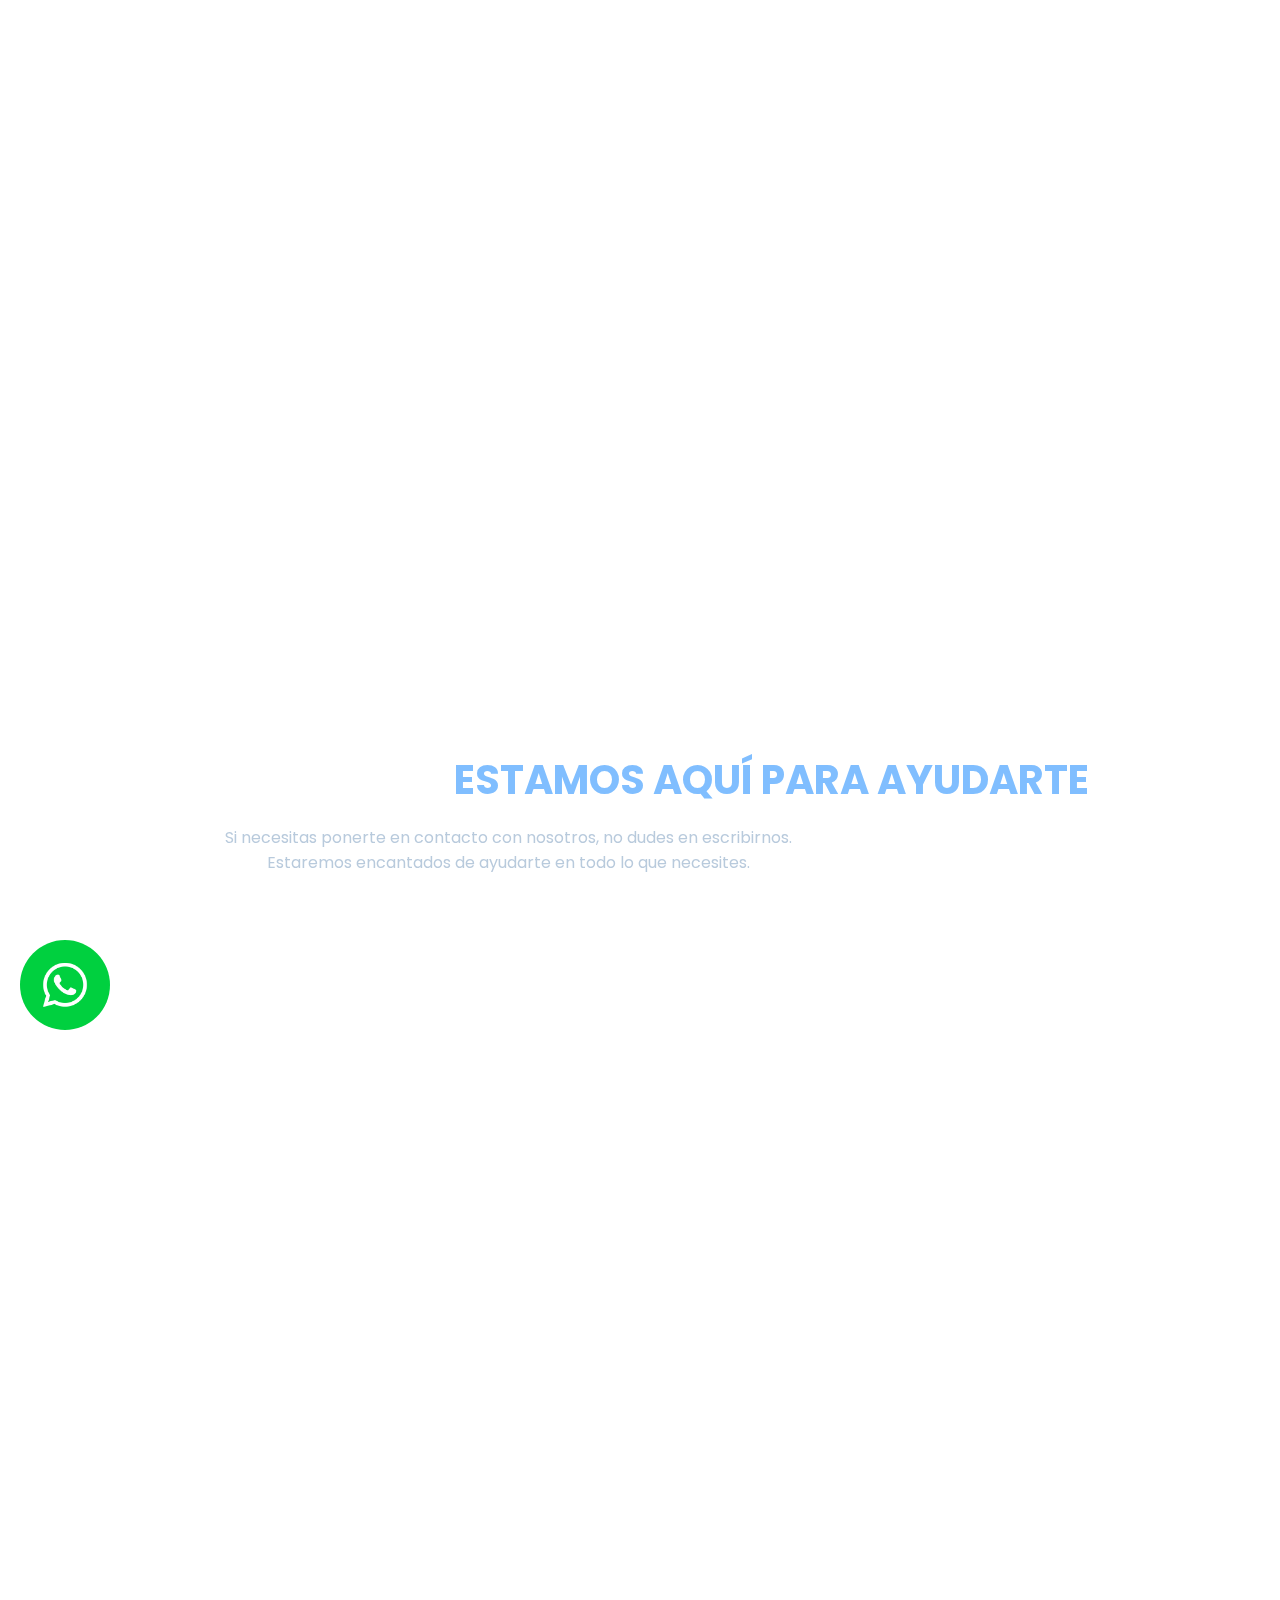
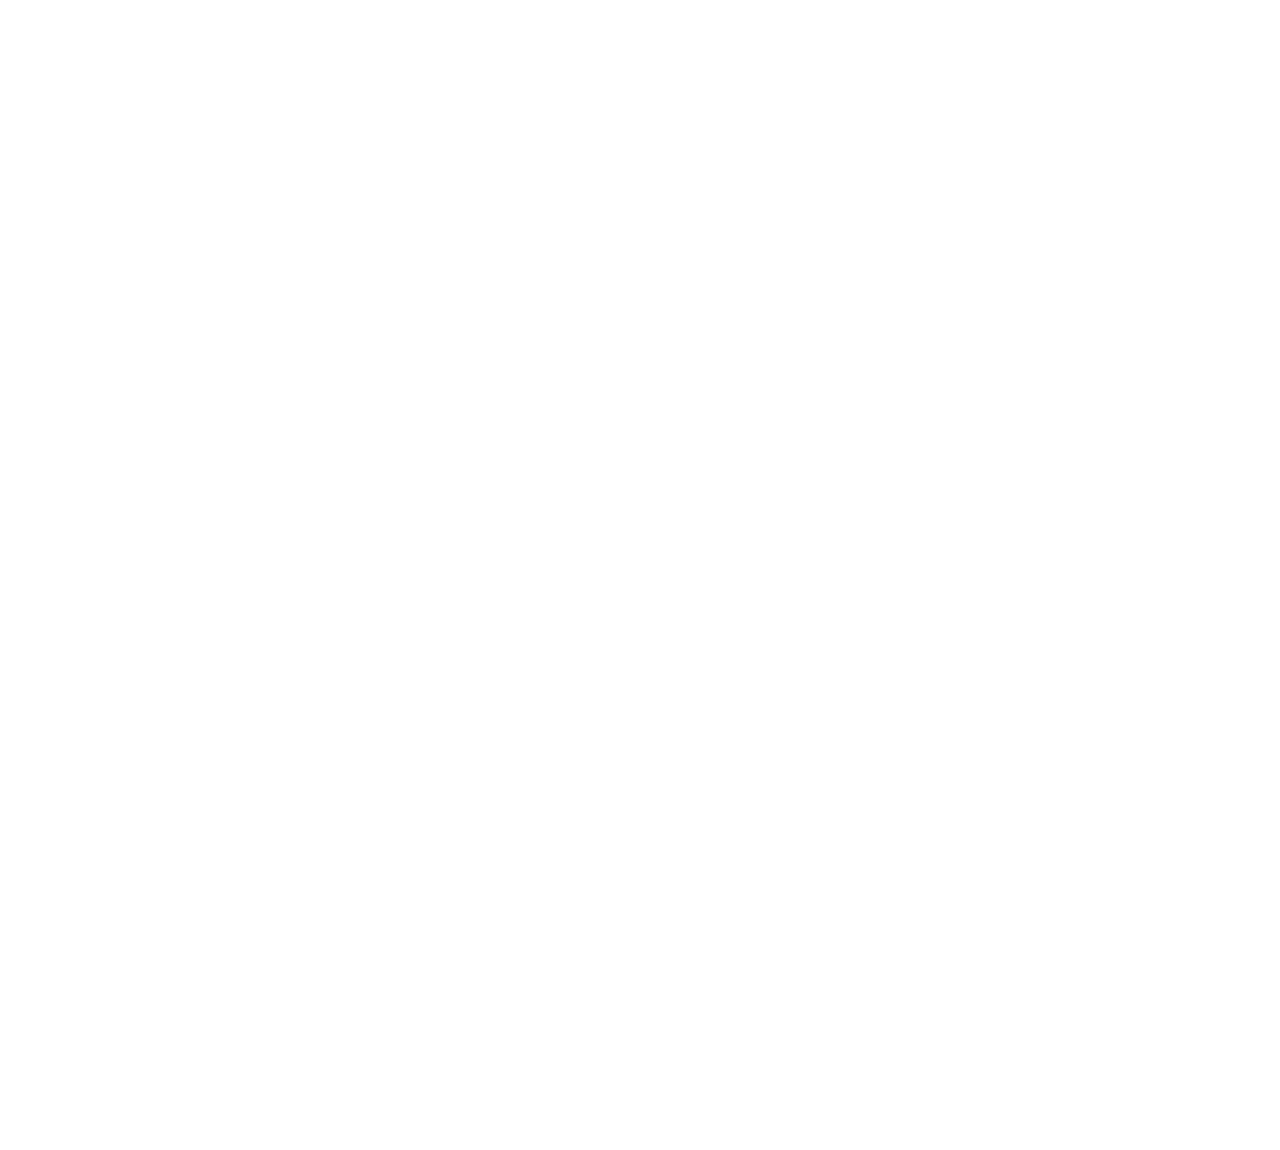
<file: contacto.html>
<!DOCTYPE html>

<html lang="es">



<head>

    <!-- Google tag (gtag.js) -->

    <script async src="https://www.googletagmanager.com/gtag/js?id=G-53FPTJQQVG"></script>

    <script>

        window.dataLayer = window.dataLayer || [];

        function gtag() { dataLayer.push(arguments); }

        gtag('js', new Date());



        gtag('config', 'G-53FPTJQQVG');

    </script>

    <meta charset="UTF-8">

    <meta http-equiv="X-UA-Compatible" content="IE=edge">

    <meta name="viewport" content="width=device-width, initial-scale=1.0">

    <title>Acuatica - Venta e instalación de equipos para zonas humedas</title>

    <link rel="preconnect" href="https://fonts.googleapis.com">

    <link rel="preconnect" href="https://fonts.gstatic.com" crossorigin>

    <link href="https://fonts.googleapis.com/css2?family=Poppins:wght@300;700&display=swap" rel="stylesheet">

    <link rel="stylesheet" href="js/owl.carousel.css">

    <link rel="stylesheet" href="js/owl.theme.default.css">

    <link rel="stylesheet" href="js/slider/css/layers.css" />

    <link rel="stylesheet" href="js/slider/css/navigation.css" />

    <link rel="stylesheet" href="js/slider/css/settings.css" />

    <link rel="stylesheet" href="styles.css">

    <link rel="icon" href="img/favicon.png">



    <!-- Primary Meta Tags -->

    <title>Acuatica.com.co</title>

    <meta name="title" content="Acuatica.com.co">

    <meta name="description" content="Venta e instalación de equipos para piscinas y zonas húmedas">



    <!-- Open Graph / Facebook -->

    <meta property="og:type" content="website">

    <meta property="og:url" content="https://acuatica.com.co/">

    <meta property="og:title" content="Acuatica.com.co">

    <meta property="og:description" content="Venta e instalación de equipos para piscinas y zonas húmedas">

    <meta property="og:image" content="https://acuatica.com.co/img/logolink.png">



    <!-- Twitter -->

    <meta property="twitter:card" content="summary_large_image">

    <meta property="twitter:url" content="https://acuatica.com.co/">

    <meta property="twitter:title" content="Acuatica.com.co">

    <meta property="twitter:description" content="Venta e instalación de equipos para piscinas y zonas húmedas">

    <meta property="twitter:image" content="https://acuatica.com.co/img/logolink.png">



</head>



<body>



    <div target="_blank" class="boton_whatsapp whats">

        <img alt="imageacuatica" src="img/icon1.png" class="boton_whatsapp_icon">

    </div>



    <div class="overlay">

        <div class="close_overlay">

            <div class="close_line1"></div>

            <div class="close_line2"></div>

        </div>

        <div class="whats_box">

            <a target="_blank" class="whats_link"
                href="https://api.whatsapp.com/send?phone=573152472529&text=%C2%A1Hola!%20Quiero%20conocer%20m%C3%A1s%20acerca%20de%20los%20productos%20de%20Acuatica">

                <img alt="imageacuatica" src="img/icon1.png" class="whats_icon">

                <div class="whats_text">Sucursal Pereira</div>

            </a>

            <a target="_blank" class="whats_link"
                href="https://api.whatsapp.com/send?phone=573212794535&text=%C2%A1Hola!%20Quiero%20conocer%20m%C3%A1s%20acerca%20de%20los%20productos%20de%20Acuatica">

                <img alt="imageacuatica" src="img/icon1.png" class="whats_icon">

                <div class="whats_text">Sucursal Bucaramanga</div>

            </a>

            <a target="_blank" class="whats_link"
                href="https://api.whatsapp.com/send?phone=573005147364&text=%C2%A1Hola!%20Quiero%20conocer%20m%C3%A1s%20acerca%20de%20los%20productos%20de%20Acuatica">

                <img alt="imageacuatica" src="img/icon1.png" class="whats_icon">

                <div class="whats_text">Sucursal Medellín</div>

            </a>

        </div>

    </div>





    <div class="loader">

        <div class="container">

            <img alt="imageacuatica" src="img/loader_logo.png" class="loader_logo">

            <div class="wave"></div>

        </div>

    </div>



    <div class="socials1">

        <div class="socials_item si1a">▛</div>

        <div class="socials_item si2a">▲</div>

        <div class="socials_item si4a">

            <a target="_blank" href="https://www.facebook.com/Acuatica.co?mibextid=ZbWKwL">

                <img alt="imageacuatica" src="img/icon2.png" class="socials_icon">

            </a>

        </div>

        <div class="socials_item si5a">

            <a target="_blank" href="https://instagram.com/acuatica.co?igshid=ZDdkNTZiNTM=">

                <img alt="imageacuatica" src="img/icon3.png" class="socials_icon">

            </a>

        </div>

    </div>



    <div class="socials2">

        <div class="socials_item si1b">▛</div>

        <div class="socials_item si2b">▲</div>

        <div class="socials_item si4b">

            <a target="_blank" href="https://www.facebook.com/Acuatica.co?mibextid=ZbWKwL">

                <img alt="imageacuatica" src="img/icon2.png" class="socials_icon">

            </a>

        </div>

        <div class="socials_item si5b">

            <a target="_blank" href="https://instagram.com/acuatica.co?igshid=ZDdkNTZiNTM=">

                <img alt="imageacuatica" src="img/icon3.png" class="socials_icon">

            </a>

        </div>

    </div>







    <div class="main_menu_responsive">

        <a href="index.html">

            <div class="main_menu_responsive_item ri1">INICIO</div>

        </a>

        <a href="productos.html">

            <div class="main_menu_responsive_item ri2">PRODUCTOS</div>

        </a>

        <div class="main_menu_responsive_item ri3">CONTACTO</div>

        <div class="main_menu_responsive_item ri4">SOLUCIONES</div>

        <div class="main_menu_responsive_item ri4">ASISTENCIAS</div>

        <a href="tel:+573152472529">

            <div class="main_menu_responsive_item ri5">+57 315 2472529</div>

        </a>

        <div class="main_menu_responsive_item ri6">

            <a target="_blank"
                href="https://api.whatsapp.com/send?phone=573152472529&text=%C2%A1Hola!%20Quiero%20conocer%20m%C3%A1s%20acerca%20de%20los%20productos%20de%20Acuatica">

                <img alt="imageacuatica" src="img/icon1.png" class="responsive_social">

            </a>

            <a target="_blank" href="https://www.facebook.com/Acuatica.co?mibextid=ZbWKwL">

                <img alt="imageacuatica" src="img/icon2.png" class="responsive_social">

            </a>

            <a target="_blank" href="https://instagram.com/acuatica.co?igshid=ZDdkNTZiNTM=">

                <img alt="imageacuatica" src="img/icon3.png" class="responsive_social">

            </a>

        </div>

    </div>





    <div class="main_menu">

        <div class="main_menu_sub1a">

            <div class="main_menu_logo1"></div>

        </div>

        <div class="main_menu_sub1b">

            <div class="main_menu_logo2"></div>

        </div>

        <a href="index.html">

            <div class="item_box ib1"></div>

        </a>

        <a href="productos.html">

            <div class="item_box ib2"></div>

        </a>

        <div class="item_box ib3"></div>

        <div class="main_menu_sub2a">

            <div class="main_menu_line"></div>

            <div class="main_menu_item1 mi1">INICIO</div>

            <div class="main_menu_item1 mi2">PRODUCTOS</div>

            <div class="main_menu_item1 mi3">CONTACTO</div>

            <div class="main_menu_burger">

                <div class="main_menu_burger_line bl1"></div>

                <div class="main_menu_burger_line bl2"></div>

                <div class="main_menu_burger_line bl3"></div>

            </div>

        </div>

        <div class="main_menu_sub2b">

            <div class="main_menu_line"></div>

            <div class="main_menu_item2 mi4">INICIO</div>

            <div class="main_menu_item2 mi5">PRODUCTOS</div>

            <div class="main_menu_item2 mi6">CONTACTO</div>

            <div class="main_menu_burger">

                <div class="main_menu_burger_line bl1"></div>

                <div class="main_menu_burger_line bl2"></div>

                <div class="main_menu_burger_line bl3"></div>

            </div>

        </div>

        <div class="main_menu_aux"></div>

    </div>





    <div id="smooth-wrapper">

        <div id="smooth-content">





            <section class="banner_container">



                <div class="banner_image2">

                    Contacto

                </div>



            </section>









            <section class="onda_section">

                <div class="onda_container">

                    <img alt="imageacuatica" src="img/onda.png" class="onda">

                </div>

            </section>





            <section class="nuestros nuestros_main">

                <div class="nuestros_title">ESTAMOS AQUÍ PARA AYUDARTE</div>

                <br>

                <div class="nuestros_subtitle">Si necesitas ponerte en contacto con nosotros, no dudes en escribirnos.

                    <br>Estaremos encantados de ayudarte en todo lo que necesites.

                </div>



                <div class="nuestros_container2">



                    <div class="nuestros_productos2 p1">

                        <div class="nuestros_productos_icon2">

                            <img alt="imageacuatica" src="img/icon20.png" class="nuestros_productos_img2">

                            <div class="nuestros_productos_circle2"></div>

                        </div>

                        <div class="nuestros_productos_title2">HORARIOS</div>

                        <div class="nuestros_productos_subtitle2">

                            Lunes y Viernes:<br>

                            8:00 am - 6:00 pm<br>

                            Sabados: 8:00 am - 5:00 pm<br>

                        </div>

                    </div>



                    <div class="nuestros_productos2 p2">

                        <div class="nuestros_productos_icon2">

                            <img alt="imageacuatica" src="img/icon21.png" class="nuestros_productos_img2">

                            <div class="nuestros_productos_circle2"></div>

                        </div>

                        <div class="nuestros_productos_title2">ESCRÍBENOS</div>

                        <div class="nuestros_productos_subtitle2">

                            <a class="link" href="tel:+573152472529">+57 315 2472529</a>

                            <a class="link" href="mailto:comercial@mantillaordoñez.com">gerencia@acuatica.com.co</a>

                        </div>

                    </div>



                    <div class="nuestros_productos2 p3">

                        <div class="nuestros_productos_icon2">

                            <img alt="imageacuatica" src="img/icon22.png" class="nuestros_productos_img2">

                            <div class="nuestros_productos_circle2"></div>

                        </div>

                        <div class="nuestros_productos_title2">UBICACIÓN</div>

                        <div class="nuestros_productos_subtitle2">

                            <div class="nuestros_productos_subtitle3">BUCARAMANGA</div>

                            <a class="link" target="_blank"
                                href="https://www.google.com/maps/dir/7.0591841,-73.1058889/Mantilla+Ord%C3%B3%C3%B1ez,+Cra.+26+%2332-09,+Ca%C3%B1averal,+Floridablanca,+Santander/@7.0640472,-73.1095019,16z/data=!3m1!4b1!4m18!1m8!3m7!1s0x8e683fa2782c4a81:0x48408edff340b18f!2zTWFudGlsbGEgT3Jkw7PDsWV6!8m2!3d7.0688891!4d-73.1048186!15sChhDcmEgMjYgIzMyLTA5IENhw7FhdmVyYWxaGiIYY3JhIDI2ICMzMi0wOSBjYcOxYXZlcmFskgEac3dpbW1pbmdfcG9vbF9zdXBwbHlfc3RvcmXgAQA!16s%2Fg%2F11qm0jp4np!4m8!1m1!4e1!1m5!1m1!1s0x8e683fa2782c4a81:0x48408edff340b18f!2m2!1d-73.1048186!2d7.0688891?hl=es">

                                Cra 26 # 32 - 09<br>

                                Floridablanca - Cañaveral

                            </a>

                            <div class="nuestros_productos_subtitle3" style="margin-top: 20px;">PEREIRA</div>

                            <a class="link" target="_blank"
                                href="https://www.google.com/maps/place/Av.+30+de+Agosto+%2332+-+43,+Pereira,+Risaralda/@4.8117355,-75.7058451,19z/data=!4m6!3m5!1s0x8e38875a5cbc64e9:0x715b33fe034a9406!8m2!3d4.8117199!4d-75.7058203!16s%2Fg%2F11pk9xb3mn">

                                Av. 30 de agosto # 32 - 43

                            </a>

                            <div class="nuestros_productos_subtitle3" style="margin-top: 20px;">MEDELLÍN</div>

                            <a class="link" target="_blank"
                                href="https://www.google.com/maps/dir/Autopista+Nte./Parque+Industrial+San+Francisco+de+Asis,+Girardota,+Antioquia/@6.34451,-75.5891952,12z/data=!3m1!4b1!4m14!4m13!1m5!1m1!1s0x8e44252cdbd9a4a9:0xb15e334f93ce1806!2m2!1d-75.5640428!2d6.300995!1m5!1m1!1s0x8e443b3f2b80de33:0x6462f4fd284fb0e4!2m2!1d-75.4603279!2d6.3850776!3e0?entry=ttu">

                                Aut. Norte Km 21 Parque Industrial<br>

                                San Francisco de Asis, Girardota - Antioquia

                            </a>

                        </div>

                    </div>



                </div>



            </section>













            <section class="logos">

                <div class="owl-carousel owl1">

                    <div class="item">

                        <img alt="imageacuatica" src="img/logos1.png" class="logos_item">

                    </div>

                    <div class="item">

                        <img alt="imageacuatica" src="img/logos2.png" class="logos_item">

                    </div>

                    <div class="item">

                        <img alt="imageacuatica" src="img/logos3.png" class="logos_item">

                    </div>

                    <div class="item">

                        <img alt="imageacuatica" src="img/logos4.png" class="logos_item">

                    </div>

                    <div class="item">

                        <img alt="imageacuatica" src="img/logos5.png" class="logos_item">

                    </div>

                    <div class="item">

                        <img alt="imageacuatica" src="img/logos6.png" class="logos_item">

                    </div>

                </div>

            </section>













            <section class="footer">



                <div class="footer_container">



                    <div class="footer_sub">

                        <div class="footer_title">SEDES</div>

                        <div class="footer_subtitle">BUCARAMANGA</div>

                        <a href="https://www.google.com/maps/place/Acu%C3%A1tica/@7.0688477,-73.1048467,20.47z/data=!4m6!3m5!1s0x8e683fa2782c4a81:0x48408edff340b18f!8m2!3d7.0688891!4d-73.1048186!16s%2Fg%2F11qm0jp4np?hl=es"
                            target="_blank">

                            <div class="footer_item">Cra 26 # 32 - 09 Cañaveral</div>

                        </a>

                        <div class="footer_subtitle" style="margin-top: 10px;">TELÉFONOS</div>

                        <a href="tel:+573212794535">

                            <div class="footer_item">+57 321 2794535</div>

                        </a>

                        <br>

                        <div class="footer_subtitle">PEREIRA</div>

                        <a href="https://www.google.com/maps/place/Av.+30+de+Agosto+%2332+-+43,+Pereira,+Risaralda/@4.8117355,-75.7058451,19z/data=!4m6!3m5!1s0x8e38875a5cbc64e9:0x715b33fe034a9406!8m2!3d4.8117199!4d-75.7058203!16s%2Fg%2F11pk9xb3mn"
                            target="_blank">

                            <div class="footer_item">Av. 30 de agosto # 32 - 43</div>

                        </a>

                        <div class="footer_subtitle" style="margin-top: 10px;">TELÉFONOS</div>

                        <a href="tel:+573152472529">

                            <div class="footer_item">+57 315 2472529</div>

                        </a>

                        <br>

                        <div class="footer_subtitle">BODEGA PRINCIPAL</div>

                        <a href="https://www.google.com/maps/dir/Autopista+Nte./Parque+Industrial+San+Francisco+de+Asis,+Girardota,+Antioquia/@6.34451,-75.5891952,12z/data=!3m1!4b1!4m14!4m13!1m5!1m1!1s0x8e44252cdbd9a4a9:0xb15e334f93ce1806!2m2!1d-75.5640428!2d6.300995!1m5!1m1!1s0x8e443b3f2b80de33:0x6462f4fd284fb0e4!2m2!1d-75.4603279!2d6.3850776!3e0?entry=ttu"
                            target="_blank">

                            <div class="footer_item">Aut. Norte Km 21 Parque Industrial
                                San Francisco de Asis, Girardota - Antioquia</div>

                        </a>
                        <div class="footer_subtitle" style="margin-top: 10px;">TELÉFONOS</div>

                        <a href="tel:+573005147364">

                            <div class="footer_item">+57 300 5147364</div>

                        </a>

                    </div>



                    <div class="footer_sub">

                        <div class="footer_title">EQUIPOS PARA PISCINAS</div>

                        <a href="motobombas/">

                            <div class="footer_item">Motobombas</div>

                        </a>

                        <a href="filtros/">

                            <div class="footer_item">Filtros</div>

                        </a>

                        <a href="desinfeccion/">

                            <div class="footer_item">Desinfección</div>

                        </a>

                        <a href="calefaccion/">

                            <div class="footer_item">Calefacción</div>

                        </a>

                        <a href="iluminacion/">

                            <div class="footer_item">Iluminación</div>

                        </a>

                        <a href="limpiafondos/">

                            <div class="footer_item">Limpia Fondos</div>

                        </a>

                    </div>

                    <div class="footer_sub">

                        <div class="footer_title">EQUIPOS PARA ZONAS HUMEDAS</div>

                        <a href="zonashumedas/">

                            <div class="footer_item">Saunas</div>

                        </a>

                        <a href="zonashumedas/">

                            <div class="footer_item">Turcos</div>

                        </a>

                        <a href="zonashumedas/">

                            <div class="footer_item">Jacuzzis</div>

                        </a>

                    </div>

                    <div class="footer_sub">

                        <div class="footer_title">MATERIAL EXTERIOR</div>

                        <a href="exterior/">

                            <div class="footer_item">Cañones de agua</div>

                        </a>

                        <a href="exterior/">

                            <div class="footer_item">Cascadas</div>

                        </a>

                        <div class="footer_title" style="margin-top: 20px;">ACABADOS PISCINAS</div>

                        <a href="acabados/">

                            <div class="footer_item">Mármol</div>

                        </a>

                        <a href="acabados/">

                            <div class="footer_item">Piedra Muñeca</div>

                        </a>

                    </div>



                    <div class="footer_up">▲</div>



                </div>



                <div class="copyright">

                    <div class="copyright_item">Aviso Legal</div>

                    <div class="copyright_separator">|</div>

                    <div class="copyright_item">Contacto</div>

                    <div class="copyright_separator">|</div>

                    <div class="copyright_item">Política de Privacidad</div>

                </div>



            </section>























        </div>

    </div>





    <script src="js/jquery-2.2.0.min.js"></script>

    <script src="js/gsap.min.js"></script>

    <script src="js/owl.carousel.js"></script>

    <script src="js/scrolltoplugin.min.js"></script>

    <script src="js/scrolltrigger.min.js"></script>

    <script src="js/scrollsmoother.min.js"></script>

    <script src="js/popper.min.js"></script>

    <script src="js/tippy.js"></script>

    <script src="actions_contacto.js"></script>

</body>



</html>
</file>
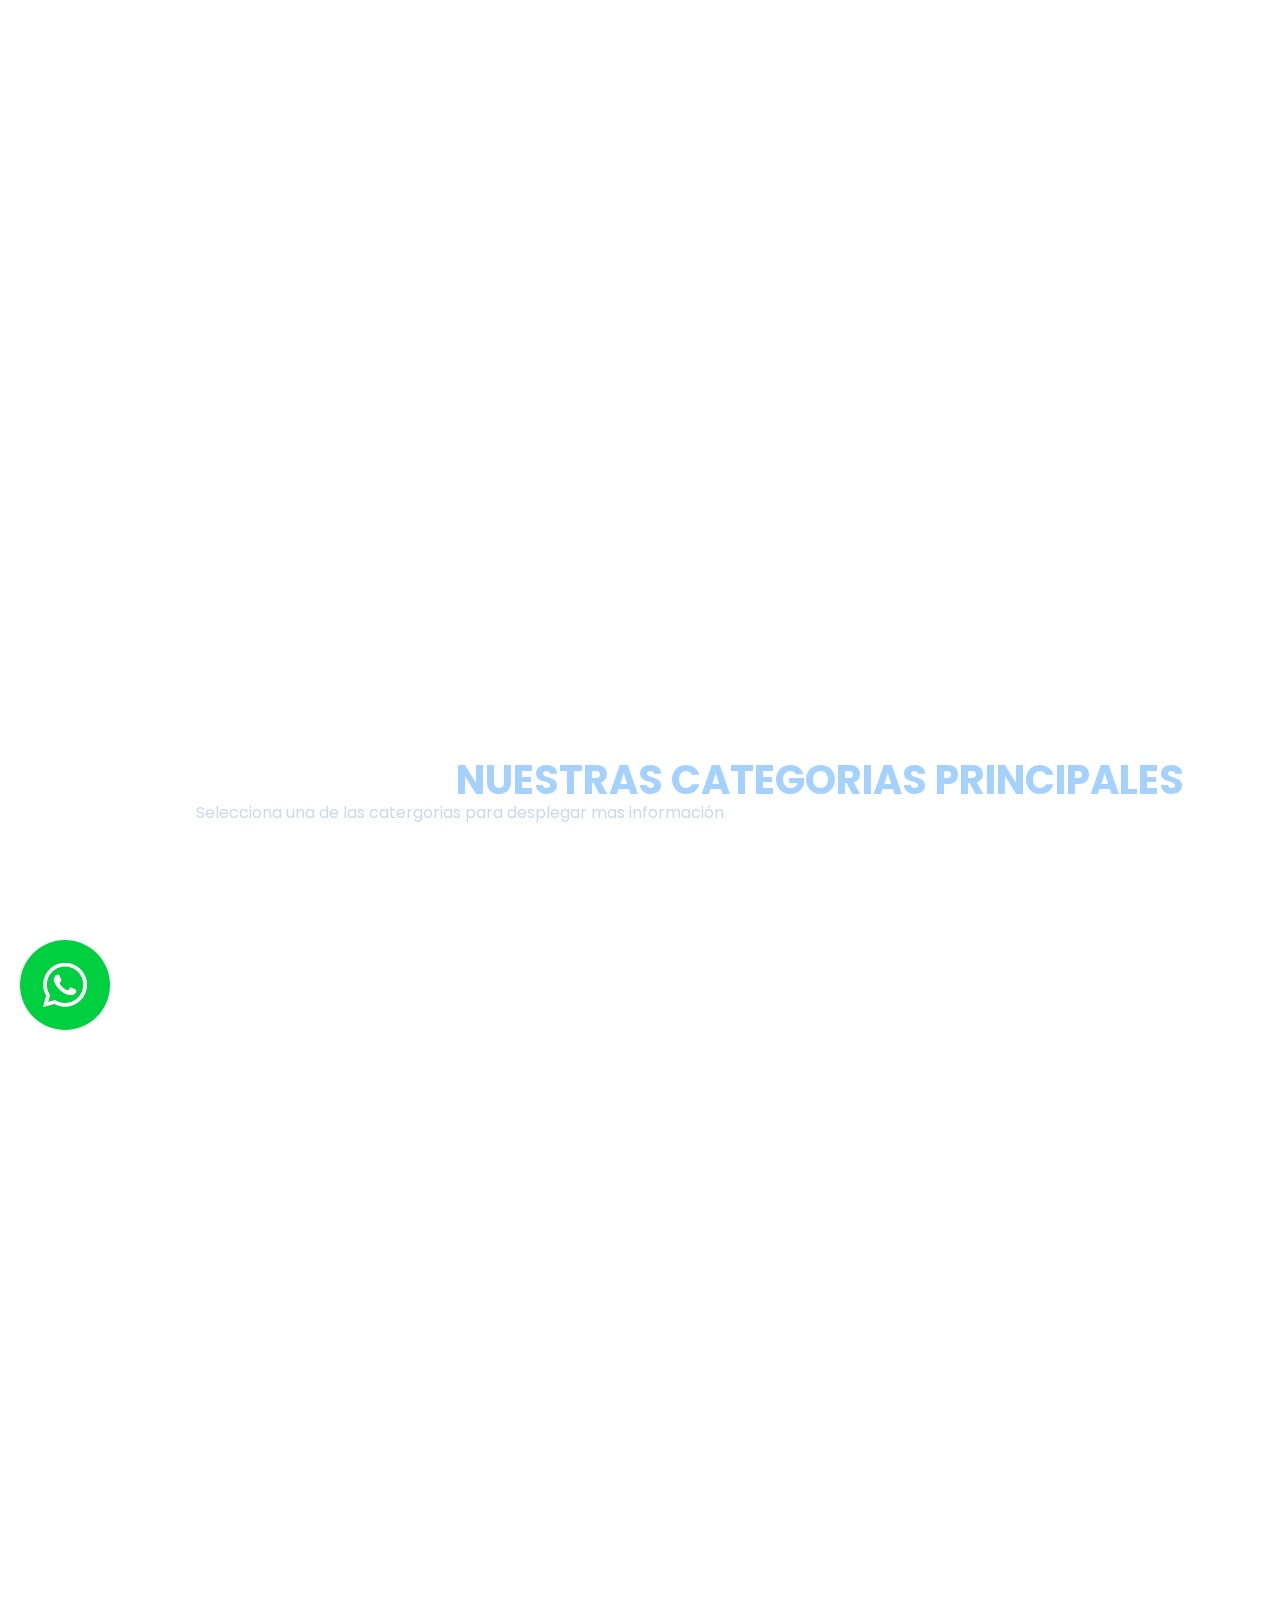
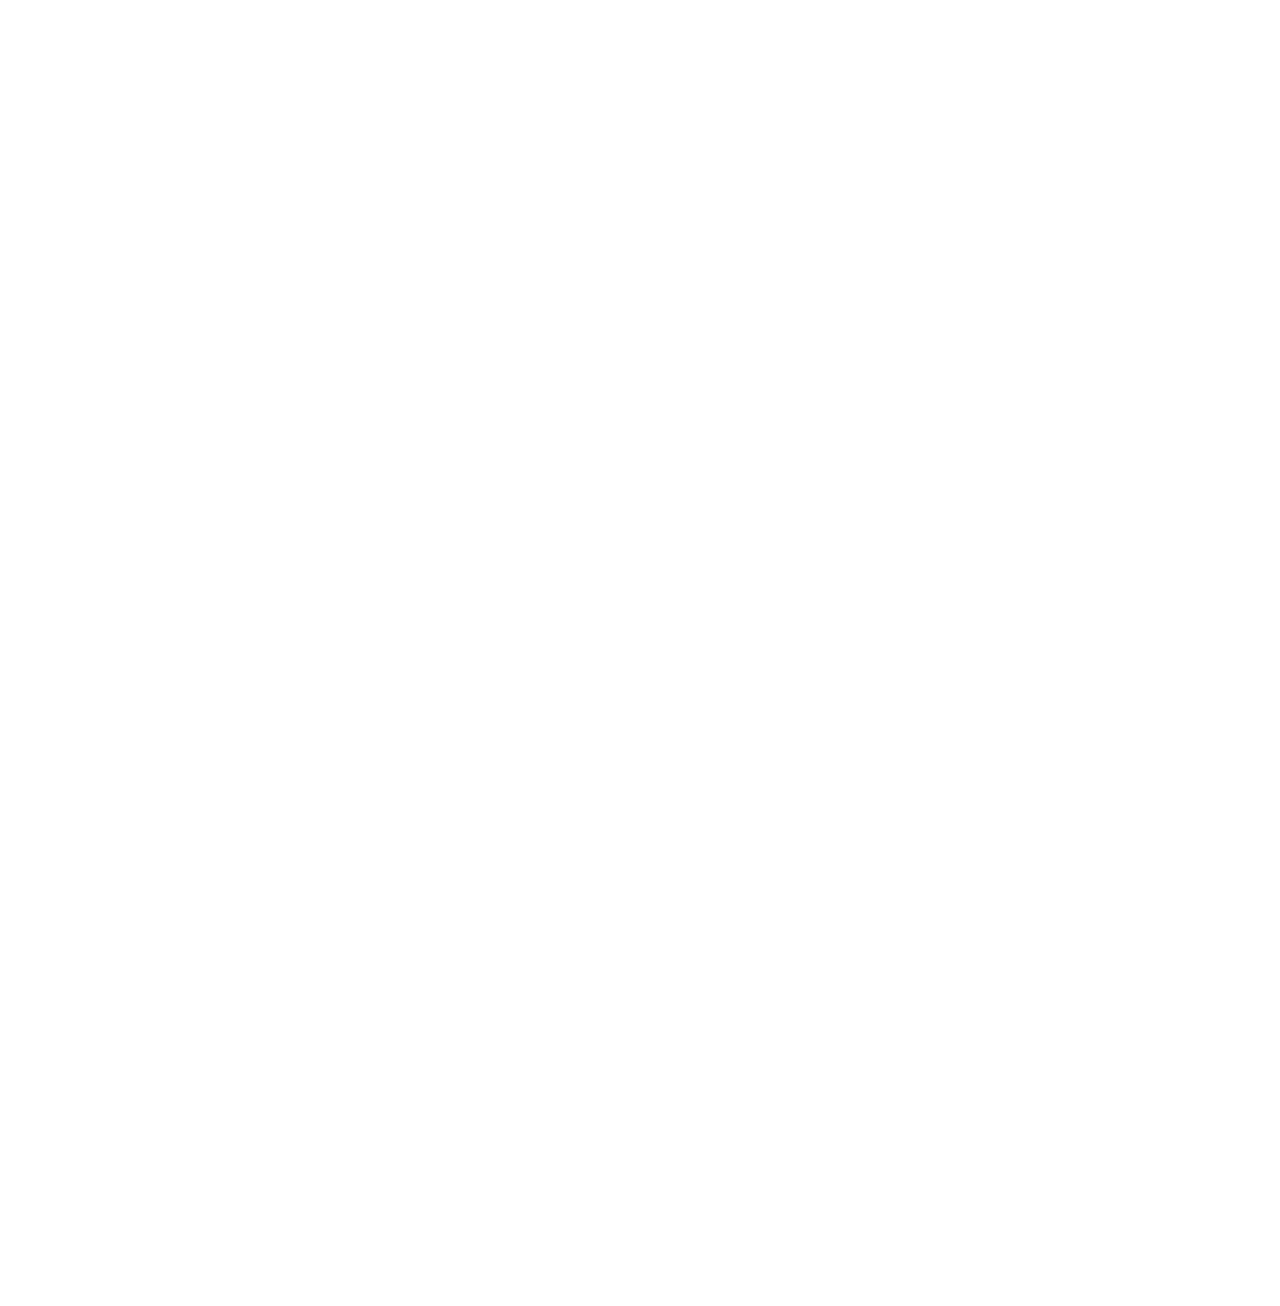
<file: productos.html>
<!DOCTYPE html>

<html lang="es">



<head>

    <!-- Google tag (gtag.js) -->

    <script async src="https://www.googletagmanager.com/gtag/js?id=G-53FPTJQQVG"></script>

    <script>

        window.dataLayer = window.dataLayer || [];

        function gtag() { dataLayer.push(arguments); }

        gtag('js', new Date());



        gtag('config', 'G-53FPTJQQVG');

    </script>

    <meta charset="UTF-8">

    <meta http-equiv="X-UA-Compatible" content="IE=edge">

    <meta name="viewport" content="width=device-width, initial-scale=1.0">

    <title>Acuatica - Venta e instalación de equipos para zonas humedas</title>

    <link rel="preconnect" href="https://fonts.googleapis.com">

    <link rel="preconnect" href="https://fonts.gstatic.com" crossorigin>

    <link href="https://fonts.googleapis.com/css2?family=Poppins:wght@300;700&display=swap" rel="stylesheet">

    <link rel="stylesheet" href="js/owl.carousel.css">

    <link rel="stylesheet" href="js/owl.theme.default.css">

    <link rel="stylesheet" href="js/slider/css/layers.css" />

    <link rel="stylesheet" href="js/slider/css/navigation.css" />

    <link rel="stylesheet" href="js/slider/css/settings.css" />

    <link rel="stylesheet" href="styles.css">

    <link rel="icon" href="img/favicon.png">



    <!-- Primary Meta Tags -->

    <title>Acuatica.com.co</title>

    <meta name="title" content="Acuatica.com.co">

    <meta name="description" content="Venta e instalación de equipos para piscinas y zonas húmedas">



    <!-- Open Graph / Facebook -->

    <meta property="og:type" content="website">

    <meta property="og:url" content="https://acuatica.com.co/">

    <meta property="og:title" content="Acuatica.com.co">

    <meta property="og:description" content="Venta e instalación de equipos para piscinas y zonas húmedas">

    <meta property="og:image" content="https://acuatica.com.co/img/logolink.png">



    <!-- Twitter -->

    <meta property="twitter:card" content="summary_large_image">

    <meta property="twitter:url" content="https://acuatica.com.co/">

    <meta property="twitter:title" content="Acuatica.com.co">

    <meta property="twitter:description" content="Venta e instalación de equipos para piscinas y zonas húmedas">

    <meta property="twitter:image" content="https://acuatica.com.co/img/logolink.png">



</head>



<body>



    <div target="_blank" class="boton_whatsapp whats">

        <img alt="imageacuatica" src="img/icon1.png" class="boton_whatsapp_icon">

    </div>



    <div class="overlay">

        <div class="close_overlay">

            <div class="close_line1"></div>

            <div class="close_line2"></div>

        </div>

        <div class="whats_box">

            <a target="_blank" class="whats_link"
                href="https://api.whatsapp.com/send?phone=573152472529&text=%C2%A1Hola!%20Quiero%20conocer%20m%C3%A1s%20acerca%20de%20los%20productos%20de%20Acuatica">

                <img alt="imageacuatica" src="img/icon1.png" class="whats_icon">

                <div class="whats_text">Sucursal Pereira</div>

            </a>

            <a target="_blank" class="whats_link"
                href="https://api.whatsapp.com/send?phone=573212794535&text=%C2%A1Hola!%20Quiero%20conocer%20m%C3%A1s%20acerca%20de%20los%20productos%20de%20Acuatica">

                <img alt="imageacuatica" src="img/icon1.png" class="whats_icon">

                <div class="whats_text">Sucursal Bucaramanga</div>

            </a>

            <a target="_blank" class="whats_link"
                href="https://api.whatsapp.com/send?phone=573005147364&text=%C2%A1Hola!%20Quiero%20conocer%20m%C3%A1s%20acerca%20de%20los%20productos%20de%20Acuatica">

                <img alt="imageacuatica" src="img/icon1.png" class="whats_icon">

                <div class="whats_text">Sucursal Medellín</div>

            </a>

        </div>

    </div>



    <div class="loader">

        <div class="container">

            <img alt="imageacuatica" src="img/loader_logo.png" class="loader_logo">

            <div class="wave"></div>

        </div>

    </div>



    <div class="socials1">

        <div class="socials_item si1a">▛</div>

        <div class="socials_item si2a">▲</div>

        <div class="socials_item si3a">

            <a target="_blank"
                href="https://api.whatsapp.com/send?phone=573152472529&text=%C2%A1Hola!%20Quiero%20conocer%20m%C3%A1s%20acerca%20de%20los%20productos%20de%20Acuatica">

                <img alt="imageacuatica" src="img/icon1.png" class="socials_icon">

            </a>

        </div>

        <div class="socials_item si4a">

            <a target="_blank" href="https://www.facebook.com/Acuatica.co?mibextid=ZbWKwL">

                <img alt="imageacuatica" src="img/icon2.png" class="socials_icon">

            </a>

        </div>

        <div class="socials_item si5a">

            <a target="_blank" href="https://instagram.com/acuatica.co?igshid=ZDdkNTZiNTM=">

                <img alt="imageacuatica" src="img/icon3.png" class="socials_icon">

            </a>

        </div>

    </div>



    <div class="socials2">

        <div class="socials_item si1b">▛</div>

        <div class="socials_item si2b">▲</div>

        <div class="socials_item si3b">

            <a target="_blank"
                href="https://api.whatsapp.com/send?phone=573152472529&text=%C2%A1Hola!%20Quiero%20conocer%20m%C3%A1s%20acerca%20de%20los%20productos%20de%20Acuatica">

                <img alt="imageacuatica" src="img/icon1.png" class="socials_icon">

            </a>

        </div>

        <div class="socials_item si4b">

            <a target="_blank" href="https://www.facebook.com/Acuatica.co?mibextid=ZbWKwL">

                <img alt="imageacuatica" src="img/icon2.png" class="socials_icon">

            </a>

        </div>

        <div class="socials_item si5b">

            <a target="_blank" href="https://instagram.com/acuatica.co?igshid=ZDdkNTZiNTM=">

                <img alt="imageacuatica" src="img/icon3.png" class="socials_icon">

            </a>

        </div>

    </div>







    <div class="main_menu_responsive">

        <a href="index.html">

            <div class="main_menu_responsive_item ri1">INICIO</div>

        </a>

        <div class="main_menu_responsive_item ri2">PRODUCTOS</div>

        <a href="contacto.html">

            <div class="main_menu_responsive_item ri3">CONTACTO</div>

        </a>

        <div class="main_menu_responsive_item ri4">SOLUCIONES</div>

        <div class="main_menu_responsive_item ri4">ASISTENCIAS</div>

        <a href="tel:+573152472529">

            <div class="main_menu_responsive_item ri5">+57 315 2472529</div>

        </a>

        <div class="main_menu_responsive_item ri6">

            <a target="_blank"
                href="https://api.whatsapp.com/send?phone=573152472529&text=%C2%A1Hola!%20Quiero%20conocer%20m%C3%A1s%20acerca%20de%20los%20productos%20de%20Acuatica">

                <img alt="imageacuatica" src="img/icon1.png" class="responsive_social">

            </a>

            <a target="_blank" href="https://www.facebook.com/Acuatica.co?mibextid=ZbWKwL">

                <img alt="imageacuatica" src="img/icon2.png" class="responsive_social">

            </a>

            <a target="_blank" href="https://instagram.com/acuatica.co?igshid=ZDdkNTZiNTM=">

                <img alt="imageacuatica" src="img/icon3.png" class="responsive_social">

            </a>

        </div>

    </div>





    <div class="main_menu">

        <div class="main_menu_sub1a">

            <div class="main_menu_logo1"></div>

        </div>

        <div class="main_menu_sub1b">

            <div class="main_menu_logo2"></div>

        </div>

        <a href="index.html">

            <div class="item_box ib1"></div>

        </a>

        <div class="item_box ib2"></div>

        <a href="contacto.html">

            <div class="item_box ib3"></div>

        </a>

        <div class="main_menu_sub2a">

            <div class="main_menu_line"></div>

            <div class="main_menu_item1 mi1">INICIO</div>

            <div class="main_menu_item1 mi2">PRODUCTOS</div>

            <div class="main_menu_item1 mi3">CONTACTO</div>

            <div class="main_menu_burger">

                <div class="main_menu_burger_line bl1"></div>

                <div class="main_menu_burger_line bl2"></div>

                <div class="main_menu_burger_line bl3"></div>

            </div>

        </div>

        <div class="main_menu_sub2b">

            <div class="main_menu_line"></div>

            <div class="main_menu_item2 mi4">INICIO</div>

            <div class="main_menu_item2 mi5">PRODUCTOS</div>

            <div class="main_menu_item2 mi6">CONTACTO</div>

            <div class="main_menu_burger">

                <div class="main_menu_burger_line bl1"></div>

                <div class="main_menu_burger_line bl2"></div>

                <div class="main_menu_burger_line bl3"></div>

            </div>

        </div>

        <div class="main_menu_aux"></div>

    </div>





    <div id="smooth-wrapper">

        <div id="smooth-content">





            <section class="banner_container">



                <div class="banner_image">

                    Nuestros<br>productos

                </div>



            </section>









            <section class="onda_section">

                <div class="onda_container">

                    <img alt="imageacuatica" src="img/onda.png" class="onda">

                </div>

            </section>





            <section class="nuestros nuestros_main">

                <div class="nuestros_title">NUESTRAS CATEGORIAS PRINCIPALES</div>

                <div class="nuestros_subtitle">Selecciona una de las catergorias para desplegar mas información</div>



                <div class="nuestros_container">



                    <div class="nuestros_productos p1">

                        <div class="nuestros_productos_icon">

                            <img alt="imageacuatica" src="img/icon4.png" class="nuestros_productos_img">

                            <div class="nuestros_productos_circle1"></div>

                        </div>

                        <div class="nuestros_productos_title">EQUIPOS PARA<br>PISCINA</div>

                    </div>



                    <div class="nuestros_productos p2">

                        <div class="nuestros_productos_icon">

                            <img alt="imageacuatica" src="img/icon5.png" class="nuestros_productos_img">

                            <div class="nuestros_productos_circle1"></div>

                        </div>

                        <div class="nuestros_productos_title">EQUIPOS PARA<br>ZONAS HUMEDAS</div>

                    </div>



                    <div class="nuestros_productos p3">

                        <div class="nuestros_productos_icon">

                            <img alt="imageacuatica" src="img/icon6.png" class="nuestros_productos_img">

                            <div class="nuestros_productos_circle1"></div>

                        </div>

                        <div class="nuestros_productos_title">MATERIAL<br>EXTERIOR</div>

                    </div>



                    <div class="nuestros_productos p4">

                        <div class="nuestros_productos_icon">

                            <img alt="imageacuatica" src="img/icon7.png" class="nuestros_productos_img">

                            <div class="nuestros_productos_circle1"></div>

                        </div>

                        <div class="nuestros_productos_title">ACABADOS PARA<br>PISCINA</div>

                    </div>



                </div>



            </section>





            <section class="productos producto1">

                <div class="productos_close">▲</div>

                <div class="productos_title">EQUIPOS PARA<br>PISCINA</div>

                <div class="sub_productos_container">

                    <a href="motobombas/">

                        <div class="sub_productos">

                            <div class="sub_productos_icon">

                                <img alt="imageacuatica" src="img/icon8.png" class="sub_productos_img">

                                <div class="sub_productos_circle1"></div>

                            </div>

                            <div class="sub_productos_title">MOTOBOMBAS</div>

                        </div>

                    </a>

                    <a href="filtros/">

                        <div class="sub_productos">

                            <div class="sub_productos_icon">

                                <img alt="imageacuatica" src="img/icon9.png" class="sub_productos_img">

                                <div class="sub_productos_circle1"></div>

                            </div>

                            <div class="sub_productos_title">FILTROS</div>

                        </div>

                    </a>

                    <a href="desinfeccion/">

                        <div class="sub_productos">

                            <div class="sub_productos_icon">

                                <img alt="imageacuatica" src="img/icon10.png" class="sub_productos_img">

                                <div class="sub_productos_circle1"></div>

                            </div>

                            <div class="sub_productos_title">DESINFECCIÓN</div>

                        </div>

                    </a>

                    <a href="calefaccion/">

                        <div class="sub_productos">

                            <div class="sub_productos_icon">

                                <img alt="imageacuatica" src="img/icon11.png" class="sub_productos_img">

                                <div class="sub_productos_circle1"></div>

                            </div>

                            <div class="sub_productos_title">CALEFACCIÓN</div>

                        </div>

                    </a>

                    <a href="iluminacion/">

                        <div class="sub_productos">

                            <div class="sub_productos_icon">

                                <img alt="imageacuatica" src="img/icon12.png" class="sub_productos_img">

                                <div class="sub_productos_circle1"></div>

                            </div>

                            <div class="sub_productos_title">ILUMINACIÓN</div>

                        </div>

                    </a>

                    <a href="limpiafondos/">

                        <div class="sub_productos">

                            <div class="sub_productos_icon">

                                <img alt="imageacuatica" src="img/icon13.png" class="sub_productos_img">

                                <div class="sub_productos_circle1"></div>

                            </div>

                            <div class="sub_productos_title">LIMPIA<br>FONDOS</div>

                        </div>

                    </a>

                </div>

            </section>



            <section class="productos producto2">

                <div class="productos_close">▲</div>

                <div class="productos_title">EQUIPOS PARA<br>ZONAS HUMEDAS</div>

                <div class="sub_productos_container">

                    <a href="zonashumedas/">

                        <div class="sub_productos">

                            <div class="sub_productos_icon">

                                <img alt="imageacuatica" src="img/icon14.png" class="sub_productos_img">

                                <div class="sub_productos_circle1"></div>

                            </div>

                            <div class="sub_productos_title">SAUNAS</div>

                        </div>

                    </a>

                    <a href="zonashumedas/">

                        <div class="sub_productos">

                            <div class="sub_productos_icon">

                                <img alt="imageacuatica" src="img/icon15.png" class="sub_productos_img">

                                <div class="sub_productos_circle1"></div>

                            </div>

                            <div class="sub_productos_title">TURCOS</div>

                        </div>

                    </a>

                    <a href="zonashumedas/">

                        <div class="sub_productos">

                            <div class="sub_productos_icon">

                                <img alt="imageacuatica" src="img/icon5.png" class="sub_productos_img">

                                <div class="sub_productos_circle1"></div>

                            </div>

                            <div class="sub_productos_title">JACUZZIS</div>

                        </div>

                    </a>

                </div>

            </section>



            <section class="productos producto3">

                <div class="productos_close">▲</div>

                <div class="productos_title">MATERIAL<br>EXTERIOR</div>

                <div class="sub_productos_container">

                    <a href="exterior/">

                        <div class="sub_productos">

                            <div class="sub_productos_icon">

                                <img alt="imageacuatica" src="img/icon16.png" class="sub_productos_img">

                                <div class="sub_productos_circle1"></div>

                            </div>

                            <div class="sub_productos_title">CAÑONES DE<br>AGUA</div>

                        </div>

                    </a>

                    <a href="exterior/">

                        <div class="sub_productos">

                            <div class="sub_productos_icon">

                                <img alt="imageacuatica" src="img/icon17.png" class="sub_productos_img">

                                <div class="sub_productos_circle1"></div>

                            </div>

                            <div class="sub_productos_title">CASCADAS</div>

                        </div>

                    </a>

                </div>

            </section>



            <section class="productos producto4">

                <div class="productos_close">▲</div>

                <div class="productos_title">ACABADOS PARA<br>PISCINA</div>

                <div class="sub_productos_container">

                    <a href="acabados/">

                        <div class="sub_productos">

                            <div class="sub_productos_icon">

                                <img alt="imageacuatica" src="img/icon19.png" class="sub_productos_img">

                                <div class="sub_productos_circle1"></div>

                            </div>

                            <div class="sub_productos_title">MÁRMOL</div>

                        </div>

                    </a>

                    <a href="acabados/">

                        <div class="sub_productos">

                            <div class="sub_productos_icon">

                                <img alt="imageacuatica" src="img/icon18.png" class="sub_productos_img">

                                <div class="sub_productos_circle1"></div>

                            </div>

                            <div class="sub_productos_title">PIEDRA<br>MUÑECA</div>

                        </div>

                    </a>

                </div>

            </section>



















            <section class="ubicanos">

                <div class="ubicanos_title">Ubícanos</div>

                <div class="ubicanos_subtitle">Encuentra tu distribuidor más cercano</div>

                <a href="contacto.html">

                    <div class="ubicanos_button">BUSCAR</div>

                </a>

            </section>











            <section class="logos">

                <div class="owl-carousel owl1">

                    <div class="item">

                        <img alt="imageacuatica" src="img/logos1.png" class="logos_item">

                    </div>

                    <div class="item">

                        <img alt="imageacuatica" src="img/logos2.png" class="logos_item">

                    </div>

                    <div class="item">

                        <img alt="imageacuatica" src="img/logos3.png" class="logos_item">

                    </div>

                    <div class="item">

                        <img alt="imageacuatica" src="img/logos4.png" class="logos_item">

                    </div>

                    <div class="item">

                        <img alt="imageacuatica" src="img/logos5.png" class="logos_item">

                    </div>

                    <div class="item">

                        <img alt="imageacuatica" src="img/logos6.png" class="logos_item">

                    </div>

                </div>

            </section>













            <section class="footer">



                <div class="footer_container">



                    <div class="footer_sub">

                        <div class="footer_title">SEDES</div>

                        <div class="footer_subtitle">BUCARAMANGA</div>

                        <a href="https://www.google.com/maps/place/Acu%C3%A1tica/@7.0688477,-73.1048467,20.47z/data=!4m6!3m5!1s0x8e683fa2782c4a81:0x48408edff340b18f!8m2!3d7.0688891!4d-73.1048186!16s%2Fg%2F11qm0jp4np?hl=es"
                            target="_blank">

                            <div class="footer_item">Cra 26 # 32 - 09 Cañaveral</div>

                        </a>

                        <div class="footer_subtitle" style="margin-top: 10px;">TELÉFONOS</div>

                        <a href="tel:+573212794535">

                            <div class="footer_item">+57 321 2794535</div>

                        </a>

                        <br>

                        <div class="footer_subtitle">PEREIRA</div>

                        <a href="https://www.google.com/maps/place/Av.+30+de+Agosto+%2332+-+43,+Pereira,+Risaralda/@4.8117355,-75.7058451,19z/data=!4m6!3m5!1s0x8e38875a5cbc64e9:0x715b33fe034a9406!8m2!3d4.8117199!4d-75.7058203!16s%2Fg%2F11pk9xb3mn"
                            target="_blank">

                            <div class="footer_item">Av. 30 de agosto # 32 - 43</div>

                        </a>

                        <div class="footer_subtitle" style="margin-top: 10px;">TELÉFONOS</div>

                        <a href="tel:+573152472529">

                            <div class="footer_item">+57 315 2472529</div>

                        </a>

                        <br>

                        <div class="footer_subtitle">BODEGA PRINCIPAL</div>

                        <a href="https://www.google.com/maps/dir/Autopista+Nte./Parque+Industrial+San+Francisco+de+Asis,+Girardota,+Antioquia/@6.34451,-75.5891952,12z/data=!3m1!4b1!4m14!4m13!1m5!1m1!1s0x8e44252cdbd9a4a9:0xb15e334f93ce1806!2m2!1d-75.5640428!2d6.300995!1m5!1m1!1s0x8e443b3f2b80de33:0x6462f4fd284fb0e4!2m2!1d-75.4603279!2d6.3850776!3e0?entry=ttu"
                            target="_blank">

                            <div class="footer_item">Aut. Norte Km 21 Parque Industrial
                                San Francisco de Asis, Girardota - Antioquia</div>

                        </a>

                        <div class="footer_subtitle" style="margin-top: 10px;">TELÉFONOS</div>

                        <a href="tel:+573005147364">

                            <div class="footer_item">+57 300 5147364</div>

                        </a>

                    </div>



                    <div class="footer_sub">

                        <div class="footer_title">EQUIPOS PARA PISCINAS</div>

                        <a href="motobombas/">

                            <div class="footer_item">Motobombas</div>

                        </a>

                        <a href="filtros/">

                            <div class="footer_item">Filtros</div>

                        </a>

                        <a href="desinfeccion/">

                            <div class="footer_item">Desinfección</div>

                        </a>

                        <a href="calefaccion/">

                            <div class="footer_item">Calefacción</div>

                        </a>

                        <a href="iluminacion/">

                            <div class="footer_item">Iluminación</div>

                        </a>

                        <a href="limpiafondos/">

                            <div class="footer_item">Limpia Fondos</div>

                        </a>

                    </div>

                    <div class="footer_sub">

                        <div class="footer_title">EQUIPOS PARA ZONAS HUMEDAS</div>

                        <a href="zonashumedas/">

                            <div class="footer_item">Saunas</div>

                        </a>

                        <a href="zonashumedas/">

                            <div class="footer_item">Turcos</div>

                        </a>

                        <a href="zonashumedas/">

                            <div class="footer_item">Jacuzzis</div>

                        </a>

                    </div>

                    <div class="footer_sub">

                        <div class="footer_title">MATERIAL EXTERIOR</div>

                        <a href="exterior/">

                            <div class="footer_item">Cañones de agua</div>

                        </a>

                        <a href="exterior/">

                            <div class="footer_item">Cascadas</div>

                        </a>

                        <div class="footer_title" style="margin-top: 20px;">ACABADOS PISCINAS</div>

                        <a href="acabados/">

                            <div class="footer_item">Mármol</div>

                        </a>

                        <a href="acabados/">

                            <div class="footer_item">Piedra Muñeca</div>

                        </a>

                    </div>



                    <div class="footer_up">▲</div>



                </div>



                <div class="copyright">

                    <div class="copyright_item">Aviso Legal</div>

                    <div class="copyright_separator">|</div>

                    <div class="copyright_item">Contacto</div>

                    <div class="copyright_separator">|</div>

                    <div class="copyright_item">Política de Privacidad</div>

                </div>



            </section>























        </div>

    </div>







    <script src="js/jquery-2.2.0.min.js"></script>

    <script src="js/gsap.min.js"></script>

    <script src="js/owl.carousel.js"></script>

    <script src="js/scrolltoplugin.min.js"></script>

    <script src="js/scrolltrigger.min.js"></script>

    <script src="js/scrollsmoother.min.js"></script>

    <script src="js/popper.min.js"></script>

    <script src="js/tippy.js"></script>

    <script src="actions_productos.js"></script>

</body>



</html>
</file>
<file: js/slider/css/layers.css>
/*-----------------------------------------------------------------------------

-	Revolution Slider 5.0 Layer Style Settings -

Screen Stylesheet

version:   	5.0.0
date:      	18/03/15
author:		themepunch
email:     	info@themepunch.com
website:   	http://www.themepunch.com
-----------------------------------------------------------------------------*/

.tp-caption.Twitter-Content a,.tp-caption.Twitter-Content a:visited
{
	color:#0084B4!important;
}

.tp-caption.Twitter-Content a:hover
{
	color:#0084B4!important;
	text-decoration:underline!important;
}

.tp-caption.medium_grey,.medium_grey
{
	background-color:#888;
	border-style:none;
	border-width:0;
	color:#fff;
	font-family:Arial;
	font-size:20px;
	font-weight:700;
	line-height:20px;
	margin:0;
	padding:2px 4px;
	position:absolute;
	text-shadow:0 2px 5px rgba(0,0,0,0.5);
	white-space:nowrap;
}

.tp-caption.small_text,.small_text
{
	border-style:none;
	border-width:0;
	color:#fff;
	font-family:Arial;
	font-size:14px;
	font-weight:700;
	line-height:20px;
	margin:0;
	position:absolute;
	text-shadow:0 2px 5px rgba(0,0,0,0.5);
	white-space:nowrap;
}

.tp-caption.medium_text,.medium_text
{
	border-style:none;
	border-width:0;
	color:#fff;
	font-family:Arial;
	font-size:20px;
	font-weight:700;
	line-height:20px;
	margin:0;
	position:absolute;
	text-shadow:0 2px 5px rgba(0,0,0,0.5);
	white-space:nowrap;
}

.tp-caption.large_text,.large_text
{
	border-style:none;
	border-width:0;
	color:#fff;
	font-family:Arial;
	font-size:40px;
	font-weight:700;
	line-height:40px;
	margin:0;
	position:absolute;
	text-shadow:0 2px 5px rgba(0,0,0,0.5);
	white-space:nowrap;
}

.tp-caption.very_large_text,.very_large_text
{
	border-style:none;
	border-width:0;
	color:#fff;
	font-family:Arial;
	font-size:60px;
	font-weight:700;
	letter-spacing:-2px;
	line-height:60px;
	margin:0;
	position:absolute;
	text-shadow:0 2px 5px rgba(0,0,0,0.5);
	white-space:nowrap;
}

.tp-caption.very_big_white,.very_big_white
{
	background-color:#000;
	border-style:none;
	border-width:0;
	color:#fff;
	font-family:Arial;
	font-size:60px;
	font-weight:800;
	line-height:60px;
	margin:0;
	padding:1px 4px 0;
	position:absolute;
	text-shadow:none;
	white-space:nowrap;
}

.tp-caption.very_big_black,.very_big_black
{
	background-color:#fff;
	border-style:none;
	border-width:0;
	color:#000;
	font-family:Arial;
	font-size:60px;
	font-weight:700;
	line-height:60px;
	margin:0;
	padding:1px 4px 0;
	position:absolute;
	text-shadow:none;
	white-space:nowrap;
}

.tp-caption.modern_medium_fat,.modern_medium_fat
{
	border-style:none;
	border-width:0;
	color:#000;
	font-family:"Open Sans", sans-serif;
	font-size:24px;
	font-weight:800;
	line-height:20px;
	margin:0;
	position:absolute;
	text-shadow:none;
	white-space:nowrap;
}

.tp-caption.modern_medium_fat_white,.modern_medium_fat_white
{
	border-style:none;
	border-width:0;
	color:#fff;
	font-family:"Open Sans", sans-serif;
	font-size:24px;
	font-weight:800;
	line-height:20px;
	margin:0;
	position:absolute;
	text-shadow:none;
	white-space:nowrap;
}

.tp-caption.modern_medium_light,.modern_medium_light
{
	border-style:none;
	border-width:0;
	color:#000;
	font-family:"Open Sans", sans-serif;
	font-size:24px;
	font-weight:300;
	line-height:20px;
	margin:0;
	position:absolute;
	text-shadow:none;
	white-space:nowrap;
}

.tp-caption.modern_big_bluebg,.modern_big_bluebg
{
	background-color:#4e5b6c;
	border-style:none;
	border-width:0;
	color:#fff;
	font-family:"Open Sans", sans-serif;
	font-size:30px;
	font-weight:800;
	letter-spacing:0;
	line-height:36px;
	margin:0;
	padding:3px 10px;
	position:absolute;
	text-shadow:none;
}

.tp-caption.modern_big_redbg,.modern_big_redbg
{
	background-color:#de543e;
	border-style:none;
	border-width:0;
	color:#fff;
	font-family:"Open Sans", sans-serif;
	font-size:30px;
	font-weight:300;
	letter-spacing:0;
	line-height:36px;
	margin:0;
	padding:1px 10px 3px;
	position:absolute;
	text-shadow:none;
}

.tp-caption.modern_small_text_dark,.modern_small_text_dark
{
	border-style:none;
	border-width:0;
	color:#555;
	font-family:Arial;
	font-size:14px;
	line-height:22px;
	margin:0;
	position:absolute;
	text-shadow:none;
	white-space:nowrap;
}

.tp-caption.boxshadow,.boxshadow
{
	-moz-box-shadow:0 0 20px rgba(0,0,0,0.5);
	-webkit-box-shadow:0 0 20px rgba(0,0,0,0.5);
	box-shadow:0 0 20px rgba(0,0,0,0.5);
}

.tp-caption.black,.black
{
	color:#000;
	text-shadow:none;
}

.tp-caption.noshadow,.noshadow
{
	text-shadow:none;
}

.tp-caption.thinheadline_dark,.thinheadline_dark
{
	background-color:transparent;
	color:rgba(0,0,0,0.85);
	font-family:"Open Sans";
	font-size:30px;
	font-weight:300;
	line-height:30px;
	position:absolute;
	text-shadow:none;
}

.tp-caption.thintext_dark,.thintext_dark
{
	background-color:transparent;
	color:rgba(0,0,0,0.85);
	font-family:"Open Sans";
	font-size:16px;
	font-weight:300;
	line-height:26px;
	position:absolute;
	text-shadow:none;
}

.tp-caption.largeblackbg,.largeblackbg
{
	-moz-border-radius:0;
	-webkit-border-radius:0;
	background-color:#000;
	border-radius:0;
	color:#fff;
	font-family:"Open Sans";
	font-size:50px;
	font-weight:300;
	line-height:70px;
	padding:0 20px;
	position:absolute;
	text-shadow:none;
}

.tp-caption.largepinkbg,.largepinkbg
{
	-moz-border-radius:0;
	-webkit-border-radius:0;
	background-color:#db4360;
	border-radius:0;
	color:#fff;
	font-family:"Open Sans";
	font-size:50px;
	font-weight:300;
	line-height:70px;
	padding:0 20px;
	position:absolute;
	text-shadow:none;
}

.tp-caption.largewhitebg,.largewhitebg
{
	-moz-border-radius:0;
	-webkit-border-radius:0;
	background-color:#fff;
	border-radius:0;
	color:#000;
	font-family:"Open Sans";
	font-size:50px;
	font-weight:300;
	line-height:70px;
	padding:0 20px;
	position:absolute;
	text-shadow:none;
}

.tp-caption.largegreenbg,.largegreenbg
{
	-moz-border-radius:0;
	-webkit-border-radius:0;
	background-color:#67ae73;
	border-radius:0;
	color:#fff;
	font-family:"Open Sans";
	font-size:50px;
	font-weight:300;
	line-height:70px;
	padding:0 20px;
	position:absolute;
	text-shadow:none;
}

.tp-caption.excerpt,.excerpt
{
	background-color:rgba(0,0,0,1);
	border-color:#fff;
	border-style:none;
	border-width:0;
	color:#fff;
	font-family:Arial;
	font-size:36px;
	font-weight:700;
	height:auto;
	letter-spacing:-1.5px;
	line-height:36px;
	margin:0;
	padding:1px 4px 0;
	text-decoration:none;
	text-shadow:none;
	white-space:normal!important;
	width:150px;
}

.tp-caption.large_bold_grey,.large_bold_grey
{
	background-color:transparent;
	border-color:#ffd658;
	border-style:none;
	border-width:0;
	color:#666;
	font-family:"Open Sans";
	font-size:60px;
	font-weight:800;
	line-height:60px;
	margin:0;
	padding:1px 4px 0;
	text-decoration:none;
	text-shadow:none;
}

.tp-caption.medium_thin_grey,.medium_thin_grey
{
	background-color:transparent;
	border-color:#ffd658;
	border-style:none;
	border-width:0;
	color:#666;
	font-family:"Open Sans";
	font-size:34px;
	font-weight:300;
	line-height:30px;
	margin:0;
	padding:1px 4px 0;
	text-decoration:none;
	text-shadow:none;
}

.tp-caption.small_thin_grey,.small_thin_grey
{
	background-color:transparent;
	border-color:#ffd658;
	border-style:none;
	border-width:0;
	color:#757575;
	font-family:"Open Sans";
	font-size:18px;
	font-weight:300;
	line-height:26px;
	margin:0;
	padding:1px 4px 0;
	text-decoration:none;
	text-shadow:none;
}

.tp-caption.lightgrey_divider,.lightgrey_divider
{
	background-color:rgba(235,235,235,1);
	background-position:initial initial;
	background-repeat:initial initial;
	border-color:#222;
	border-style:none;
	border-width:0;
	height:3px;
	text-decoration:none;
	width:370px;
}

.tp-caption.large_bold_darkblue,.large_bold_darkblue
{
	background-color:transparent;
	border-color:#ffd658;
	border-style:none;
	border-width:0;
	color:#34495e;
	font-family:"Open Sans";
	font-size:58px;
	font-weight:800;
	line-height:60px;
	text-decoration:none;
}

.tp-caption.medium_bg_darkblue,.medium_bg_darkblue
{
	background-color:#34495e;
	border-color:#ffd658;
	border-style:none;
	border-width:0;
	color:#fff;
	font-family:"Open Sans";
	font-size:20px;
	font-weight:800;
	line-height:20px;
	padding:10px;
	text-decoration:none;
}

.tp-caption.medium_bold_red,.medium_bold_red
{
	background-color:transparent;
	border-color:#ffd658;
	border-style:none;
	border-width:0;
	color:#e33a0c;
	font-family:"Open Sans";
	font-size:24px;
	font-weight:800;
	line-height:30px;
	padding:0;
	text-decoration:none;
}

.tp-caption.medium_light_red,.medium_light_red
{
	background-color:transparent;
	border-color:#ffd658;
	border-style:none;
	border-width:0;
	color:#e33a0c;
	font-family:"Open Sans";
	font-size:21px;
	font-weight:300;
	line-height:26px;
	padding:0;
	text-decoration:none;
}

.tp-caption.medium_bg_red,.medium_bg_red
{
	background-color:#e33a0c;
	border-color:#ffd658;
	border-style:none;
	border-width:0;
	color:#fff;
	font-family:"Open Sans";
	font-size:20px;
	font-weight:800;
	line-height:20px;
	padding:10px;
	text-decoration:none;
}

.tp-caption.medium_bold_orange,.medium_bold_orange
{
	background-color:transparent;
	border-color:#ffd658;
	border-style:none;
	border-width:0;
	color:#f39c12;
	font-family:"Open Sans";
	font-size:24px;
	font-weight:800;
	line-height:30px;
	text-decoration:none;
}

.tp-caption.medium_bg_orange,.medium_bg_orange
{
	background-color:#f39c12;
	border-color:#ffd658;
	border-style:none;
	border-width:0;
	color:#fff;
	font-family:"Open Sans";
	font-size:20px;
	font-weight:800;
	line-height:20px;
	padding:10px;
	text-decoration:none;
}

.tp-caption.grassfloor,.grassfloor
{
	background-color:rgba(160,179,151,1);
	border-color:#222;
	border-style:none;
	border-width:0;
	height:150px;
	text-decoration:none;
	width:4000px;
}

.tp-caption.large_bold_white,.large_bold_white
{
	background-color:transparent;
	border-color:#ffd658;
	border-style:none;
	border-width:0;
	color:#fff;
	font-family:"Open Sans";
	font-size:58px;
	font-weight:800;
	line-height:60px;
	text-decoration:none;
}

.tp-caption.medium_light_white,.medium_light_white
{
	background-color:transparent;
	border-color:#ffd658;
	border-style:none;
	border-width:0;
	color:#fff;
	font-family:"Open Sans";
	font-size:30px;
	font-weight:300;
	line-height:36px;
	padding:0;
	text-decoration:none;
}

.tp-caption.mediumlarge_light_white,.mediumlarge_light_white
{
	background-color:transparent;
	border-color:#ffd658;
	border-style:none;
	border-width:0;
	color:#fff;
	font-family:"Open Sans";
	font-size:34px;
	font-weight:300;
	line-height:40px;
	padding:0;
	text-decoration:none;
}

.tp-caption.mediumlarge_light_white_center,.mediumlarge_light_white_center
{
	background-color:transparent;
	border-color:#ffd658;
	border-style:none;
	border-width:0;
	color:#fff;
	font-family:"Open Sans";
	font-size:34px;
	font-weight:300;
	line-height:40px;
	padding:0;
	text-align:center;
	text-decoration:none;
}

.tp-caption.medium_bg_asbestos,.medium_bg_asbestos
{
	background-color:#7f8c8d;
	border-color:#ffd658;
	border-style:none;
	border-width:0;
	color:#fff;
	font-family:"Open Sans";
	font-size:20px;
	font-weight:800;
	line-height:20px;
	padding:10px;
	text-decoration:none;
}

.tp-caption.medium_light_black,.medium_light_black
{
	background-color:transparent;
	border-color:#ffd658;
	border-style:none;
	border-width:0;
	color:#000;
	font-family:"Open Sans";
	font-size:30px;
	font-weight:300;
	line-height:36px;
	padding:0;
	text-decoration:none;
}

.tp-caption.large_bold_black,.large_bold_black
{
	background-color:transparent;
	border-color:#ffd658;
	border-style:none;
	border-width:0;
	color:#000;
	font-family:"Open Sans";
	font-size:58px;
	font-weight:800;
	line-height:60px;
	text-decoration:none;
}

.tp-caption.mediumlarge_light_darkblue,.mediumlarge_light_darkblue
{
	background-color:transparent;
	border-color:#ffd658;
	border-style:none;
	border-width:0;
	color:#34495e;
	font-family:"Open Sans";
	font-size:34px;
	font-weight:300;
	line-height:40px;
	padding:0;
	text-decoration:none;
}

.tp-caption.small_light_white,.small_light_white
{
	background-color:transparent;
	border-color:#ffd658;
	border-style:none;
	border-width:0;
	color:#fff;
	font-family:"Open Sans";
	font-size:17px;
	font-weight:300;
	line-height:28px;
	padding:0;
	text-decoration:none;
}

.tp-caption.roundedimage,.roundedimage
{
	border-color:#222;
	border-style:none;
	border-width:0;
}

.tp-caption.large_bg_black,.large_bg_black
{
	background-color:#000;
	border-color:#ffd658;
	border-style:none;
	border-width:0;
	color:#fff;
	font-family:"Open Sans";
	font-size:40px;
	font-weight:800;
	line-height:40px;
	padding:10px 20px 15px;
	text-decoration:none;
}

.tp-caption.mediumwhitebg,.mediumwhitebg
{
	background-color:#fff;
	border-color:#000;
	border-style:none;
	border-width:0;
	color:#000;
	font-family:"Open Sans";
	font-size:30px;
	font-weight:300;
	line-height:30px;
	padding:5px 15px 10px;
	text-decoration:none;
	text-shadow:none;
}

.tp-caption.maincaption,.maincaption
{
	background-color:transparent;
	border-color:#000;
	border-style:none;
	border-width:0;
	color:#212a40;
	font-family:roboto;
	font-size:33px;
	font-weight:500;
	line-height:43px;
	text-decoration:none;
	text-shadow:none;
}

.tp-caption.miami_title_60px,.miami_title_60px
{
	background-color:transparent;
	border-color:#000;
	border-style:none;
	border-width:0;
	color:#fff;
	font-family:"Source Sans Pro";
	font-size:60px;
	font-weight:700;
	letter-spacing:1px;
	line-height:60px;
	text-decoration:none;
	text-shadow:none;
}

.tp-caption.miami_subtitle,.miami_subtitle
{
	background-color:transparent;
	border-color:#000;
	border-style:none;
	border-width:0;
	color:rgba(255,255,255,0.65);
	font-family:"Source Sans Pro";
	font-size:17px;
	font-weight:400;
	letter-spacing:2px;
	line-height:24px;
	text-decoration:none;
	text-shadow:none;
}

.tp-caption.divideline30px,.divideline30px
{
	background:#fff;
	background-color:#fff;
	border-color:#222;
	border-style:none;
	border-width:0;
	height:2px;
	min-width:30px;
	text-decoration:none;
}

.tp-caption.Miami_nostyle,.Miami_nostyle
{
	border-color:#222;
	border-style:none;
	border-width:0;
}

.tp-caption.miami_content_light,.miami_content_light
{
	background-color:transparent;
	border-color:#000;
	border-style:none;
	border-width:0;
	color:#fff;
	font-family:"Source Sans Pro";
	font-size:22px;
	font-weight:400;
	letter-spacing:0;
	line-height:28px;
	text-decoration:none;
	text-shadow:none;
}

.tp-caption.miami_title_60px_dark,.miami_title_60px_dark
{
	background-color:transparent;
	border-color:#000;
	border-style:none;
	border-width:0;
	color:#333;
	font-family:"Source Sans Pro";
	font-size:60px;
	font-weight:700;
	letter-spacing:1px;
	line-height:60px;
	text-decoration:none;
	text-shadow:none;
}

.tp-caption.miami_content_dark,.miami_content_dark
{
	background-color:transparent;
	border-color:#000;
	border-style:none;
	border-width:0;
	color:#666;
	font-family:"Source Sans Pro";
	font-size:22px;
	font-weight:400;
	letter-spacing:0;
	line-height:28px;
	text-decoration:none;
	text-shadow:none;
}

.tp-caption.divideline30px_dark,.divideline30px_dark
{
	background-color:#333;
	border-color:#222;
	border-style:none;
	border-width:0;
	height:2px;
	min-width:30px;
	text-decoration:none;
}

.tp-caption.ellipse70px,.ellipse70px
{
	background-color:rgba(0,0,0,0.14902);
	border-color:#222;
	border-radius:50px 50px 50px 50px;
	border-style:none;
	border-width:0;
	cursor:pointer;
	line-height:1px;
	min-height:70px;
	min-width:70px;
	text-decoration:none;
}

.tp-caption.arrowicon,.arrowicon
{
	border-color:#222;
	border-style:none;
	border-width:0;
	line-height:1px;
}

.tp-caption.MarkerDisplay,.MarkerDisplay
{
	background-color:transparent;
	border-color:#000;
	border-radius:0 0 0 0;
	border-style:none;
	border-width:0;
	font-family:Permanent Marker;
	font-style:normal;
	padding:0;
	text-decoration:none;
	text-shadow:none;
}

.tp-caption.Restaurant-Display,.Restaurant-Display
{
	background-color:transparent;
	border-color:transparent;
	border-radius:0 0 0 0;
	border-style:none;
	border-width:0;
	color:#fff;
	font-family:Roboto;
	font-size:120px;
	font-style:normal;
	font-weight:700;
	line-height:120px;
	padding:0;
	text-decoration:none;
}

.tp-caption.Restaurant-Cursive,.Restaurant-Cursive
{
	background-color:transparent;
	border-color:transparent;
	border-radius:0 0 0 0;
	border-style:none;
	border-width:0;
	color:#fff;
	font-family:Nothing you could do;
	font-size:30px;
	font-style:normal;
	font-weight:400;
	letter-spacing:2px;
	line-height:30px;
	padding:0;
	text-decoration:none;
}

.tp-caption.Restaurant-ScrollDownText,.Restaurant-ScrollDownText
{
	background-color:transparent;
	border-color:transparent;
	border-radius:0 0 0 0;
	border-style:none;
	border-width:0;
	color:#fff;
	font-family:Roboto;
	font-size:17px;
	font-style:normal;
	font-weight:400;
	letter-spacing:2px;
	line-height:17px;
	padding:0;
	text-decoration:none;
}

.tp-caption.Restaurant-Description,.Restaurant-Description
{
	background-color:transparent;
	border-color:transparent;
	border-radius:0 0 0 0;
	border-style:none;
	border-width:0;
	color:#fff;
	font-family:Roboto;
	font-size:20px;
	font-style:normal;
	font-weight:300;
	letter-spacing:3px;
	line-height:30px;
	padding:0;
	text-decoration:none;
}

.tp-caption.Restaurant-Price,.Restaurant-Price
{
	background-color:transparent;
	border-color:transparent;
	border-radius:0 0 0 0;
	border-style:none;
	border-width:0;
	color:#fff;
	font-family:Roboto;
	font-size:30px;
	font-style:normal;
	font-weight:300;
	letter-spacing:3px;
	line-height:30px;
	padding:0;
	text-decoration:none;
}

.tp-caption.Restaurant-Menuitem,.Restaurant-Menuitem
{
	background-color:rgba(0,0,0,1.00);
	border-color:transparent;
	border-radius:0 0 0 0;
	border-style:none;
	border-width:0;
	color:rgba(255,255,255,1.00);
	font-family:Roboto;
	font-size:17px;
	font-style:normal;
	font-weight:400;
	letter-spacing:2px;
	line-height:17px;
	padding:10px 30px;
	text-align:left;
	text-decoration:none;
}

.tp-caption.Furniture-LogoText,.Furniture-LogoText
{
	background-color:transparent;
	border-color:transparent;
	border-radius:0 0 0 0;
	border-style:none;
	border-width:0;
	color:rgba(230,207,163,1.00);
	font-family:Raleway;
	font-size:160px;
	font-style:normal;
	font-weight:300;
	line-height:150px;
	padding:0;
	text-decoration:none;
	text-shadow:none;
}

.tp-caption.Furniture-Plus,.Furniture-Plus
{
	background-color:rgba(255,255,255,1.00);
	border-color:transparent;
	border-radius:30px 30px 30px 30px;
	border-style:none;
	border-width:0;
	box-shadow:rgba(0,0,0,0.1) 0 1px 3px;
	color:rgba(230,207,163,1.00);
	font-family:Raleway;
	font-size:20px;
	font-style:normal;
	font-weight:400;
	line-height:20px;
	padding:6px 7px 4px;
	text-decoration:none;
	text-shadow:none;
}

.tp-caption.Furniture-Title,.Furniture-Title
{
	background-color:transparent;
	border-color:transparent;
	border-radius:0 0 0 0;
	border-style:none;
	border-width:0;
	color:rgba(0,0,0,1.00);
	font-family:Raleway;
	font-size:20px;
	font-style:normal;
	font-weight:700;
	letter-spacing:3px;
	line-height:20px;
	padding:0;
	text-decoration:none;
	text-shadow:none;
}

.tp-caption.Furniture-Subtitle,.Furniture-Subtitle
{
	background-color:transparent;
	border-color:transparent;
	border-radius:0 0 0 0;
	border-style:none;
	border-width:0;
	color:rgba(0,0,0,1.00);
	font-family:Raleway;
	font-size:17px;
	font-style:normal;
	font-weight:300;
	line-height:20px;
	padding:0;
	text-decoration:none;
	text-shadow:none;
}

.tp-caption.Gym-Display,.Gym-Display
{
	background-color:transparent;
	border-color:transparent;
	border-radius:0 0 0 0;
	border-style:none;
	border-width:0;
	color:rgba(255,255,255,1.00);
	font-family:Raleway;
	font-size:80px;
	font-style:normal;
	font-weight:900;
	line-height:70px;
	padding:0;
	text-decoration:none;
}

.tp-caption.Gym-Subline,.Gym-Subline
{
	background-color:transparent;
	border-color:transparent;
	border-radius:0 0 0 0;
	border-style:none;
	border-width:0;
	color:rgba(255,255,255,1.00);
	font-family:Raleway;
	font-size:30px;
	font-style:normal;
	font-weight:100;
	letter-spacing:5px;
	line-height:30px;
	padding:0;
	text-decoration:none;
}

.tp-caption.Gym-SmallText,.Gym-SmallText
{
	background-color:transparent;
	border-color:transparent;
	border-radius:0 0 0 0;
	border-style:none;
	border-width:0;
	color:rgba(255,255,255,1.00);
	font-family:Raleway;
	font-size:17px;
	font-style:normal;
	font-weight:300;
	line-height:22;
	padding:0;
	text-decoration:none;
	text-shadow:none;
}

.tp-caption.Fashion-SmallText,.Fashion-SmallText
{
	background-color:transparent;
	border-color:transparent;
	border-radius:0 0 0 0;
	border-style:none;
	border-width:0;
	color:rgba(255,255,255,1.00);
	font-family:Raleway;
	font-size:12px;
	font-style:normal;
	font-weight:600;
	letter-spacing:2px;
	line-height:20px;
	padding:0;
	text-decoration:none;
}

.tp-caption.Fashion-BigDisplay,.Fashion-BigDisplay
{
	background-color:transparent;
	border-color:transparent;
	border-radius:0 0 0 0;
	border-style:none;
	border-width:0;
	color:rgba(0,0,0,1.00);
	font-family:Raleway;
	font-size:60px;
	font-style:normal;
	font-weight:900;
	letter-spacing:2px;
	line-height:60px;
	padding:0;
	text-decoration:none;
}

.tp-caption.Fashion-TextBlock,.Fashion-TextBlock
{
	background-color:transparent;
	border-color:transparent;
	border-radius:0 0 0 0;
	border-style:none;
	border-width:0;
	color:rgba(0,0,0,1.00);
	font-family:Raleway;
	font-size:20px;
	font-style:normal;
	font-weight:400;
	letter-spacing:2px;
	line-height:40px;
	padding:0;
	text-decoration:none;
}

.tp-caption.Sports-Display,.Sports-Display
{
	background-color:transparent;
	border-color:transparent;
	border-radius:0 0 0 0;
	border-style:none;
	border-width:0;
	color:rgba(255,255,255,1.00);
	font-family:Raleway;
	font-size:130px;
	font-style:normal;
	font-weight:100;
	letter-spacing:13px;
	line-height:130px;
	padding:0;
	text-decoration:none;
}

.tp-caption.Sports-DisplayFat,.Sports-DisplayFat
{
	background-color:transparent;
	border-color:transparent;
	border-radius:0 0 0 0;
	border-style:none;
	border-width:0;
	color:rgba(255,255,255,1.00);
	font-family:Raleway;
	font-size:130px;
	font-style:normal;
	font-weight:900;
	line-height:130px;
	padding:0;
	text-decoration:none;
}

.tp-caption.Sports-Subline,.Sports-Subline
{
	background-color:transparent;
	border-color:transparent;
	border-radius:0 0 0 0;
	border-style:none;
	border-width:0;
	color:rgba(0,0,0,1.00);
	font-family:Raleway;
	font-size:32px;
	font-style:normal;
	font-weight:400;
	letter-spacing:4px;
	line-height:32px;
	padding:0;
	text-decoration:none;
}

.tp-caption.Instagram-Caption,.Instagram-Caption
{
	background-color:transparent;
	border-color:transparent;
	border-radius:0 0 0 0;
	border-style:none;
	border-width:0;
	color:rgba(255,255,255,1.00);
	font-family:Roboto;
	font-size:20px;
	font-style:normal;
	font-weight:900;
	line-height:20px;
	padding:0;
	text-decoration:none;
}

.tp-caption.News-Title,.News-Title
{
	background-color:transparent;
	border-color:transparent;
	border-radius:0 0 0 0;
	border-style:none;
	border-width:0;
	color:rgba(255,255,255,1.00);
	font-family:Roboto Slab;
	font-size:70px;
	font-style:normal;
	font-weight:400;
	line-height:60px;
	padding:0;
	text-decoration:none;
}

.tp-caption.News-Subtitle,.News-Subtitle
{
	background-color:rgba(255,255,255,0);
	border-color:transparent;
	border-radius:0 0 0 0;
	border-style:none;
	border-width:0;
	color:rgba(255,255,255,1.00);
	font-family:Roboto Slab;
	font-size:15px;
	font-style:normal;
	font-weight:300;
	line-height:24px;
	padding:0;
	text-decoration:none;
}

.tp-caption.News-Subtitle:hover,.News-Subtitle:hover
{
	background-color:rgba(255,255,255,0);
	border-color:transparent;
	border-radius:0 0 0 0;
	border-style:solid;
	border-width:0;
	color:rgba(255,255,255,0.65);
	text-decoration:none;
}

.tp-caption.Photography-Display,.Photography-Display
{
	background-color:transparent;
	border-color:transparent;
	border-radius:0 0 0 0;
	border-style:none;
	border-width:0;
	color:rgba(255,255,255,1.00);
	font-family:Raleway;
	font-size:80px;
	font-style:normal;
	font-weight:100;
	letter-spacing:5px;
	line-height:70px;
	padding:0;
	text-decoration:none;
}

.tp-caption.Photography-Subline,.Photography-Subline
{
	background-color:transparent;
	border-color:transparent;
	border-radius:0 0 0 0;
	border-style:none;
	border-width:0;
	color:rgba(119,119,119,1.00);
	font-family:Raleway;
	font-size:20px;
	font-style:normal;
	font-weight:300;
	letter-spacing:3px;
	line-height:30px;
	padding:0;
	text-decoration:none;
}

.tp-caption.Photography-ImageHover,.Photography-ImageHover
{
	background-color:transparent;
	border-color:rgba(255,255,255,0);
	border-radius:0 0 0 0;
	border-style:none;
	border-width:0;
	color:rgba(255,255,255,1.00);
	font-size:20px;
	font-style:normal;
	font-weight:400;
	line-height:22;
	padding:0;
	text-decoration:none;
}

.tp-caption.Photography-ImageHover:hover,.Photography-ImageHover:hover
{
	background-color:transparent;
	border-color:transparent;
	border-radius:0 0 0 0;
	border-style:none;
	border-width:0;
	color:rgba(255,255,255,1.00);
	text-decoration:none;
}

.tp-caption.Photography-Menuitem,.Photography-Menuitem
{
	background-color:rgba(0,0,0,0.65);
	border-color:transparent;
	border-radius:0 0 0 0;
	border-style:none;
	border-width:0;
	color:rgba(255,255,255,1.00);
	font-family:Raleway;
	font-size:20px;
	font-style:normal;
	font-weight:300;
	letter-spacing:2px;
	line-height:20px;
	padding:3px 5px 3px 8px;
	text-decoration:none;
}

.tp-caption.Photography-Menuitem:hover,.Photography-Menuitem:hover
{
	background-color:rgba(0,255,222,0.65);
	border-color:transparent;
	border-radius:0 0 0 0;
	border-style:none;
	border-width:0;
	color:rgba(255,255,255,1.00);
	text-decoration:none;
}

.tp-caption.Photography-Textblock,.Photography-Textblock
{
	background-color:transparent;
	border-color:transparent;
	border-radius:0 0 0 0;
	border-style:none;
	border-width:0;
	color:rgba(255,255,255,1.00);
	font-family:Raleway;
	font-size:17px;
	font-style:normal;
	font-weight:300;
	letter-spacing:2px;
	line-height:30px;
	padding:0;
	text-decoration:none;
}

.tp-caption.Photography-Subline-2,.Photography-Subline-2
{
	background-color:transparent;
	border-color:transparent;
	border-radius:0 0 0 0;
	border-style:none;
	border-width:0;
	color:rgba(255,255,255,0.35);
	font-family:Raleway;
	font-size:20px;
	font-style:normal;
	font-weight:300;
	letter-spacing:3px;
	line-height:30px;
	padding:0;
	text-decoration:none;
}

.tp-caption.Photography-ImageHover2,.Photography-ImageHover2
{
	background-color:transparent;
	border-color:rgba(255,255,255,0);
	border-radius:0 0 0 0;
	border-style:none;
	border-width:0;
	color:rgba(255,255,255,1.00);
	font-family:Arial;
	font-size:20px;
	font-style:normal;
	font-weight:400;
	line-height:22;
	padding:0;
	text-decoration:none;
}

.tp-caption.Photography-ImageHover2:hover,.Photography-ImageHover2:hover
{
	background-color:transparent;
	border-color:transparent;
	border-radius:0 0 0 0;
	border-style:none;
	border-width:0;
	color:rgba(255,255,255,1.00);
	text-decoration:none;
}

.tp-caption.WebProduct-Title,.WebProduct-Title
{
	background-color:transparent;
	border-color:transparent;
	border-radius:0 0 0 0;
	border-style:none;
	border-width:0;
	color:rgba(51,51,51,1.00);
	font-family:Raleway;
	font-size:90px;
	font-style:normal;
	font-weight:100;
	line-height:90px;
	padding:0;
	text-decoration:none;
}

.tp-caption.WebProduct-SubTitle,.WebProduct-SubTitle
{
	background-color:transparent;
	border-color:transparent;
	border-radius:0 0 0 0;
	border-style:none;
	border-width:0;
	color:rgba(153,153,153,1.00);
	font-family:Raleway;
	font-size:15px;
	font-style:normal;
	font-weight:400;
	line-height:20px;
	padding:0;
	text-decoration:none;
}

.tp-caption.WebProduct-Content,.WebProduct-Content
{
	background-color:transparent;
	border-color:transparent;
	border-radius:0 0 0 0;
	border-style:none;
	border-width:0;
	color:rgba(153,153,153,1.00);
	font-family:Raleway;
	font-size:16px;
	font-style:normal;
	font-weight:600;
	line-height:24px;
	padding:0;
	text-decoration:none;
}

.tp-caption.WebProduct-Menuitem,.WebProduct-Menuitem
{
	background-color:rgba(51,51,51,1.00);
	border-color:transparent;
	border-radius:0 0 0 0;
	border-style:none;
	border-width:0;
	color:rgba(255,255,255,1.00);
	font-family:Raleway;
	font-size:15px;
	font-style:normal;
	font-weight:500;
	letter-spacing:2px;
	line-height:20px;
	padding:3px 5px 3px 8px;
	text-align:left;
	text-decoration:none;
}

.tp-caption.WebProduct-Menuitem:hover,.WebProduct-Menuitem:hover
{
	background-color:rgba(255,255,255,1.00);
	border-color:transparent;
	border-radius:0 0 0 0;
	border-style:none;
	border-width:0;
	color:rgba(153,153,153,1.00);
	text-decoration:none;
}

.tp-caption.WebProduct-Title-Light,.WebProduct-Title-Light
{
	background-color:transparent;
	border-color:transparent;
	border-radius:0 0 0 0;
	border-style:none;
	border-width:0;
	color:rgba(255,255,255,1.00);
	font-family:Raleway;
	font-size:90px;
	font-style:normal;
	font-weight:100;
	line-height:90px;
	padding:0;
	text-align:left;
	text-decoration:none;
}

.tp-caption.WebProduct-SubTitle-Light,.WebProduct-SubTitle-Light
{
	background-color:transparent;
	border-color:transparent;
	border-radius:0 0 0 0;
	border-style:none;
	border-width:0;
	color:rgba(255,255,255,0.35);
	font-family:Raleway;
	font-size:15px;
	font-style:normal;
	font-weight:400;
	line-height:20px;
	padding:0;
	text-align:left;
	text-decoration:none;
}

.tp-caption.WebProduct-Content-Light,.WebProduct-Content-Light
{
	background-color:transparent;
	border-color:transparent;
	border-radius:0 0 0 0;
	border-style:none;
	border-width:0;
	color:rgba(255,255,255,0.65);
	font-family:Raleway;
	font-size:16px;
	font-style:normal;
	font-weight:600;
	line-height:24px;
	padding:0;
	text-align:left;
	text-decoration:none;
}

.tp-caption.FatRounded,.FatRounded
{
	background-color:rgba(0,0,0,0.50);
	border-color:rgba(211,211,211,1.00);
	border-radius:50px 50px 50px 50px;
	border-style:none;
	border-width:0;
	color:rgba(255,255,255,1.00);
	font-family:Raleway;
	font-size:30px;
	font-style:normal;
	font-weight:900;
	line-height:30px;
	padding:20px 22px 20px 25px;
	text-align:left;
	text-decoration:none;
	text-shadow:none;
}

.tp-caption.FatRounded:hover,.FatRounded:hover
{
	background-color:rgba(0,0,0,1.00);
	border-color:rgba(211,211,211,1.00);
	border-radius:50px 50px 50px 50px;
	border-style:none;
	border-width:0;
	color:rgba(255,255,255,1.00);
	text-decoration:none;
}

.tp-caption.NotGeneric-Title,.NotGeneric-Title
{
	background-color:transparent;
	border-color:transparent;
	border-radius:0 0 0 0;
	border-style:none;
	border-width:0;
	color:rgba(255,255,255,1.00);
	font-family:Raleway;
	font-size:70px;
	font-style:normal;
	font-weight:800;
	line-height:70px;
	padding:10px 0;
	text-decoration:none;
}

.tp-caption.NotGeneric-SubTitle,.NotGeneric-SubTitle
{
	background-color:transparent;
	border-color:transparent;
	border-radius:0 0 0 0;
	border-style:none;
	border-width:0;
	color:rgba(255,255,255,1.00);
	font-family:Raleway;
	font-size:13px;
	font-style:normal;
	font-weight:500;
	letter-spacing:4px;
	line-height:20px;
	padding:0;
	text-align:left;
	text-decoration:none;
}

.tp-caption.NotGeneric-CallToAction,.NotGeneric-CallToAction
{
	background-color:rgba(0,0,0,0);
	border-color:rgba(255,255,255,0.50);
	border-radius:0 0 0 0;
	border-style:solid;
	border-width:1px;
	color:rgba(255,255,255,1.00);
	font-family:Raleway;
	font-size:14px;
	font-style:normal;
	font-weight:500;
	letter-spacing:3px;
	line-height:14px;
	padding:10px 30px;
	text-align:left;
	text-decoration:none;
}

.tp-caption.NotGeneric-CallToAction:hover,.NotGeneric-CallToAction:hover
{
	background-color:transparent;
	border-color:rgba(255,255,255,1.00);
	border-radius:0 0 0 0;
	border-style:solid;
	border-width:1px;
	color:rgba(255,255,255,1.00);
	text-decoration:none;
}

.tp-caption.NotGeneric-Icon,.NotGeneric-Icon
{
	background-color:rgba(0,0,0,0);
	border-color:rgba(255,255,255,0);
	border-radius:0 0 0 0;
	border-style:solid;
	border-width:0;
	color:rgba(255,255,255,1.00);
	font-family:Raleway;
	font-size:30px;
	font-style:normal;
	font-weight:400;
	letter-spacing:3px;
	line-height:30px;
	padding:0;
	text-align:left;
	text-decoration:none;
}

.tp-caption.NotGeneric-Menuitem,.NotGeneric-Menuitem
{
	background-color:rgba(0,0,0,0);
	border-color:rgba(255,255,255,0.15);
	border-radius:0 0 0 0;
	border-style:solid;
	border-width:1px;
	color:rgba(255,255,255,1.00);
	font-family:Raleway;
	font-size:14px;
	font-style:normal;
	font-weight:500;
	letter-spacing:3px;
	line-height:14px;
	padding:27px 30px;
	text-align:left;
	text-decoration:none;
}

.tp-caption.NotGeneric-Menuitem:hover,.NotGeneric-Menuitem:hover
{
	background-color:rgba(0,0,0,0);
	border-color:rgba(255,255,255,1.00);
	border-radius:0 0 0 0;
	border-style:solid;
	border-width:1px;
	color:rgba(255,255,255,1.00);
	text-decoration:none;
}

.tp-caption.MarkerStyle,.MarkerStyle
{
	background-color:transparent;
	border-color:transparent;
	border-radius:0 0 0 0;
	border-style:none;
	border-width:0;
	color:rgba(255,255,255,1.00);
	font-family:"Permanent Marker";
	font-size:17px;
	font-style:normal;
	font-weight:100;
	line-height:30px;
	padding:0;
	text-align:left;
	text-decoration:none;
}

.tp-caption.Gym-Menuitem,.Gym-Menuitem
{
	background-color:rgba(0,0,0,1.00);
	border-color:rgba(255,255,255,0);
	border-radius:3px 3px 3px 3px;
	border-style:solid;
	border-width:2px;
	color:rgba(255,255,255,1.00);
	font-family:Raleway;
	font-size:20px;
	font-style:normal;
	font-weight:300;
	letter-spacing:2px;
	line-height:20px;
	padding:3px 5px 3px 8px;
	text-align:left;
	text-decoration:none;
}

.tp-caption.Gym-Menuitem:hover,.Gym-Menuitem:hover
{
	background-color:rgba(0,0,0,1.00);
	border-color:rgba(255,255,255,0.25);
	border-radius:3px 3px 3px 3px;
	border-style:solid;
	border-width:2px;
	color:rgba(255,255,255,1.00);
	text-decoration:none;
}

.tp-caption.Newspaper-Button,.Newspaper-Button
{
	background-color:rgba(255,255,255,0);
	border-color:rgba(255,255,255,0.25);
	border-radius:0 0 0 0;
	border-style:solid;
	border-width:1px;
	color:rgba(255,255,255,1.00);
	font-family:Roboto;
	font-size:13px;
	font-style:normal;
	font-weight:700;
	letter-spacing:2px;
	line-height:17px;
	padding:12px 35px;
	text-align:left;
	text-decoration:none;
}

.tp-caption.Newspaper-Button:hover,.Newspaper-Button:hover
{
	background-color:rgba(255,255,255,1.00);
	border-color:rgba(255,255,255,1.00);
	border-radius:0 0 0 0;
	border-style:solid;
	border-width:1px;
	color:rgba(0,0,0,1.00);
	text-decoration:none;
}

.tp-caption.Newspaper-Subtitle,.Newspaper-Subtitle
{
	background-color:transparent;
	border-color:transparent;
	border-radius:0 0 0 0;
	border-style:none;
	border-width:0;
	color:rgba(168,216,238,1.00);
	font-family:Roboto;
	font-size:15px;
	font-style:normal;
	font-weight:900;
	line-height:20px;
	padding:0;
	text-align:left;
	text-decoration:none;
}

.tp-caption.Newspaper-Title,.Newspaper-Title
{
	background-color:transparent;
	border-color:transparent;
	border-radius:0 0 0 0;
	border-style:none;
	border-width:0;
	color:rgba(255,255,255,1.00);
	font-family:"Roboto Slab";
	font-size:50px;
	font-style:normal;
	font-weight:400;
	line-height:55px;
	padding:0 0 10px;
	text-align:left;
	text-decoration:none;
}

.tp-caption.Newspaper-Title-Centered,.Newspaper-Title-Centered
{
	background-color:transparent;
	border-color:transparent;
	border-radius:0 0 0 0;
	border-style:none;
	border-width:0;
	color:rgba(255,255,255,1.00);
	font-family:"Roboto Slab";
	font-size:50px;
	font-style:normal;
	font-weight:400;
	line-height:55px;
	padding:0 0 10px;
	text-align:center;
	text-decoration:none;
}

.tp-caption.Hero-Button,.Hero-Button
{
	background-color:rgba(0,0,0,0);
	border-color:rgba(255,255,255,0.50);
	border-radius:0 0 0 0;
	border-style:solid;
	border-width:1px;
	color:rgba(255,255,255,1.00);
	font-family:Raleway;
	font-size:14px;
	font-style:normal;
	font-weight:500;
	letter-spacing:3px;
	line-height:14px;
	padding:10px 30px;
	text-align:left;
	text-decoration:none;
}

.tp-caption.Hero-Button:hover,.Hero-Button:hover
{
	background-color:rgba(255,255,255,1.00);
	border-color:rgba(255,255,255,1.00);
	border-radius:0 0 0 0;
	border-style:solid;
	border-width:1px;
	color:rgba(0,0,0,1.00);
	text-decoration:none;
}

.tp-caption.Video-Title,.Video-Title
{
	background-color:rgba(0,0,0,1.00);
	border-color:transparent;
	border-radius:0 0 0 0;
	border-style:none;
	border-width:0;
	color:rgba(255,255,255,1.00);
	font-family:Raleway;
	font-size:30px;
	font-style:normal;
	font-weight:900;
	line-height:30px;
	padding:5px;
	text-align:left;
	text-decoration:none;
}

.tp-caption.Video-SubTitle,.Video-SubTitle
{
	background-color:rgba(0,0,0,0.35);
	border-color:transparent;
	border-radius:0 0 0 0;
	border-style:none;
	border-width:0;
	color:rgba(255,255,255,1.00);
	font-family:Raleway;
	font-size:12px;
	font-style:normal;
	font-weight:600;
	letter-spacing:2px;
	line-height:12px;
	padding:5px;
	text-align:left;
	text-decoration:none;
}

.tp-caption.NotGeneric-Button,.NotGeneric-Button
{
	background-color:rgba(0,0,0,0);
	border-color:rgba(255,255,255,0.50);
	border-radius:0 0 0 0;
	border-style:solid;
	border-width:1px;
	color:rgba(255,255,255,1.00);
	font-family:Raleway;
	font-size:14px;
	font-style:normal;
	font-weight:500;
	letter-spacing:3px;
	line-height:14px;
	padding:10px 30px;
	text-align:left;
	text-decoration:none;
}

.tp-caption.NotGeneric-Button:hover,.NotGeneric-Button:hover
{
	background-color:transparent;
	border-color:rgba(255,255,255,1.00);
	border-radius:0 0 0 0;
	border-style:solid;
	border-width:1px;
	color:rgba(255,255,255,1.00);
	text-decoration:none;
}

.tp-caption.NotGeneric-BigButton,.NotGeneric-BigButton
{
	background-color:rgba(0,0,0,0);
	border-color:rgba(255,255,255,0.15);
	border-radius:0 0 0 0;
	border-style:solid;
	border-width:1px;
	color:rgba(255,255,255,1.00);
	font-family:Raleway;
	font-size:14px;
	font-style:normal;
	font-weight:500;
	letter-spacing:3px;
	line-height:14px;
	padding:27px 30px;
	text-align:left;
	text-decoration:none;
}

.tp-caption.NotGeneric-BigButton:hover,.NotGeneric-BigButton:hover
{
	background-color:rgba(0,0,0,0);
	border-color:rgba(255,255,255,1.00);
	border-radius:0 0 0 0;
	border-style:solid;
	border-width:1px;
	color:rgba(255,255,255,1.00);
	text-decoration:none;
}

.tp-caption.WebProduct-Button,.WebProduct-Button
{
	background-color:rgba(51,51,51,1.00);
	border-color:rgba(0,0,0,1.00);
	border-radius:0 0 0 0;
	border-style:none;
	border-width:2px;
	color:rgba(255,255,255,1.00);
	font-family:Raleway;
	font-size:16px;
	font-style:normal;
	font-weight:600;
	letter-spacing:1px;
	line-height:48px;
	padding:0 40px;
	text-align:left;
	text-decoration:none;
}

.tp-caption.WebProduct-Button:hover,.WebProduct-Button:hover
{
	background-color:rgba(255,255,255,1.00);
	border-color:rgba(0,0,0,1.00);
	border-radius:0 0 0 0;
	border-style:none;
	border-width:2px;
	color:rgba(51,51,51,1.00);
	text-decoration:none;
}

.tp-caption.Restaurant-Button,.Restaurant-Button
{
	background-color:rgba(10,10,10,0);
	border-color:rgba(255,255,255,0.50);
	border-radius:0 0 0 0;
	border-style:solid;
	border-width:2px;
	color:rgba(255,255,255,1.00);
	font-family:Roboto;
	font-size:17px;
	font-style:normal;
	font-weight:500;
	letter-spacing:3px;
	line-height:17px;
	padding:12px 35px;
	text-align:left;
	text-decoration:none;
}

.tp-caption.Restaurant-Button:hover,.Restaurant-Button:hover
{
	background-color:rgba(0,0,0,0);
	border-color:rgba(255,224,129,1.00);
	border-radius:0 0 0 0;
	border-style:solid;
	border-width:2px;
	color:rgba(255,255,255,1.00);
	text-decoration:none;
}

.tp-caption.Gym-Button,.Gym-Button
{
	background-color:rgba(139,192,39,1.00);
	border-color:rgba(0,0,0,0);
	border-radius:30px 30px 30px 30px;
	border-style:solid;
	border-width:0;
	color:rgba(255,255,255,1.00);
	font-family:Raleway;
	font-size:15px;
	font-style:normal;
	font-weight:600;
	letter-spacing:1px;
	line-height:15px;
	padding:13px 35px;
	text-align:left;
	text-decoration:none;
}

.tp-caption.Gym-Button:hover,.Gym-Button:hover
{
	background-color:rgba(114,168,0,1.00);
	border-color:rgba(0,0,0,0);
	border-radius:30px 30px 30px 30px;
	border-style:solid;
	border-width:0;
	color:rgba(255,255,255,1.00);
	text-decoration:none;
}

.tp-caption.Gym-Button-Light,.Gym-Button-Light
{
	background-color:transparent;
	border-color:rgba(255,255,255,0.25);
	border-radius:30px 30px 30px 30px;
	border-style:solid;
	border-width:2px;
	color:rgba(255,255,255,1.00);
	font-family:Raleway;
	font-size:15px;
	font-style:normal;
	font-weight:600;
	line-height:15px;
	padding:12px 35px;
	text-align:left;
	text-decoration:none;
}

.tp-caption.Gym-Button-Light:hover,.Gym-Button-Light:hover
{
	background-color:rgba(114,168,0,0);
	border-color:rgba(139,192,39,1.00);
	border-radius:30px 30px 30px 30px;
	border-style:solid;
	border-width:2px;
	color:rgba(255,255,255,1.00);
	text-decoration:none;
}

.tp-caption.Sports-Button-Light,.Sports-Button-Light
{
	background-color:rgba(0,0,0,0);
	border-color:rgba(255,255,255,0.50);
	border-radius:0 0 0 0;
	border-style:solid;
	border-width:2px;
	color:rgba(255,255,255,1.00);
	font-family:Raleway;
	font-size:17px;
	font-style:normal;
	font-weight:600;
	letter-spacing:2px;
	line-height:17px;
	padding:12px 35px;
	text-align:left;
	text-decoration:none;
}

.tp-caption.Sports-Button-Light:hover,.Sports-Button-Light:hover
{
	background-color:rgba(0,0,0,0);
	border-color:rgba(255,255,255,1.00);
	border-radius:0 0 0 0;
	border-style:solid;
	border-width:2px;
	color:rgba(255,255,255,1.00);
	text-decoration:none;
}

.tp-caption.Sports-Button-Red,.Sports-Button-Red
{
	background-color:rgba(219,28,34,1.00);
	border-color:rgba(219,28,34,0);
	border-radius:0 0 0 0;
	border-style:solid;
	border-width:2px;
	color:rgba(255,255,255,1.00);
	font-family:Raleway;
	font-size:17px;
	font-style:normal;
	font-weight:600;
	letter-spacing:2px;
	line-height:17px;
	padding:12px 35px;
	text-align:left;
	text-decoration:none;
}

.tp-caption.Sports-Button-Red:hover,.Sports-Button-Red:hover
{
	background-color:rgba(0,0,0,1.00);
	border-color:rgba(0,0,0,1.00);
	border-radius:0 0 0 0;
	border-style:solid;
	border-width:2px;
	color:rgba(255,255,255,1.00);
	text-decoration:none;
}

.tp-caption.Photography-Button,.Photography-Button
{
	background-color:rgba(0,0,0,0);
	border-color:rgba(255,255,255,0.25);
	border-radius:30px 30px 30px 30px;
	border-style:solid;
	border-width:1px;
	color:rgba(255,255,255,1.00);
	font-family:Raleway;
	font-size:15px;
	font-style:normal;
	font-weight:600;
	letter-spacing:1px;
	line-height:15px;
	padding:13px 35px;
	text-align:left;
	text-decoration:none;
}

.tp-caption.Photography-Button:hover,.Photography-Button:hover
{
	background-color:rgba(0,0,0,0);
	border-color:rgba(255,255,255,1.00);
	border-radius:30px 30px 30px 30px;
	border-style:solid;
	border-width:1px;
	color:rgba(255,255,255,1.00);
	text-decoration:none;
}

.tp-caption.Newspaper-Button-2,.Newspaper-Button-2
{
	background-color:rgba(0,0,0,0);
	border-color:rgba(255,255,255,0.50);
	border-radius:3px 3px 3px 3px;
	border-style:solid;
	border-width:2px;
	color:rgba(255,255,255,1.00);
	font-family:Roboto;
	font-size:15px;
	font-style:normal;
	font-weight:900;
	line-height:15px;
	padding:10px 30px;
	text-align:left;
	text-decoration:none;
}

.tp-caption.Newspaper-Button-2:hover,.Newspaper-Button-2:hover
{
	background-color:rgba(0,0,0,0);
	border-color:rgba(255,255,255,1.00);
	border-radius:3px 3px 3px 3px;
	border-style:solid;
	border-width:2px;
	color:rgba(255,255,255,1.00);
	text-decoration:none;
}

.tp-caption.Feature-Tour,.Feature-Tour
{
	background-color:rgba(139,192,39,1.00);
	border-color:rgba(0,0,0,0);
	border-radius:30px 30px 30px 30px;
	border-style:solid;
	border-width:0;
	color:rgba(255,255,255,1.00);
	font-family:Roboto;
	font-size:17px;
	font-style:normal;
	font-weight:700;
	line-height:17px;
	padding:17px 35px;
	text-align:left;
	text-decoration:none;
}

.tp-caption.Feature-Tour:hover,.Feature-Tour:hover
{
	background-color:rgba(114,168,0,1.00);
	border-color:rgba(0,0,0,0);
	border-radius:30px 30px 30px 30px;
	border-style:solid;
	border-width:0;
	color:rgba(255,255,255,1.00);
	text-decoration:none;
}

.tp-caption.Feature-Examples,.Feature-Examples
{
	background-color:transparent;
	border-color:rgba(33,42,64,0.15);
	border-radius:30px 30px 30px 30px;
	border-style:solid;
	border-width:2px;
	color:rgba(33,42,64,0.50);
	font-family:Roboto;
	font-size:17px;
	font-style:normal;
	font-weight:700;
	line-height:17px;
	padding:15px 35px;
	text-align:left;
	text-decoration:none;
}

.tp-caption.Feature-Examples:hover,.Feature-Examples:hover
{
	background-color:transparent;
	border-color:rgba(139,192,39,1.00);
	border-radius:30px 30px 30px 30px;
	border-style:solid;
	border-width:2px;
	color:rgba(139,192,39,1.00);
	text-decoration:none;
}

.tp-caption.subcaption,.subcaption
{
	background-color:transparent;
	border-color:rgba(0,0,0,1.00);
	border-radius:0 0 0 0;
	border-style:none;
	border-width:0;
	color:rgba(111,124,130,1.00);
	font-family:roboto;
	font-size:19px;
	font-style:normal;
	font-weight:400;
	line-height:24px;
	padding:0;
	text-align:left;
	text-decoration:none;
	text-shadow:none;
}

.tp-caption.menutab,.menutab
{
	background-color:transparent;
	border-color:rgba(0,0,0,1.00);
	border-radius:0 0 0 0;
	border-style:none;
	border-width:0;
	color:rgba(41,46,49,1.00);
	font-family:roboto;
	font-size:25px;
	font-style:normal;
	font-weight:300;
	line-height:30px;
	padding:0;
	text-align:left;
	text-decoration:none;
	text-shadow:none;
}

.tp-caption.menutab:hover,.menutab:hover
{
	background-color:transparent;
	border-color:transparent;
	border-radius:0 0 0 0;
	border-style:none;
	border-width:0;
	color:rgba(213,0,0,1.00);
	text-decoration:none;
}

.tp-caption.maincontent,.maincontent
{
	background-color:transparent;
	border-color:rgba(0,0,0,1.00);
	border-radius:0 0 0 0;
	border-style:none;
	border-width:0;
	color:rgba(41,46,49,1.00);
	font-family:roboto;
	font-size:21px;
	font-style:normal;
	font-weight:300;
	line-height:26px;
	padding:0;
	text-align:left;
	text-decoration:none;
	text-shadow:none;
}

.tp-caption.minitext,.minitext
{
	background-color:transparent;
	border-color:rgba(0,0,0,1.00);
	border-radius:0 0 0 0;
	border-style:none;
	border-width:0;
	color:rgba(185,186,187,1.00);
	font-family:roboto;
	font-size:15px;
	font-style:normal;
	font-weight:400;
	line-height:20px;
	padding:0;
	text-align:left;
	text-decoration:none;
	text-shadow:none;
}

.tp-caption.Feature-Buy,.Feature-Buy
{
	background-color:rgba(0,154,238,1.00);
	border-color:rgba(0,0,0,0);
	border-radius:30px 30px 30px 30px;
	border-style:solid;
	border-width:0;
	color:rgba(255,255,255,1.00);
	font-family:Roboto;
	font-size:17px;
	font-style:normal;
	font-weight:700;
	line-height:17px;
	padding:17px 35px;
	text-align:left;
	text-decoration:none;
}

.tp-caption.Feature-Buy:hover,.Feature-Buy:hover
{
	background-color:rgba(0,133,214,1.00);
	border-color:rgba(0,0,0,0);
	border-radius:30px 30px 30px 30px;
	border-style:solid;
	border-width:0;
	color:rgba(255,255,255,1.00);
	text-decoration:none;
}

.tp-caption.Feature-Examples-Light,.Feature-Examples-Light
{
	background-color:transparent;
	border-color:rgba(255,255,255,0.15);
	border-radius:30px 30px 30px 30px;
	border-style:solid;
	border-width:2px;
	color:rgba(255,255,255,1.00);
	font-family:Roboto;
	font-size:17px;
	font-style:normal;
	font-weight:700;
	line-height:17px;
	padding:15px 35px;
	text-align:left;
	text-decoration:none;
}

.tp-caption.Feature-Examples-Light:hover,.Feature-Examples-Light:hover
{
	background-color:transparent;
	border-color:rgba(255,255,255,1.00);
	border-radius:30px 30px 30px 30px;
	border-style:solid;
	border-width:2px;
	color:rgba(255,255,255,1.00);
	text-decoration:none;
}

.tp-caption.Facebook-Likes,.Facebook-Likes
{
	background-color:rgba(59,89,153,1.00);
	border-color:transparent;
	border-radius:0 0 0 0;
	border-style:none;
	border-width:0;
	color:rgba(255,255,255,1.00);
	font-family:Roboto;
	font-size:15px;
	font-style:normal;
	font-weight:500;
	line-height:22px;
	padding:5px 15px;
	text-align:left;
	text-decoration:none;
}

.tp-caption.Twitter-Favorites,.Twitter-Favorites
{
	background-color:rgba(255,255,255,0);
	border-color:transparent;
	border-radius:0 0 0 0;
	border-style:none;
	border-width:0;
	color:rgba(136,153,166,1.00);
	font-family:Roboto;
	font-size:15px;
	font-style:normal;
	font-weight:500;
	line-height:22px;
	padding:0;
	text-align:left;
	text-decoration:none;
}

.tp-caption.Twitter-Link,.Twitter-Link
{
	background-color:rgba(255,255,255,1.00);
	border-color:transparent;
	border-radius:30px 30px 30px 30px;
	border-style:none;
	border-width:0;
	color:rgba(135,153,165,1.00);
	font-family:Roboto;
	font-size:15px;
	font-style:normal;
	font-weight:500;
	line-height:15px;
	padding:11px 11px 9px;
	text-align:left;
	text-decoration:none;
}

.tp-caption.Twitter-Link:hover,.Twitter-Link:hover
{
	background-color:rgba(0,132,180,1.00);
	border-color:transparent;
	border-radius:30px 30px 30px 30px;
	border-style:none;
	border-width:0;
	color:rgba(255,255,255,1.00);
	text-decoration:none;
}

.tp-caption.Twitter-Retweet,.Twitter-Retweet
{
	background-color:rgba(255,255,255,0);
	border-color:transparent;
	border-radius:0 0 0 0;
	border-style:none;
	border-width:0;
	color:rgba(136,153,166,1.00);
	font-family:Roboto;
	font-size:15px;
	font-style:normal;
	font-weight:500;
	line-height:22px;
	padding:0;
	text-align:left;
	text-decoration:none;
}

.tp-caption.Twitter-Content,.Twitter-Content
{
	background-color:rgba(255,255,255,1.00);
	border-color:transparent;
	border-radius:0 0 0 0;
	border-style:none;
	border-width:0;
	color:rgba(41,47,51,1.00);
	font-family:Roboto;
	font-size:20px;
	font-style:normal;
	font-weight:500;
	line-height:28px;
	padding:30px 30px 70px;
	text-align:left;
	text-decoration:none;
}

.revtp-searchform input[type="text"],
.revtp-searchform input[type="email"],
.revtp-form input[type="text"],
.revtp-form input[type="email"]{ 	
	font-family: "Arial", sans-serif;
    font-size: 15px;
    color: #000;
    background-color: #fff;
    line-height: 46px;
    padding: 0 20px;
    cursor: text;
    border: 0;
    width: 400px;
    margin-bottom: 0px;
    -webkit-transition: background-color 0.5s;
    -moz-transition: background-color 0.5s;
    -o-transition: background-color 0.5s;
    -ms-transition: background-color 0.5s;
    transition: background-color 0.5s;
    -webkit-border-radius: 0px;
    -moz-border-radius: 0px;
    border-radius: 0px;
}


.tp-caption.BigBold-Title,
.BigBold-Title {
    color: rgba(255, 255, 255, 1.00);
    font-size: 110px;
    line-height: 100px;
    font-weight: 800;
    font-style: normal;
    font-family: Raleway;
    padding: 10px 0px 10px 0;
    text-decoration: none;
    background-color: transparent;
    border-color: transparent;
    border-style: none;
    border-width: 0px;
    border-radius: 0 0 0 0px;
    text-align: left
}
.tp-caption.BigBold-SubTitle,
.BigBold-SubTitle {
    color: rgba(255, 255, 255, 0.50);
    font-size: 15px;
    line-height: 24px;
    font-weight: 500;
    font-style: normal;
    font-family: Raleway;
    padding: 0 0 0 0px;
    text-decoration: none;
    background-color: transparent;
    border-color: transparent;
    border-style: none;
    border-width: 0px;
    border-radius: 0 0 0 0px;
    text-align: left;
    letter-spacing: 1px
}
.tp-caption.BigBold-Button,
.BigBold-Button {
    color: rgba(255, 255, 255, 1.00);
    font-size: 13px;
    line-height: 13px;
    font-weight: 500;
    font-style: normal;
    font-family: Raleway;
    padding: 15px 50px 15px 50px;
    text-decoration: none;
    background-color: rgba(0, 0, 0, 0);
    border-color: rgba(255, 255, 255, 0.50);
    border-style: solid;
    border-width: 1px;
    border-radius: 0px 0px 0px 0px;
    text-align: left;
    letter-spacing: 1px
}
.tp-caption.BigBold-Button:hover,
.BigBold-Button:hover {
    color: rgba(255, 255, 255, 1.00);
    text-decoration: none;
    background-color: transparent;
    border-color: rgba(255, 255, 255, 1.00);
    border-style: solid;
    border-width: 1px;
    border-radius: 0px 0px 0px 0px
}
.tp-caption.FoodCarousel-Content,
.FoodCarousel-Content {
    color: rgba(41, 46, 49, 1.00);
    font-size: 17px;
    line-height: 28px;
    font-weight: 500;
    font-style: normal;
    font-family: Raleway;
    padding: 30px 30px 30px 30px;
    text-decoration: none;
    background-color: rgba(255, 255, 255, 1.00);
    border-color: rgba(41, 46, 49, 1.00);
    border-style: solid;
    border-width: 1px;
    border-radius: 0 0 0 0px;
    text-align: left
}
.tp-caption.FoodCarousel-Button,
.FoodCarousel-Button {
    color: rgba(41, 46, 49, 1.00);
    font-size: 13px;
    line-height: 13px;
    font-weight: 700;
    font-style: normal;
    font-family: Raleway;
    padding: 15px 70px 15px 50px;
    text-decoration: none;
    background-color: rgba(255, 255, 255, 1.00);
    border-color: rgba(41, 46, 49, 1.00);
    border-style: solid;
    border-width: 1px;
    border-radius: 0px 0px 0px 0px;
    text-align: left;
    letter-spacing: 1px
}
.tp-caption.FoodCarousel-Button:hover,
.FoodCarousel-Button:hover {
    color: rgba(255, 255, 255, 1.00);
    text-decoration: none;
    background-color: rgba(41, 46, 49, 1.00);
    border-color: rgba(41, 46, 49, 1.00);
    border-style: solid;
    border-width: 1px;
    border-radius: 0px 0px 0px 0px
}
.tp-caption.FoodCarousel-CloseButton,
.FoodCarousel-CloseButton {
    color: rgba(41, 46, 49, 1.00);
    font-size: 20px;
    line-height: 20px;
    font-weight: 700;
    font-style: normal;
    font-family: Raleway;
    padding: 14px 14px 14px 16px;
    text-decoration: none;
    background-color: rgba(0, 0, 0, 0);
    border-color: rgba(41, 46, 49, 0);
    border-style: solid;
    border-width: 1px;
    border-radius: 30px 30px 30px 30px;
    text-align: left;
    letter-spacing: 1px
}
.tp-caption.FoodCarousel-CloseButton:hover,
.FoodCarousel-CloseButton:hover {
    color: rgba(255, 255, 255, 1.00);
    text-decoration: none;
    background-color: rgba(41, 46, 49, 1.00);
    border-color: rgba(41, 46, 49, 0);
    border-style: solid;
    border-width: 1px;
    border-radius: 30px 30px 30px 30px
}
.tp-caption.Video-SubTitle,
.Video-SubTitle {
    color: rgba(255, 255, 255, 1.00);
    font-size: 12px;
    line-height: 12px;
    font-weight: 600;
    font-style: normal;
    font-family: Raleway;
    padding: 5px 5px 5px 5px;
    text-decoration: none;
    background-color: rgba(0, 0, 0, 0.35);
    border-color: transparent;
    border-style: none;
    border-width: 0px;
    border-radius: 0 0 0 0px;
    letter-spacing: 2px;
    text-align: left
}
.tp-caption.Video-Title,
.Video-Title {
    color: rgba(255, 255, 255, 1.00);
    font-size: 30px;
    line-height: 30px;
    font-weight: 900;
    font-style: normal;
    font-family: Raleway;
    padding: 5px 5px 5px 5px;
    text-decoration: none;
    background-color: rgba(0, 0, 0, 1.00);
    border-color: transparent;
    border-style: none;
    border-width: 0px;
    border-radius: 0 0 0 0px;
    text-align: left
}
.tp-caption.Travel-BigCaption,
.Travel-BigCaption {
    color: rgba(255, 255, 255, 1.00);
    font-size: 50px;
    line-height: 50px;
    font-weight: 400;
    font-style: normal;
    font-family: Roboto;
    padding: 0 0 0 0px;
    text-decoration: none;
    background-color: transparent;
    border-color: transparent;
    border-style: none;
    border-width: 0px;
    border-radius: 0 0 0 0px;
    text-align: left
}
.tp-caption.Travel-SmallCaption,
.Travel-SmallCaption {
    color: rgba(255, 255, 255, 1.00);
    font-size: 25px;
    line-height: 30px;
    font-weight: 300;
    font-style: normal;
    font-family: Roboto;
    padding: 0 0 0 0px;
    text-decoration: none;
    background-color: transparent;
    border-color: transparent;
    border-style: none;
    border-width: 0px;
    border-radius: 0 0 0 0px;
    text-align: left
}
.tp-caption.Travel-CallToAction,
.Travel-CallToAction {
    color: rgba(255, 255, 255, 1.00);
    font-size: 25px;
    line-height: 25px;
    font-weight: 500;
    font-style: normal;
    font-family: Roboto;
    padding: 12px 20px 12px 20px;
    text-decoration: none;
    background-color: rgba(255, 255, 255, 0.05);
    border-color: rgba(255, 255, 255, 1.00);
    border-style: solid;
    border-width: 2px;
    border-radius: 5px 5px 5px 5px;
    text-align: left;
    letter-spacing: 1px
}
.tp-caption.Travel-CallToAction:hover,
.Travel-CallToAction:hover {
    color: rgba(255, 255, 255, 1.00);
    text-decoration: none;
    background-color: rgba(255, 255, 255, 0.15);
    border-color: rgba(255, 255, 255, 1.00);
    border-style: solid;
    border-width: 2px;
    border-radius: 5px 5px 5px 5px
}


.tp-caption.RotatingWords-TitleWhite,
.RotatingWords-TitleWhite {
    color: rgba(255, 255, 255, 1.00);
    font-size: 70px;
    line-height: 70px;
    font-weight: 800;
    font-style: normal;
    font-family: Raleway;
    padding: 0px 0px 0px 0;
    text-decoration: none;
    background-color: transparent;
    border-color: transparent;
    border-style: none;
    border-width: 0px;
    border-radius: 0 0 0 0px;
    text-align: left
}
.tp-caption.RotatingWords-Button,
.RotatingWords-Button {
    color: rgba(255, 255, 255, 1.00);
    font-size: 20px;
    line-height: 20px;
    font-weight: 700;
    font-style: normal;
    font-family: Raleway;
    padding: 20px 50px 20px 50px;
    text-decoration: none;
    background-color: rgba(0, 0, 0, 0);
    border-color: rgba(255, 255, 255, 0.15);
    border-style: solid;
    border-width: 2px;
    border-radius: 0px 0px 0px 0px;
    text-align: left;
    letter-spacing: 3px
}
.tp-caption.RotatingWords-Button:hover,
.RotatingWords-Button:hover {
    color: rgba(255, 255, 255, 1.00);
    text-decoration: none;
    background-color: transparent;
    border-color: rgba(255, 255, 255, 1.00);
    border-style: solid;
    border-width: 2px;
    border-radius: 0px 0px 0px 0px
}
.tp-caption.RotatingWords-SmallText,
.RotatingWords-SmallText {
    color: rgba(255, 255, 255, 1.00);
    font-size: 14px;
    line-height: 20px;
    font-weight: 400;
    font-style: normal;
    font-family: Raleway;
    padding: 0 0 0 0px;
    text-decoration: none;
    background-color: transparent;
    border-color: transparent;
    border-style: none;
    border-width: 0px;
    border-radius: 0 0 0 0px;
    text-align: left;
    text-shadow: none
}




.tp-caption.ContentZoom-SmallTitle,
.ContentZoom-SmallTitle {
    color: rgba(41, 46, 49, 1.00);
    font-size: 33px;
    line-height: 45px;
    font-weight: 600;
    font-style: normal;
    font-family: Raleway;
    padding: 0 0 0 0px;
    text-decoration: none;
    background-color: transparent;
    border-color: transparent;
    border-style: none;
    border-width: 0px;
    border-radius: 0 0 0 0px;
    text-align: left
}
.tp-caption.ContentZoom-SmallSubtitle,
.ContentZoom-SmallSubtitle {
    color: rgba(111, 124, 130, 1.00);
    font-size: 16px;
    line-height: 24px;
    font-weight: 600;
    font-style: normal;
    font-family: Raleway;
    padding: 0 0 0 0px;
    text-decoration: none;
    background-color: transparent;
    border-color: transparent;
    border-style: none;
    border-width: 0px;
    border-radius: 0 0 0 0px;
    text-align: left
}
.tp-caption.ContentZoom-SmallIcon,
.ContentZoom-SmallIcon {
    color: rgba(41, 46, 49, 1.00);
    font-size: 20px;
    line-height: 20px;
    font-weight: 400;
    font-style: normal;
    font-family: Raleway;
    padding: 10px 10px 10px 10px;
    text-decoration: none;
    background-color: transparent;
    border-color: transparent;
    border-style: none;
    border-width: 0px;
    border-radius: 0 0 0 0px;
    text-align: left
}
.tp-caption.ContentZoom-SmallIcon:hover,
.ContentZoom-SmallIcon:hover {
    color: rgba(111, 124, 130, 1.00);
    text-decoration: none;
    background-color: transparent;
    border-color: transparent;
    border-style: none;
    border-width: 0px;
    border-radius: 0 0 0 0px
}
.tp-caption.ContentZoom-DetailTitle,
.ContentZoom-DetailTitle {
    color: rgba(41, 46, 49, 1.00);
    font-size: 70px;
    line-height: 70px;
    font-weight: 500;
    font-style: normal;
    font-family: Raleway;
    padding: 0 0 0 0px;
    text-decoration: none;
    background-color: transparent;
    border-color: transparent;
    border-style: none;
    border-width: 0px;
    border-radius: 0 0 0 0px;
    text-align: left
}
.tp-caption.ContentZoom-DetailSubTitle,
.ContentZoom-DetailSubTitle {
    color: rgba(111, 124, 130, 1.00);
    font-size: 25px;
    line-height: 25px;
    font-weight: 500;
    font-style: normal;
    font-family: Raleway;
    padding: 0 0 0 0px;
    text-decoration: none;
    background-color: transparent;
    border-color: transparent;
    border-style: none;
    border-width: 0px;
    border-radius: 0 0 0 0px;
    text-align: left
}
.tp-caption.ContentZoom-DetailContent,
.ContentZoom-DetailContent {
    color: rgba(111, 124, 130, 1.00);
    font-size: 17px;
    line-height: 28px;
    font-weight: 500;
    font-style: normal;
    font-family: Raleway;
    padding: 0 0 0 0px;
    text-decoration: none;
    background-color: transparent;
    border-color: transparent;
    border-style: none;
    border-width: 0px;
    border-radius: 0 0 0 0px;
    text-align: left
}
.tp-caption.ContentZoom-Button,
.ContentZoom-Button {
    color: rgba(41, 46, 49, 1.00);
    font-size: 13px;
    line-height: 13px;
    font-weight: 700;
    font-style: normal;
    font-family: Raleway;
    padding: 15px 50px 15px 50px;
    text-decoration: none;
    background-color: rgba(0, 0, 0, 0);
    border-color: rgba(41, 46, 49, 0.50);
    border-style: solid;
    border-width: 1px;
    border-radius: 0px 0px 0px 0px;
    text-align: left;
    letter-spacing: 1px
}
.tp-caption.ContentZoom-Button:hover,
.ContentZoom-Button:hover {
    color: rgba(255, 255, 255, 1.00);
    text-decoration: none;
    background-color: rgba(41, 46, 49, 1.00);
    border-color: rgba(41, 46, 49, 1.00);
    border-style: solid;
    border-width: 1px;
    border-radius: 0px 0px 0px 0px
}
.tp-caption.ContentZoom-ButtonClose,
.ContentZoom-ButtonClose {
    color: rgba(41, 46, 49, 1.00);
    font-size: 13px;
    line-height: 13px;
    font-weight: 700;
    font-style: normal;
    font-family: Raleway;
    padding: 14px 14px 14px 16px;
    text-decoration: none;
    background-color: rgba(0, 0, 0, 0);
    border-color: rgba(41, 46, 49, 0.50);
    border-style: solid;
    border-width: 1px;
    border-radius: 30px 30px 30px 30px;
    text-align: left;
    letter-spacing: 1px
}
.tp-caption.ContentZoom-ButtonClose:hover,
.ContentZoom-ButtonClose:hover {
    color: rgba(255, 255, 255, 1.00);
    text-decoration: none;
    background-color: rgba(41, 46, 49, 1.00);
    border-color: rgba(41, 46, 49, 1.00);
    border-style: solid;
    border-width: 1px;
    border-radius: 30px 30px 30px 30px
}
.tp-caption.Newspaper-Title,
.Newspaper-Title {
    color: rgba(255, 255, 255, 1.00);
    font-size: 50px;
    line-height: 55px;
    font-weight: 400;
    font-style: normal;
    font-family: "Roboto Slab";
    padding: 0 0 10px 0;
    text-decoration: none;
    background-color: transparent;
    border-color: transparent;
    border-style: none;
    border-width: 0px;
    border-radius: 0 0 0 0px;
    text-align: left
}
.tp-caption.Newspaper-Subtitle,
.Newspaper-Subtitle {
    color: rgba(168, 216, 238, 1.00);
    font-size: 15px;
    line-height: 20px;
    font-weight: 900;
    font-style: normal;
    font-family: Roboto;
    padding: 0 0 0 0px;
    text-decoration: none;
    background-color: transparent;
    border-color: transparent;
    border-style: none;
    border-width: 0px;
    border-radius: 0 0 0 0px;
    text-align: left
}
.tp-caption.Newspaper-Button,
.Newspaper-Button {
    color: rgba(255, 255, 255, 1.00);
    font-size: 13px;
    line-height: 17px;
    font-weight: 700;
    font-style: normal;
    font-family: Roboto;
    padding: 12px 35px 12px 35px;
    text-decoration: none;
    background-color: rgba(255, 255, 255, 0);
    border-color: rgba(255, 255, 255, 0.25);
    border-style: solid;
    border-width: 1px;
    border-radius: 0px 0px 0px 0px;
    letter-spacing: 2px;
    text-align: left
}
.tp-caption.Newspaper-Button:hover,
.Newspaper-Button:hover {
    color: rgba(0, 0, 0, 1.00);
    text-decoration: none;
    background-color: rgba(255, 255, 255, 1.00);
    border-color: rgba(255, 255, 255, 1.00);
    border-style: solid;
    border-width: 1px;
    border-radius: 0px 0px 0px 0px
}
.tp-caption.rtwhitemedium,
.rtwhitemedium {
    font-size: 22px;
    line-height: 26px;
    color: rgb(255, 255, 255);
    text-decoration: none;
    background-color: transparent;
    border-width: 0px;
    border-color: rgb(0, 0, 0);
    border-style: none;
    text-shadow: none
}

@media only screen and (max-width: 767px) {
	.revtp-searchform input[type="text"],
	.revtp-searchform input[type="email"],
	.revtp-form input[type="text"],
	.revtp-form input[type="email"] { width: 200px !important; }
}

.revtp-searchform input[type="submit"],
.revtp-form input[type="submit"] {	
	font-family: "Arial", sans-serif;
    line-height: 46px;
    letter-spacing: 1px;
    text-transform: uppercase;
    font-size: 15px;
    font-weight: 700;
    padding: 0 20px;
    border: 0;
    background: #009aee;
    color: #fff;
    -webkit-border-radius: 0px;
    -moz-border-radius: 0px;
    border-radius: 0px;
}

.tp-caption.Twitter-Content a,
    .tp-caption.Twitter-Content a:visited {
        color: #0084B4 !important
    }
    .tp-caption.Twitter-Content a:hover {
        color: #0084B4 !important;
        text-decoration: underline !important
    }
    .tp-caption.Concept-Title,
    .Concept-Title {
        color: rgba(255, 255, 255, 1.00);
        font-size: 70px;
        line-height: 70px;
        font-weight: 700;
        font-style: normal;
        font-family: Roboto Condensed;
        padding: 0px 0px 10px 0px;
        text-decoration: none;
        text-align: left;
        background-color: transparent;
        border-color: transparent;
        border-style: none;
        border-width: 0px;
        border-radius: 0px 0px 0px 0px;
        letter-spacing: 5px
    }
    .tp-caption.Concept-SubTitle,
    .Concept-SubTitle {
        color: rgba(255, 255, 255, 0.65);
        font-size: 25px;
        line-height: 25px;
        font-weight: 700;
        font-style: italic;
        font-family: Playfair Display;
        padding: 0px 0px 10px 0px;
        text-decoration: none;
        text-align: left;
        background-color: transparent;
        border-color: transparent;
        border-style: none;
        border-width: 0px;
        border-radius: 0px 0px 0px 0px
    }
    .tp-caption.Concept-Content,
    .Concept-Content {
        color: rgba(255, 255, 255, 1.00);
        font-size: 20px;
        line-height: 30px;
        font-weight: 400;
        font-style: normal;
        font-family: Roboto Condensed;
        padding: 0px 0px 0px 0px;
        text-decoration: none;
        text-align: center;
        background-color: rgba(0, 0, 0, 0);
        border-color: rgba(255, 255, 255, 1.00);
        border-style: none;
        border-width: 2px;
        border-radius: 0px 0px 0px 0px
    }
    .tp-caption.Concept-MoreBtn,
    .Concept-MoreBtn {
        color: rgba(255, 255, 255, 1.00);
        font-size: 30px;
        line-height: 30px;
        font-weight: 300;
        font-style: normal;
        font-family: Roboto;
        padding: 10px 8px 7px 10px;
        text-decoration: none;
        text-align: left;
        background-color: transparent;
        border-color: rgba(255, 255, 255, 0);
        border-style: solid;
        border-width: 0px;
        border-radius: 50px 50px 50px 50px;
        letter-spacing: 1px;
        text-align: left
    }
    .tp-caption.Concept-MoreBtn:hover,
    .Concept-MoreBtn:hover {
        color: rgba(255, 255, 255, 1.00);
        text-decoration: none;
        background-color: rgba(255, 255, 255, 0.15);
        border-color: rgba(255, 255, 255, 0);
        border-style: solid;
        border-width: 0px;
        border-radius: 50px 50px 50px 50px
    }
    .tp-caption.Concept-LessBtn,
    .Concept-LessBtn {
        color: rgba(255, 255, 255, 1.00);
        font-size: 30px;
        line-height: 30px;
        font-weight: 300;
        font-style: normal;
        font-family: Roboto;
        padding: 10px 8px 7px 10px;
        text-decoration: none;
        text-align: left;
        background-color: rgba(0, 0, 0, 1.00);
        border-color: rgba(255, 255, 255, 0);
        border-style: solid;
        border-width: 0px;
        border-radius: 50px 50px 50px 50px;
        letter-spacing: 1px;
        text-align: left
    }
    .tp-caption.Concept-LessBtn:hover,
    .Concept-LessBtn:hover {
        color: rgba(0, 0, 0, 1.00);
        text-decoration: none;
        background-color: rgba(255, 255, 255, 1.00);
        border-color: rgba(255, 255, 255, 0);
        border-style: solid;
        border-width: 0px;
        border-radius: 50px 50px 50px 50px
    }
    .tp-caption.Concept-SubTitle-Dark,
    .Concept-SubTitle-Dark {
        color: rgba(0, 0, 0, 0.65);
        font-size: 25px;
        line-height: 25px;
        font-weight: 700;
        font-style: italic;
        font-family: Playfair Display;
        padding: 0px 0px 10px 0px;
        text-decoration: none;
        text-align: left;
        background-color: transparent;
        border-color: transparent;
        border-style: none;
        border-width: 0px;
        border-radius: 0px 0px 0px 0px
    }
    .tp-caption.Concept-Title-Dark,
    .Concept-Title-Dark {
        color: rgba(0, 0, 0, 1.00);
        font-size: 70px;
        line-height: 70px;
        font-weight: 700;
        font-style: normal;
        font-family: Roboto Condensed;
        padding: 0px 0px 10px 0px;
        text-decoration: none;
        text-align: center;
        background-color: transparent;
        border-color: transparent;
        border-style: none;
        border-width: 0px;
        border-radius: 0px 0px 0px 0px;
        letter-spacing: 5px
    }
    .tp-caption.Concept-MoreBtn-Dark,
    .Concept-MoreBtn-Dark {
        color: rgba(0, 0, 0, 1.00);
        font-size: 30px;
        line-height: 30px;
        font-weight: 300;
        font-style: normal;
        font-family: Roboto;
        padding: 10px 8px 7px 10px;
        text-decoration: none;
        text-align: left;
        background-color: transparent;
        border-color: rgba(255, 255, 255, 0);
        border-style: solid;
        border-width: 0px;
        border-radius: 50px 50px 50px 50px;
        letter-spacing: 1px;
        text-align: left
    }
    .tp-caption.Concept-MoreBtn-Dark:hover,
    .Concept-MoreBtn-Dark:hover {
        color: rgba(255, 255, 255, 1.00);
        text-decoration: none;
        background-color: rgba(0, 0, 0, 1.00);
        border-color: rgba(255, 255, 255, 0);
        border-style: solid;
        border-width: 0px;
        border-radius: 50px 50px 50px 50px
    }
    .tp-caption.Concept-Content-Dark,
    .Concept-Content-Dark {
        color: rgba(0, 0, 0, 1.00);
        font-size: 20px;
        line-height: 30px;
        font-weight: 400;
        font-style: normal;
        font-family: Roboto Condensed;
        padding: 0px 0px 0px 0px;
        text-decoration: none;
        text-align: center;
        background-color: rgba(0, 0, 0, 0);
        border-color: rgba(255, 255, 255, 1.00);
        border-style: none;
        border-width: 2px;
        border-radius: 0px 0px 0px 0px
    }
    .tp-caption.Concept-Notice,
    .Concept-Notice {
        color: rgba(255, 255, 255, 1.00);
        font-size: 15px;
        line-height: 15px;
        font-weight: 400;
        font-style: normal;
        font-family: Roboto Condensed;
        padding: 0px 0px 0px 0px;
        text-decoration: none;
        text-align: center;
        background-color: rgba(0, 0, 0, 0);
        border-color: rgba(255, 255, 255, 1.00);
        border-style: none;
        border-width: 2px;
        border-radius: 0px 0px 0px 0px;
        letter-spacing: 2px
    }
    .tp-caption.Concept-Content a,
    .tp-caption.Concept-Content a:visited {
        color: #fff !important;
        border-bottom: 1px solid #fff !important;
        font-weight: 700 !important;
    }
    .tp-caption.Concept-Content a:hover {
        border-bottom: 1px solid transparent !important;
    }
    .tp-caption.Concept-Content-Dark a,
    .tp-caption.Concept-Content-Dark a:visited {
        color: #000 !important;
        border-bottom: 1px solid #000 !important;
        font-weight: 700 !important;
    }
    .tp-caption.Concept-Content-Dark a:hover {
        border-bottom: 1px solid transparent !important;
    }

    .tp-caption.Twitter-Content a,
    .tp-caption.Twitter-Content a:visited {
        color: #0084B4 !important
    }
    .tp-caption.Twitter-Content a:hover {
        color: #0084B4 !important;
        text-decoration: underline !important
    }
    .tp-caption.Creative-Title,
    .Creative-Title {
        color: rgba(255, 255, 255, 1.00);
        font-size: 70px;
        line-height: 70px;
        font-weight: 400;
        font-style: normal;
        font-family: Playfair Display;
        padding: 0px 0px 0px 0px;
        text-decoration: none;
        text-align: center;
        background-color: transparent;
        border-color: transparent;
        border-style: none;
        border-width: 0px;
        border-radius: 0px 0px 0px 0px
    }
    .tp-caption.Creative-SubTitle,
    .Creative-SubTitle {
        color: rgba(205, 176, 131, 1.00);
        font-size: 14px;
        line-height: 14px;
        font-weight: 400;
        font-style: normal;
        font-family: Lato;
        padding: 0px 0px 0px 0px;
        text-decoration: none;
        text-align: center;
        background-color: transparent;
        border-color: transparent;
        border-style: none;
        border-width: 0px;
        border-radius: 0px 0px 0px 0px;
        letter-spacing: 2px
    }
    .tp-caption.Creative-Button,
    .Creative-Button {
        color: rgba(205, 176, 131, 1.00);
        font-size: 13px;
        line-height: 13px;
        font-weight: 400;
        font-style: normal;
        font-family: Lato;
        padding: 15px 50px 15px 50px;
        text-decoration: none;
        text-align: left;
        background-color: rgba(0, 0, 0, 0);
        border-color: rgba(205, 176, 131, 0.25);
        border-style: solid;
        border-width: 1px;
        border-radius: 0px 0px 0px 0px;
        letter-spacing: 2px
    }
    .tp-caption.Creative-Button:hover,
    .Creative-Button:hover {
        color: rgba(205, 176, 131, 1.00);
        text-decoration: none;
        background-color: rgba(0, 0, 0, 0);
        border-color: rgba(205, 176, 131, 1.00);
        border-style: solid;
        border-width: 1px;
        border-radius: 0px 0px 0px 0px
    }

.tp-caption.subcaption,
    .subcaption {
        color: rgba(111, 124, 130, 1.00);
        font-size: 19px;
        line-height: 24px;
        font-weight: 400;
        font-style: normal;
        font-family: roboto;
        padding: 0 0 0 0px;
        text-decoration: none;
        background-color: transparent;
        border-color: rgba(0, 0, 0, 1.00);
        border-style: none;
        border-width: 0px;
        border-radius: 0 0 0 0px;
        text-shadow: none;
        text-align: left
    }
    .tp-caption.RedDot,
    .RedDot {
        color: rgba(0, 0, 0, 1.00);        
        font-weight: 400;
        font-style: normal;        
        padding: 0px 0px 0px 0px;
        text-decoration: none;
        text-align: left;
        background-color: rgba(213, 0, 0, 1.00);
        border-color: rgba(255, 255, 255, 1.00);
        border-style: solid;
        border-width: 5px;
        border-radius: 50px 50px 50px 50px
    }
    .tp-caption.RedDot:hover,
    .RedDot:hover {
        color: rgba(0, 0, 0, 1.00);
        text-decoration: none;
        background-color: rgba(255, 255, 255, 0.75);
        border-color: rgba(213, 0, 0, 1.00);
        border-style: solid;
        border-width: 5px;
        border-radius: 50px 50px 50px 50px
    }

    .tp-caption.SlidingOverlays-Title,
    .SlidingOverlays-Title {
        color: rgba(255, 255, 255, 1.00);
        font-size: 50px;
        line-height: 50px;
        font-weight: 400;
        font-style: normal;
        font-family: Playfair Display;
        padding: 0px 0px 0px 0px;
        text-decoration: none;
        text-align: left;
        background-color: transparent;
        border-color: transparent;
        border-style: none;
        border-width: 0px;
        border-radius: 0px 0px 0px 0px
    }
    .tp-caption.SlidingOverlays-Title,
    .SlidingOverlays-Title {
        color: rgba(255, 255, 255, 1.00);
        font-size: 50px;
        line-height: 50px;
        font-weight: 400;
        font-style: normal;
        font-family: Playfair Display;
        padding: 0px 0px 0px 0px;
        text-decoration: none;
        text-align: left;
        background-color: transparent;
        border-color: transparent;
        border-style: none;
        border-width: 0px;
        border-radius: 0px 0px 0px 0px
    }

     .tp-caption.Woo-TitleLarge,
    .Woo-TitleLarge {
        color: rgba(0, 0, 0, 1.00);
        font-size: 40px;
        line-height: 40px;
        font-weight: 400;
        font-style: normal;
        font-family: Playfair Display;
        padding: 0 0 0 0px;
        text-decoration: none;
        background-color: transparent;
        border-color: transparent;
        border-style: none;
        border-width: 0px;
        border-radius: 0 0 0 0px;
        text-align: center;
        type: text
    }
    .tp-caption.Woo-Rating,
    .Woo-Rating {
        color: rgba(0, 0, 0, 1.00);
        font-size: 14px;
        line-height: 30px;
        font-weight: 300;
        font-style: normal;
        font-family: Roboto;
        padding: 0 0 0 0px;
        text-decoration: none;
        background-color: transparent;
        border-color: transparent;
        border-style: none;
        border-width: 0px;
        border-radius: 0 0 0 0px;
        text-align: left;
        type: text
    }
    .tp-caption.Woo-SubTitle,
    .Woo-SubTitle {
        color: rgba(0, 0, 0, 1.00);
        font-size: 18px;
        line-height: 18px;
        font-weight: 300;
        font-style: normal;
        font-family: Roboto;
        padding: 0 0 0 0px;
        text-decoration: none;
        background-color: transparent;
        border-color: transparent;
        border-style: none;
        border-width: 0px;
        border-radius: 0 0 0 0px;
        text-align: center;
        letter-spacing: 2px;
        type: text
    }
    .tp-caption.Woo-PriceLarge,
    .Woo-PriceLarge {
        color: rgba(0, 0, 0, 1.00);
        font-size: 60px;
        line-height: 60px;
        font-weight: 700;
        font-style: normal;
        font-family: Roboto;
        padding: 0 0 0 0px;
        text-decoration: none;
        background-color: transparent;
        border-color: transparent;
        border-style: none;
        border-width: 0px;
        border-radius: 0 0 0 0px;
        text-align: center;
        type: text
    }
    .tp-caption.Woo-ProductInfo,
    .Woo-ProductInfo {
        color: rgba(0, 0, 0, 1.00);
        font-size: 15px;
        line-height: 15px;
        font-weight: 500;
        font-style: normal;
        font-family: Roboto;
        padding: 12px 75px 12px 50px;
        text-decoration: none;
        background-color: rgba(254, 207, 114, 1.00);
        border-color: rgba(0, 0, 0, 1.00);
        border-style: solid;
        border-width: 1px;
        border-radius: 4px 4px 4px 4px;
        text-align: left;
        type: button
    }
    .tp-caption.Woo-ProductInfo:hover,
    .Woo-ProductInfo:hover {
        color: rgba(0, 0, 0, 1.00);
        text-decoration: none;
        background-color: rgba(243, 168, 71, 1.00);
        border-color: rgba(0, 0, 0, 1.00);
        border-style: solid;
        border-width: 1px;
        border-radius: 4px 4px 4px 4px
    }
    .tp-caption.Woo-AddToCart,
    .Woo-AddToCart {
        color: rgba(0, 0, 0, 1.00);
        font-size: 15px;
        line-height: 15px;
        font-weight: 500;
        font-style: normal;
        font-family: Roboto;
        padding: 12px 35px 12px 35px;
        text-decoration: none;
        background-color: rgba(254, 207, 114, 1.00);
        border-color: rgba(0, 0, 0, 1.00);
        border-style: solid;
        border-width: 1px;
        border-radius: 4px 4px 4px 4px;
        text-align: left;
        type: button
    }
    .tp-caption.Woo-AddToCart:hover,
    .Woo-AddToCart:hover {
        color: rgba(0, 0, 0, 1.00);
        text-decoration: none;
        background-color: rgba(243, 168, 71, 1.00);
        border-color: rgba(0, 0, 0, 1.00);
        border-style: solid;
        border-width: 1px;
        border-radius: 4px 4px 4px 4px
    }
    .tp-caption.Woo-TitleLarge,
    .Woo-TitleLarge {
        color: rgba(0, 0, 0, 1.00);
        font-size: 40px;
        line-height: 40px;
        font-weight: 400;
        font-style: normal;
        font-family: Playfair Display;
        padding: 0 0 0 0px;
        text-decoration: none;
        background-color: transparent;
        border-color: transparent;
        border-style: none;
        border-width: 0px;
        border-radius: 0 0 0 0px;
        text-align: center;
        type: text
    }
    .tp-caption.Woo-SubTitle,
    .Woo-SubTitle {
        color: rgba(0, 0, 0, 1.00);
        font-size: 18px;
        line-height: 18px;
        font-weight: 300;
        font-style: normal;
        font-family: Roboto;
        padding: 0 0 0 0px;
        text-decoration: none;
        background-color: transparent;
        border-color: transparent;
        border-style: none;
        border-width: 0px;
        border-radius: 0 0 0 0px;
        text-align: center;
        letter-spacing: 2px;
        type: text
    }
    .tp-caption.Woo-PriceLarge,
    .Woo-PriceLarge {
        color: rgba(0, 0, 0, 1.00);
        font-size: 60px;
        line-height: 60px;
        font-weight: 700;
        font-style: normal;
        font-family: Roboto;
        padding: 0 0 0 0px;
        text-decoration: none;
        background-color: transparent;
        border-color: transparent;
        border-style: none;
        border-width: 0px;
        border-radius: 0 0 0 0px;
        text-align: center;
        type: text
    }
    .tp-caption.Woo-ProductInfo,
    .Woo-ProductInfo {
        color: rgba(0, 0, 0, 1.00);
        font-size: 15px;
        line-height: 15px;
        font-weight: 500;
        font-style: normal;
        font-family: Roboto;
        padding: 12px 75px 12px 50px;
        text-decoration: none;
        background-color: rgba(254, 207, 114, 1.00);
        border-color: rgba(0, 0, 0, 1.00);
        border-style: solid;
        border-width: 1px;
        border-radius: 4px 4px 4px 4px;
        text-align: left;
        type: button
    }
    .tp-caption.Woo-ProductInfo:hover,
    .Woo-ProductInfo:hover {
        color: rgba(0, 0, 0, 1.00);
        text-decoration: none;
        background-color: rgba(243, 168, 71, 1.00);
        border-color: rgba(0, 0, 0, 1.00);
        border-style: solid;
        border-width: 1px;
        border-radius: 4px 4px 4px 4px
    }
    .tp-caption.Woo-AddToCart,
    .Woo-AddToCart {
        color: rgba(0, 0, 0, 1.00);
        font-size: 15px;
        line-height: 15px;
        font-weight: 500;
        font-style: normal;
        font-family: Roboto;
        padding: 12px 35px 12px 35px;
        text-decoration: none;
        background-color: rgba(254, 207, 114, 1.00);
        border-color: rgba(0, 0, 0, 1.00);
        border-style: solid;
        border-width: 1px;
        border-radius: 4px 4px 4px 4px;
        text-align: left;
        type: button
    }
    .tp-caption.Woo-AddToCart:hover,
    .Woo-AddToCart:hover {
        color: rgba(0, 0, 0, 1.00);
        text-decoration: none;
        background-color: rgba(243, 168, 71, 1.00);
        border-color: rgba(0, 0, 0, 1.00);
        border-style: solid;
        border-width: 1px;
        border-radius: 4px 4px 4px 4px
    }

    .tp-caption.FullScreen-Toggle,
    .FullScreen-Toggle {
        color: rgba(255, 255, 255, 1.00);
        font-size: 20px;
        line-height: 20px;
        font-weight: 400;
        font-style: normal;
        font-family: Raleway;
        padding: 11px 8px 11px 12px;
        text-decoration: none;
        text-align: left;
        background-color: rgba(0, 0, 0, 0.50);
        border-color: rgba(255, 255, 255, 0);
        border-style: solid;
        border-width: 0px;
        border-radius: 0px 0px 0px 0px;
        letter-spacing: 3px;
        text-align: left
    }
    .tp-caption.FullScreen-Toggle:hover,
    .FullScreen-Toggle:hover {
        color: rgba(255, 255, 255, 1.00);
        text-decoration: none;
        background-color: rgba(0, 0, 0, 1.00);
        border-color: rgba(255, 255, 255, 0);
        border-style: solid;
        border-width: 0px;
        border-radius: 0px 0px 0px 0px
    }

    .tp-caption.Agency-Title,
.Agency-Title {
    color: rgba(255, 255, 255, 1.00);
    font-size: 70px;
    line-height: 70px;
    font-weight: 900;
    font-style: normal;
    font-family: lato;
    padding: 0 0 0 0px;
    text-decoration: none;
    background-color: transparent;
    border-color: transparent;
    border-style: none;
    border-width: 0px;
    border-radius: 0 0 0 0px;
    text-align: left;
    letter-spacing: 10px
}
.tp-caption.Agency-SubTitle,
.Agency-SubTitle {
    color: rgba(255, 255, 255, 1.00);
    font-size: 20px;
    line-height: 20px;
    font-weight: 400;
    font-style: italic;
    font-family: Georgia, serif;
    padding: 0 0 0 0px;
    text-decoration: none;
    background-color: transparent;
    border-color: transparent;
    border-style: none;
    border-width: 0px;
    border-radius: 0 0 0 0px;
    text-align: center
}
.tp-caption.Agency-PlayBtn,
.Agency-PlayBtn {
    color: rgba(255, 255, 255, 1.00);
    font-size: 30px;
    line-height: 71px;
    font-weight: 500;
    font-style: normal;
    font-family: Roboto;
    padding: 0px 0px 0px 0px;
    text-decoration: none;
    background-color: transparent;
    border-color: rgba(255, 255, 255, 1.00);
    border-style: solid;
    border-width: 2px;
    border-radius: 100px 100px 100px 100px;
    text-align: center
}
.tp-caption.Agency-PlayBtn:hover,
.Agency-PlayBtn:hover {
    color: rgba(255, 255, 255, 1.00);
    text-decoration: none;
    background-color: transparent;
    border-color: rgba(255, 255, 255, 1.00);
    border-style: solid;
    border-width: 2px;
    border-radius: 100px 100px 100px 100px;
    cursor: pointer
}
.tp-caption.Agency-SmallText,
.Agency-SmallText {
    color: rgba(255, 255, 255, 1.00);
    font-size: 12px;
    line-height: 12px;
    font-weight: 900;
    font-style: normal;
    font-family: lato;
    padding: 0 0 0 0px;
    text-decoration: none;
    background-color: transparent;
    border-color: transparent;
    border-style: none;
    border-width: 0px;
    border-radius: 0 0 0 0px;
    text-align: left;
    letter-spacing: 5px
}
.tp-caption.Agency-Social,
.Agency-Social {
    color: rgba(51, 51, 51, 1.00);
    font-size: 25px;
    line-height: 50px;
    font-weight: 400;
    font-style: normal;
    font-family: Georgia, serif;
    padding: 0 0 0 0px;
    text-decoration: none;
    background-color: transparent;
    border-color: rgba(51, 51, 51, 1.00);
    border-style: solid;
    border-width: 2px;
    border-radius: 30px 30px 30px 30px;
    text-align: center
}
.tp-caption.Agency-Social:hover,
.Agency-Social:hover {
    color: rgba(255, 255, 255, 1.00);
    text-decoration: none;
    background-color: rgba(51, 51, 51, 1.00);
    border-color: rgba(51, 51, 51, 1.00);
    border-style: solid;
    border-width: 2px;
    border-radius: 30px 30px 30px 30px;
    cursor: pointer
}
.tp-caption.Agency-CloseBtn,
.Agency-CloseBtn {
    color: rgba(255, 255, 255, 1.00);
    font-size: 50px;
    line-height: 50px;
    font-weight: 500;
    font-style: normal;
    font-family: Roboto;
    padding: 0px 0px 0px 0px;
    text-decoration: none;
    background-color: transparent;
    border-color: rgba(255, 255, 255, 0);
    border-style: none;
    border-width: 0px;
    border-radius: 100px 100px 100px 100px;
    text-align: center
}
.tp-caption.Agency-CloseBtn:hover,
.Agency-CloseBtn:hover {
    color: rgba(255, 255, 255, 1.00);
    text-decoration: none;
    background-color: transparent;
    border-color: rgba(255, 255, 255, 0);
    border-style: none;
    border-width: 0px;
    border-radius: 100px 100px 100px 100px;
    cursor: pointer
}

.tp-caption.Dining-Title,
.Dining-Title {
    color: rgba(255, 255, 255, 1.00);
    font-size: 70px;
    line-height: 70px;
    font-weight: 400;
    font-style: normal;
    font-family: Georgia, serif;
    padding: 0 0 0 0px;
    text-decoration: none;
    background-color: transparent;
    border-color: transparent;
    border-style: none;
    border-width: 0px;
    border-radius: 0 0 0 0px;
    text-align: left;
    letter-spacing: 10px
}
.tp-caption.Dining-SubTitle,
.Dining-SubTitle {
    color: rgba(255, 255, 255, 1.00);
    font-size: 20px;
    line-height: 20px;
    font-weight: 400;
    font-style: normal;
    font-family: Georgia, serif;
    padding: 0 0 0 0px;
    text-decoration: none;
    background-color: transparent;
    border-color: transparent;
    border-style: none;
    border-width: 0px;
    border-radius: 0 0 0 0px;
    text-align: left
}
.tp-caption.Dining-BtnLight,
.Dining-BtnLight {
    color: rgba(255, 255, 255, 0.50);
    font-size: 15px;
    line-height: 15px;
    font-weight: 700;
    font-style: normal;
    font-family: Lato;
    padding: 17px 73px 17px 50px;
    text-decoration: none;
    background-color: rgba(0, 0, 0, 0);
    border-color: rgba(255, 255, 255, 0.25);
    border-style: solid;
    border-width: 1px;
    border-radius: 0px 0px 0px 0px;
    text-align: left;
    letter-spacing: 2px
}
.tp-caption.Dining-BtnLight:hover,
.Dining-BtnLight:hover {
    color: rgba(255, 255, 255, 1.00);
    text-decoration: none;
    background-color: rgba(0, 0, 0, 0);
    border-color: rgba(255, 255, 255, 1.00);
    border-style: solid;
    border-width: 1px;
    border-radius: 0px 0px 0px 0px
}
.tp-caption.Dining-Social,
.Dining-Social {
    color: rgba(255, 255, 255, 1.00);
    font-size: 25px;
    line-height: 50px;
    font-weight: 400;
    font-style: normal;
    font-family: Georgia, serif;
    padding: 0 0 0 0px;
    text-decoration: none;
    background-color: transparent;
    border-color: rgba(255, 255, 255, 0.25);
    border-style: solid;
    border-width: 1px;
    border-radius: 30px 30px 30px 30px;
    text-align: center
}
.tp-caption.Dining-Social:hover,
.Dining-Social:hover {
    color: rgba(255, 255, 255, 1.00);
    text-decoration: none;
    background-color: transparent;
    border-color: rgba(255, 255, 255, 1.00);
    border-style: solid;
    border-width: 1px;
    border-radius: 30px 30px 30px 30px;
    cursor: pointer
}
tp-caption.Team-Thumb,
.Team-Thumb {
    color: rgba(255, 255, 255, 1.00);
    font-size: 20px;
    line-height: 22px;
    font-weight: 400;
    font-style: normal;
    font-family: Arial;
    padding: 0 0 0 0px;
    text-decoration: none;
    background-color: transparent;
    border-color: transparent;
    border-style: none;
    border-width: 0px;
    border-radius: 0 0 0 0px;
    text-align: left
}
.tp-caption.Team-Thumb:hover,
.Team-Thumb:hover {
    color: rgba(255, 255, 255, 1.00);
    text-decoration: none;
    background-color: transparent;
    border-color: transparent;
    border-style: none;
    border-width: 0px;
    border-radius: 0 0 0 0px;
    cursor: pointer
}
.tp-caption.Team-Name,
.Team-Name {
    color: rgba(255, 255, 255, 1.00);
    font-size: 70px;
    line-height: 70px;
    font-weight: 900;
    font-style: normal;
    font-family: Roboto;
    padding: 0 0 0 0px;
    text-decoration: none;
    background-color: transparent;
    border-color: transparent;
    border-style: none;
    border-width: 0px;
    border-radius: 0 0 0 0px;
    text-align: left
}
.tp-caption.Team-Position,
.Team-Position {
    color: rgba(255, 255, 255, 1.00);
    font-size: 30px;
    line-height: 30px;
    font-weight: 400;
    font-style: normal;
    font-family: Georgia, serif;
    padding: 0 0 0 0px;
    text-decoration: none;
    background-color: transparent;
    border-color: transparent;
    border-style: none;
    border-width: 0px;
    border-radius: 0 0 0 0px;
    text-align: left
}
.tp-caption.Team-Description,
.Team-Description {
    color: rgba(255, 255, 255, 1.00);
    font-size: 18px;
    line-height: 28px;
    font-weight: 400;
    font-style: normal;
    font-family: Roboto;
    padding: 0 0 0 0px;
    text-decoration: none;
    background-color: transparent;
    border-color: transparent;
    border-style: none;
    border-width: 0px;
    border-radius: 0 0 0 0px;
    text-align: left
}
.tp-caption.Team-Social,
.Team-Social {
    color: rgba(255, 255, 255, 1.00);
    font-size: 50px;
    line-height: 50px;
    font-weight: 400;
    font-style: normal;
    font-family: Arial;
    padding: 0 0 0 0px;
    text-decoration: none;
    background-color: transparent;
    border-color: transparent;
    border-style: none;
    border-width: 0px;
    border-radius: 0 0 0 0px;
    text-align: center
}
.tp-caption.Team-Social:hover,
.Team-Social:hover {
    color: rgba(255, 255, 255, 1.00);
    text-decoration: none;
    background-color: transparent;
    border-color: transparent;
    border-style: none;
    border-width: 0px;
    border-radius: 0px 0px 0px 0px;
    cursor: pointer
}

.tp-caption.VideoControls-Play,
.VideoControls-Play {
    color: rgba(0, 0, 0, 1.00);
    font-size: 50px;
    line-height: 120px;
    font-weight: 500;
    font-style: normal;
    font-family: Roboto;
    padding: 0px 0px 0px 7px;
    text-decoration: none;
    background-color: rgba(255, 255, 255, 1.00);
    border-color: rgba(0, 0, 0, 1.00);
    border-style: solid;
    border-width: 0px;
    border-radius: 100px 100px 100px 100px;
    text-align: center
}
.tp-caption.VideoControls-Play:hover,
.VideoControls-Play:hover {
    color: rgba(0, 0, 0, 1.00);
    text-decoration: none;
    background-color: rgba(255, 255, 255, 1.00);
    border-color: rgba(0, 0, 0, 1.00);
    border-style: solid;
    border-width: 0px;
    border-radius: 100px 100px 100px 100px;
    cursor: pointer
}
.tp-caption.VideoPlayer-Title,
.VideoPlayer-Title {
    color: rgba(255, 255, 255, 1.00);
    font-size: 40px;
    line-height: 40px;
    font-weight: 900;
    font-style: normal;
    font-family: Lato;
    padding: 0 0 0 0px;
    text-decoration: none;
    background-color: transparent;
    border-color: transparent;
    border-style: none;
    border-width: 0px;
    border-radius: 0 0 0 0px;
    text-align: left;
    letter-spacing: 10px
}
.tp-caption.VideoPlayer-SubTitle,
.VideoPlayer-SubTitle {
    color: rgba(255, 255, 255, 1.00);
    font-size: 20px;
    line-height: 20px;
    font-weight: 400;
    font-style: italic;
    font-family: Georgia, serif;
    padding: 0 0 0 0px;
    text-decoration: none;
    background-color: transparent;
    border-color: transparent;
    border-style: none;
    border-width: 0px;
    border-radius: 0 0 0 0px;
    text-align: center
}
.tp-caption.VideoPlayer-Social,
.VideoPlayer-Social {
    color: rgba(255, 255, 255, 1.00);
    font-size: 50px;
    line-height: 50px;
    font-weight: 400;
    font-style: normal;
    font-family: Arial;
    padding: 0 0 0 0px;
    text-decoration: none;
    background-color: transparent;
    border-color: transparent;
    border-style: none;
    border-width: 0px;
    border-radius: 0 0 0 0px;
    text-align: center
}
.tp-caption.VideoPlayer-Social:hover,
.VideoPlayer-Social:hover {
    color: rgba(255, 255, 255, 1.00);
    text-decoration: none;
    background-color: transparent;
    border-color: transparent;
    border-style: none;
    border-width: 0px;
    border-radius: 0px 0px 0px 0px;
    cursor: pointer
}
.tp-caption.VideoControls-Mute,
.VideoControls-Mute {
    color: rgba(0, 0, 0, 1.00);
    font-size: 20px;
    line-height: 50px;
    font-weight: 500;
    font-style: normal;
    font-family: Roboto;
    padding: 0px 0px 0px 0px;
    text-decoration: none;
    background-color: rgba(255, 255, 255, 1.00);
    border-color: rgba(0, 0, 0, 1.00);
    border-style: solid;
    border-width: 0px;
    border-radius: 100px 100px 100px 100px;
    text-align: center
}
.tp-caption.VideoControls-Mute:hover,
.VideoControls-Mute:hover {
    color: rgba(0, 0, 0, 1.00);
    text-decoration: none;
    background-color: rgba(255, 255, 255, 1.00);
    border-color: rgba(0, 0, 0, 1.00);
    border-style: solid;
    border-width: 0px;
    border-radius: 100px 100px 100px 100px;
    cursor: pointer
}
.tp-caption.VideoControls-Pause,
.VideoControls-Pause {
    color: rgba(0, 0, 0, 1.00);
    font-size: 20px;
    line-height: 50px;
    font-weight: 500;
    font-style: normal;
    font-family: Roboto;
    padding: 0px 0px 0px 0px;
    text-decoration: none;
    background-color: rgba(255, 255, 255, 1.00);
    border-color: rgba(0, 0, 0, 1.00);
    border-style: solid;
    border-width: 0px;
    border-radius: 100px 100px 100px 100px;
    text-align: center
}
.tp-caption.VideoControls-Pause:hover,
.VideoControls-Pause:hover {
    color: rgba(0, 0, 0, 1.00);
    text-decoration: none;
    background-color: rgba(255, 255, 255, 1.00);
    border-color: rgba(0, 0, 0, 1.00);
    border-style: solid;
    border-width: 0px;
    border-radius: 100px 100px 100px 100px;
    cursor: pointer
 }

.soundcloudwrapper iframe {
    width: 100% !important
}
.tp-caption.SleekLanding-Title,
.SleekLanding-Title {
    color: rgba(255, 255, 255, 1.00);
    font-size: 35px;
    line-height: 40px;
    font-weight: 400;
    font-style: normal;
    font-family: Lato;
    padding: 0 0 0 0px;
    text-decoration: none;
    text-align: left;
    background-color: transparent;
    border-color: transparent;
    border-style: none;
    border-width: 0px;
    border-radius: 0 0 0 0px;
    text-align: left;
    letter-spacing: 5px
}
.tp-caption.SleekLanding-ButtonBG,
.SleekLanding-ButtonBG {
    color: rgba(0, 0, 0, 1.00);
    font-size: px;
    line-height: px;
    font-weight: 700;
    font-style: normal;
    font-family: ;
    padding: 0 0 0 0px;
    text-decoration: none;
    text-align: left;
    background-color: rgba(255, 255, 255, 0.10);
    border-color: rgba(0, 0, 0, 0);
    border-style: solid;
    border-width: 0px;
    border-radius: 5px 5px 5px 5px;
    text-align: left;
    -webkit-box-shadow: inset 0px 2px 0px 0px rgba(0, 0, 0, 0.15);
    -moz-box-shadow: inset 0px 2px 0px 0px rgba(0, 0, 0, 0.15);
    box-shadow: inset 0px 2px 0px 0px rgba(0, 0, 0, 0.15)
}
.tp-caption.SleekLanding-SmallTitle,
.SleekLanding-SmallTitle {
    color: rgba(255, 255, 255, 1.00);
    font-size: 13px;
    line-height: 50px;
    font-weight: 900;
    font-style: normal;
    font-family: Lato;
    padding: 0 0 0 0px;
    text-decoration: none;
    text-align: left;
    background-color: transparent;
    border-color: transparent;
    border-style: none;
    border-width: 0px;
    border-radius: 0 0 0 0px;
    text-align: left;
    letter-spacing: 2px
}
.tp-caption.SleekLanding-BottomText,
.SleekLanding-BottomText {
    color: rgba(255, 255, 255, 1.00);
    font-size: 15px;
    line-height: 24px;
    font-weight: 400;
    font-style: normal;
    font-family: Lato;
    padding: 0 0 0 0px;
    text-decoration: none;
    text-align: left;
    background-color: transparent;
    border-color: transparent;
    border-style: none;
    border-width: 0px;
    border-radius: 0 0 0 0px;
    text-align: left
}
.tp-caption.SleekLanding-Social,
.SleekLanding-Social {
    color: rgba(255, 255, 255, 1.00);
    font-size: 22px;
    line-height: 30px;
    font-weight: 400;
    font-style: normal;
    font-family: Arial;
    padding: 0 0 0 0px;
    text-decoration: none;
    text-align: center;
    background-color: transparent;
    border-color: transparent;
    border-style: none;
    border-width: 0px;
    border-radius: 0 0 0 0px;
    text-align: center
}
.tp-caption.SleekLanding-Social:hover,
.SleekLanding-Social:hover {
    color: rgba(0, 0, 0, 0.25);
    text-decoration: none;
    background-color: transparent;
    border-color: transparent;
    border-style: none;
    border-width: 0px;
    border-radius: 0 0 0 0px;
    cursor: pointer
}
#rev_slider_429_1_wrapper .tp-loader.spinner2 {
    background-color: #555555 !important;
}
.tp-fat {
    font-weight: 900 !important;
}

.tp-caption.PostSlider-Category,
.PostSlider-Category {
    color: rgba(0, 0, 0, 1.00);
    font-size: 15px;
    line-height: 15px;
    font-weight: 300;
    font-style: normal;
    font-family: Roboto;
    padding: 0 0 0 0px;
    text-decoration: none;
    background-color: transparent;
    border-color: transparent;
    border-style: none;
    border-width: 0px;
    border-radius: 0 0 0 0px;
    letter-spacing: 3px;
    text-align: left
}
.tp-caption.PostSlider-Title,
.PostSlider-Title {
    color: rgba(0, 0, 0, 1.00);
    font-size: 40px;
    line-height: 40px;
    font-weight: 400;
    font-style: normal;
    font-family: Playfair Display;
    padding: 0 0 0 0px;
    text-decoration: none;
    background-color: transparent;
    border-color: transparent;
    border-style: none;
    border-width: 0px;
    border-radius: 0 0 0 0px;
    text-align: left
}
.tp-caption.PostSlider-Content,
.PostSlider-Content {
    color: rgba(119, 119, 119, 1.00);
    font-size: 15px;
    line-height: 23px;
    font-weight: 400;
    font-style: normal;
    font-family: Roboto;
    padding: 0 0 0 0px;
    text-decoration: none;
    background-color: transparent;
    border-color: transparent;
    border-style: none;
    border-width: 0px;
    border-radius: 0 0 0 0px;
    text-align: left
}
.tp-caption.PostSlider-Button,
.PostSlider-Button {
    color: rgba(0, 0, 0, 1.00);
    font-size: 15px;
    line-height: 40px;
    font-weight: 500;
    font-style: normal;
    font-family: Roboto;
    padding: 1px 56px 1px 32px;
    text-decoration: none;
    background-color: rgba(255, 255, 255, 1.00);
    border-color: rgba(0, 0, 0, 1.00);
    border-style: solid;
    border-width: 1px;
    border-radius: 0px 0px 0px 0px;
    text-align: left
}
.tp-caption.PostSlider-Button:hover,
.PostSlider-Button:hover {
    color: rgba(0, 0, 0, 1.00);
    text-decoration: none;
    background-color: rgba(238, 238, 238, 1.00);
    border-color: rgba(0, 0, 0, 1.00);
    border-style: solid;
    border-width: 1px;
    border-radius: 0px 0px 0px 0px;
    cursor: pointer
}

/* media queries */

@media only screen and (max-width: 960px) {} @media only screen and (max-width: 768px) {} .tp-caption.LandingPage-Title,
.LandingPage-Title {
    color:rgba(255,
    255,
    255,
    1.00);
    font-size:70px;
    line-height:80px;
    font-weight:900;
    font-style:normal;
    font-family:Lato;
    padding:0 0 0 0px;
    text-decoration:none;
    background-color:transparent;
    border-color:transparent;
    border-style:none;
    border-width:0px;
    border-radius:0 0 0 0px;
    text-align:left;
    letter-spacing:10px
}
.tp-caption.LandingPage-SubTitle,
.LandingPage-SubTitle {
    color: rgba(255, 255, 255, 1.00);
    font-size: 20px;
    line-height: 30px;
    font-weight: 400;
    font-style: italic;
    font-family: Georgia, serif;
    padding: 0 0 0 0px;
    text-decoration: none;
    background-color: transparent;
    border-color: transparent;
    border-style: none;
    border-width: 0px;
    border-radius: 0 0 0 0px;
    text-align: left
}
.tp-caption.LandingPage-Button,
.LandingPage-Button {
    color: rgba(0, 0, 0, 1.00);
    font-size: 15px;
    line-height: 54px;
    font-weight: 500;
    font-style: normal;
    font-family: Roboto;
    padding: 0px 35px 0px 35px;
    text-decoration: none;
    background-color: rgba(255, 255, 255, 1.00);
    border-color: rgba(0, 0, 0, 1.00);
    border-style: solid;
    border-width: 0px;
    border-radius: 0px 0px 0px 0px;
    text-align: left;
    letter-spacing: 3px
}
.tp-caption.LandingPage-Button:hover,
.LandingPage-Button:hover {
    color: rgba(0, 0, 0, 1.00);
    text-decoration: none;
    background-color: rgba(255, 255, 255, 1.00);
    border-color: rgba(0, 0, 0, 1.00);
    border-style: solid;
    border-width: 0px;
    border-radius: 0px 0px 0px 0px;
    cursor: pointer
}
.tp-caption.App-Content a,
.tp-caption.App-Content a:visited {
    color: #89124e !important;
    border-bottom: 1px solid transparent !important;
    font-weight: bold !important;
}
.tp-caption.App-Content a:hover {
    border-bottom: 1px solid #89124e !important;
}
.tp-caption.RockBand-LogoText,
.RockBand-LogoText {
    color: rgba(255, 255, 255, 1.00);
    font-size: 60px;
    line-height: 60px;
    font-weight: 700;
    font-style: normal;
    font-family: Oswald;
    padding: 0 0 0 0px;
    text-decoration: none;
    text-align: left;
    background-color: transparent;
    border-color: transparent;
    border-style: none;
    border-width: 0px;
    border-radius: 0 0 0 0px;
    text-align: left
}
.tp-caption.Twitter-Content a,
.tp-caption.Twitter-Content a:visited {
    color: #fff !important;
    text-decoration: underline !important;
}
.tp-caption.Twitter-Content a:hover {
    color: #fff !important;
    text-decoration: none !important;
}
.soundcloudwrapper iframe {
    width: 100% !important
}

.tp-caption.Agency-LogoText,
.Agency-LogoText {
    color: rgba(255, 255, 255, 1.00);
    font-size: 12px;
    line-height: 20px;
    font-weight: 400;
    font-style: normal;
    font-family: Lato;
    padding: 0 0 0 0px;
    text-decoration: none;
    text-align: center;
    background-color: transparent;
    border-color: transparent;
    border-style: none;
    border-width: 0px;
    border-radius: 0 0 0 0px;
    text-align: center;
    letter-spacing: 1px
}
.tp-caption.ComingSoon-Highlight,
.ComingSoon-Highlight {
    color: rgba(255, 255, 255, 1.00);
    font-size: 20px;
    line-height: 37px;
    font-weight: 400;
    font-style: normal;
    font-family: Lato;
    padding: 0 20px 3px 20px;
    text-decoration: none;
    text-align: left;
    background-color: rgba(0, 154, 238, 1.00);
    border-color: transparent;
    border-style: none;
    border-width: 0px;
    border-radius: 0 0 0 0px;
    text-align: left
}
.tp-caption.ComingSoon-Count,
.ComingSoon-Count {
    color: rgba(255, 255, 255, 1.00);
    font-size: 50px;
    line-height: 50px;
    font-weight: 900;
    font-style: normal;
    font-family: Lato;
    padding: 0 0 0 0px;
    text-decoration: none;
    text-align: left;
    background-color: transparent;
    border-color: transparent;
    border-style: none;
    border-width: 0px;
    border-radius: 0 0 0 0px;
    text-align: left
}
.tp-caption.ComingSoon-CountUnit,
.ComingSoon-CountUnit {
    color: rgba(255, 255, 255, 1.00);
    font-size: 20px;
    line-height: 20px;
    font-weight: 400;
    font-style: normal;
    font-family: Lato;
    padding: 0 0 0 0px;
    text-decoration: none;
    text-align: center;
    background-color: transparent;
    border-color: transparent;
    border-style: none;
    border-width: 0px;
    border-radius: 0 0 0 0px;
    text-align: center
}
.tp-caption.ComingSoon-NotifyMe,
.ComingSoon-NotifyMe {
    color: rgba(164, 157, 143, 1.00);
    font-size: 27px;
    line-height: 35px;
    font-weight: 600;
    font-style: normal;
    font-family: Lato;
    padding: 0 0 0 0px;
    text-decoration: none;
    text-align: center;
    background-color: transparent;
    border-color: transparent;
    border-style: none;
    border-width: 0px;
    border-radius: 0 0 0 0px;
    text-align: center
}

#mc_embed_signup input#mce-EMAIL {
    font-family: "Lato", sans-serif;
    font-size: 15px;
    color: #000;
    background-color: #fff;
    line-height: 46px;
    padding: 0 20px;
    cursor: text;
    border: 1px solid #fff;
    width: 400px;
    margin-bottom: 0px;
    -webkit-transition: background-color 0.5s;
    -moz-transition: background-color 0.5s;
    -o-transition: background-color 0.5s;
    -ms-transition: background-color 0.5s;
    transition: background-color 0.5s;
    -webkit-border-radius: 0px;
    -moz-border-radius: 0px;
    border-radius: 0px;
}
#mc_embed_signup input#mce-EMAIL[type="email"]:focus {
    background-color: #fff;
    border: 1px solid #666;
    border-right: 0;
}
#mc_embed_signup input#mc-embedded-subscribe,
#mc_embed_signup input#mc-embedded-subscribe:focus {
    font-family: "Lato", sans-serif;
    line-height: 46px;
    letter-spacing: 1px;
    text-transform: uppercase;
    font-size: 13px;
    font-weight: 900;
    padding: 0 20px;
    border: 1px solid #009aee;
    background: #009aee;
    color: #fff;
    -webkit-border-radius: 0px;
    -moz-border-radius: 0px;
    border-radius: 0px;
}
#mc_embed_signup input#mc-embedded-subscribe:hover {
    background: #0083d4;
}
@media only screen and (max-width: 767px) {
    #mc_embed_signup input#mce-EMAIL {
        width: 200px;
    }
}
.tp-caption.Agency-SmallTitle,
.Agency-SmallTitle {
    color: rgba(255, 255, 255, 1.00);
    font-size: 15px;
    line-height: 22px;
    font-weight: 400;
    font-style: normal;
    font-family: lato;
    padding: 0 0 0 0px;
    text-decoration: none;
    text-align: center;
    background-color: transparent;
    border-color: transparent;
    border-style: none;
    border-width: 0px;
    border-radius: 0 0 0 0px;
    text-align: center;
    letter-spacing: 6px
}
.tp-caption.Agency-SmallContent,
.Agency-SmallContent {
    color: rgba(255, 255, 255, 1.00);
    font-size: 15px;
    line-height: 24px;
    font-weight: 400;
    font-style: normal;
    font-family: lato;
    padding: 0 0 0 0px;
    text-decoration: none;
    text-align: center;
    background-color: transparent;
    border-color: transparent;
    border-style: none;
    border-width: 0px;
    border-radius: 0 0 0 0px;
    text-align: center
}
.tp-caption.Agency-SmallLink,
.Agency-SmallLink {
    color: rgba(248, 124, 9, 1.00);
    font-size: 12px;
    line-height: 22px;
    font-weight: 700;
    font-style: normal;
    font-family: lato;
    padding: 0 0 0px 0;
    text-decoration: none;
    text-align: center;
    background-color: transparent;
    border-color: transparent;
    border-style: none;
    border-width: 0px;
    border-radius: 0 0 0 0px;
    text-align: center;
    letter-spacing: 2px;
    border-bottom: 1px solid #f87c09 !important
}
.tp-caption.Agency-SmallLink:hover,
.Agency-SmallLink:hover {
    color: rgba(255, 255, 255, 1.00);
    text-decoration: none;
    background-color: transparent;
    border-color: transparent;
    border-style: none;
    border-width: 0px;
    border-radius: 0 0 0 0px;
    cursor: pointer
}
.tp-caption.Agency-NavButton,
.Agency-NavButton {
    color: rgba(51, 51, 51, 1.00);
    font-size: 17px;
    line-height: 50px;
    font-weight: 500;
    font-style: normal;
    font-family: Roboto;
    padding: 0px 0px 0px 0px;
    text-decoration: none;
    text-align: center;
    background-color: rgba(255, 255, 255, 1.00);
    border-color: rgba(0, 0, 0, 1.00);
    border-style: solid;
    border-width: 0px;
    border-radius: 0px 0px 0px 0px;
    text-align: center
}
.tp-caption.Agency-NavButton:hover,
.Agency-NavButton:hover {
    color: rgba(255, 255, 255, 1.00);
    text-decoration: none;
    background-color: rgba(51, 51, 51, 1.00);
    border-color: rgba(0, 0, 0, 1.00);
    border-style: solid;
    border-width: 0px;
    border-radius: 0px 0px 0px 0px;
    cursor: pointer
}
.tp-caption.Agency-SmallLinkGreen,
.Agency-SmallLinkGreen {
    color: rgba(109, 177, 155, 1.00);
    font-size: 12px;
    line-height: 22px;
    font-weight: 700;
    font-style: normal;
    font-family: lato;
    padding: 0 0 0px 0;
    text-decoration: none;
    text-align: center;
    background-color: transparent;
    border-color: transparent;
    border-style: none;
    border-width: 0px;
    border-radius: 0 0 0 0px;
    text-align: center;
    letter-spacing: 2px;
    border-bottom: 1px solid #6db19b !important
}
.tp-caption.Agency-SmallLinkGreen:hover,
.Agency-SmallLinkGreen:hover {
    color: rgba(255, 255, 255, 1.00);
    text-decoration: none;
    background-color: transparent;
    border-color: transparent;
    border-style: none;
    border-width: 0px;
    border-radius: 0 0 0 0px;
    cursor: pointer
}
.tp-caption.Agency-SmallLinkBlue,
.Agency-SmallLinkBlue {
    color: rgba(153, 153, 153, 1.00);
    font-size: 12px;
    line-height: 22px;
    font-weight: 700;
    font-style: normal;
    font-family: lato;
    padding: 0 0 0px 0;
    text-decoration: none;
    text-align: center;
    background-color: transparent;
    border-color: transparent;
    border-style: none;
    border-width: 0px;
    border-radius: 0 0 0 0px;
    text-align: center;
    letter-spacing: 2px;
    border-bottom: 1px solid #999 !important
}
.tp-caption.Agency-SmallLinkBlue:hover,
.Agency-SmallLinkBlue:hover {
    color: rgba(255, 255, 255, 1.00);
    text-decoration: none;
    background-color: transparent;
    border-color: transparent;
    border-style: none;
    border-width: 0px;
    border-radius: 0 0 0 0px;
    cursor: pointer
}
.tp-caption.Agency-LogoText,
.Agency-LogoText {
    color: rgba(255, 255, 255, 1.00);
    font-size: 12px;
    line-height: 20px;
    font-weight: 400;
    font-style: normal;
    font-family: Lato;
    padding: 0 0 0 0px;
    text-decoration: none;
    text-align: center;
    background-color: transparent;
    border-color: transparent;
    border-style: none;
    border-width: 0px;
    border-radius: 0 0 0 0px;
    text-align: center;
    letter-spacing: 1px
}
.tp-caption.Agency-ArrowTooltip,
.Agency-ArrowTooltip {
    color: rgba(51, 51, 51, 1.00);
    font-size: 15px;
    line-height: 20px;
    font-weight: 400;
    font-style: normal;
    font-family: Permanent Marker;
    padding: 0 0 0 0px;
    text-decoration: none;
    text-align: left;
    background-color: transparent;
    border-color: transparent;
    border-style: none;
    border-width: 0px;
    border-radius: 0 0 0 0px;
    text-align: left
}
.tp-caption.Agency-SmallSocial,
.Agency-SmallSocial {
    color: rgba(255, 255, 255, 1.00);
    font-size: 30px;
    line-height: 30px;
    font-weight: 400;
    font-style: normal;
    font-family: Arial;
    padding: 0 0 0 0px;
    text-decoration: none;
    text-align: center;
    background-color: transparent;
    border-color: transparent;
    border-style: none;
    border-width: 0px;
    border-radius: 0 0 0 0px;
    text-align: center
}
.tp-caption.Agency-SmallSocial:hover,
.Agency-SmallSocial:hover {
    color: rgba(51, 51, 51, 1.00);
    text-decoration: none;
    background-color: transparent;
    border-color: transparent;
    border-style: none;
    border-width: 0px;
    border-radius: 0px 0px 0px 0px;
    cursor: pointer
}
</file>
<file: js/slider/css/navigation.css>
/*-----------------------------------------------------------------------------

- Revolution Slider 5.0 Navigatin Skin Style  -

 ARES SKIN

author:  ThemePunch
email:      info@themepunch.com
website:    http://www.themepunch.com
-----------------------------------------------------------------------------*/

.ares.tparrows {
    cursor: pointer;
    background: #fff;
    min-width: 60px;
    min-height: 60px;
    position: absolute;
    display: block;
    z-index: 100;
    border-radius: 50%;
}

.ares.tparrows:hover {}

.ares.tparrows:before {
    font-family: "revicons";
    font-size: 25px;
    color: #aaa;
    display: block;
    line-height: 60px;
    text-align: center;
    -webkit-transition: color 0.3s;
    -moz-transition: color 0.3s;
    transition: color 0.3s;
    z-index: 2;
    position: relative;
}

.ares.tparrows.tp-leftarrow:before {
    content: "\e81f";
}

.ares.tparrows.tp-rightarrow:before {
    content: "\e81e";
}

.ares.tparrows:hover:before {
    color: #000;
}

.ares .tp-title-wrap {
    position: absolute;
    z-index: 1;
    display: inline-block;
    background: #fff;
    min-height: 60px;
    line-height: 60px;
    top: 0px;
    margin-left: 30px;
    border-radius: 0px 30px 30px 0px;
    overflow: hidden;
    -webkit-transition: -webkit-transform 0.3s;
    transition: transform 0.3s;
    transform: scaleX(0);
    -webkit-transform: scaleX(0);
    transform-origin: 0% 50%;
    -webkit-transform-origin: 0% 50%;
}

.ares.tp-rightarrow .tp-title-wrap {
    right: 0px;
    margin-right: 30px;
    margin-left: 0px;
    -webkit-transform-origin: 100% 50%;
    border-radius: 30px 0px 0px 30px;
}

.ares.tparrows:hover .tp-title-wrap {
    transform: scaleX(1) scaleY(1);
    -webkit-transform: scaleX(1) scaleY(1);
}

.ares .tp-arr-titleholder {
    position: relative;
    -webkit-transition: -webkit-transform 0.3s;
    transition: transform 0.3s;
    transform: translateX(200px);
    text-transform: uppercase;
    color: #000;
    font-weight: 400;
    font-size: 14px;
    line-height: 60px;
    white-space: nowrap;
    padding: 0px 20px;
    margin-left: 10px;
    opacity: 0;
}

.ares.tp-rightarrow .tp-arr-titleholder {
    transform: translateX(-200px);
    margin-left: 0px;
    margin-right: 10px;
}

.ares.tparrows:hover .tp-arr-titleholder {
    transform: translateX(0px);
    -webkit-transform: translateX(0px);
    transition-delay: 0.1s;
    opacity: 1;
}


/* BULLETS */

.ares.tp-bullets {}

.ares.tp-bullets:before {
    content: " ";
    position: absolute;
    width: 100%;
    height: 100%;
    background: transparent;
    padding: 10px;
    margin-left: -10px;
    margin-top: -10px;
    box-sizing: content-box;
}

.ares .tp-bullet {
    width: 13px;
    height: 13px;
    position: absolute;
    background: #e5e5e5;
    border-radius: 50%;
    cursor: pointer;
    box-sizing: content-box;
}

.ares .tp-bullet:hover,
.ares .tp-bullet.selected {
    background: #fff;
}

.ares .tp-bullet-title {
    position: absolute;
    color: #888;
    font-size: 12px;
    padding: 0px 10px;
    font-weight: 600;
    right: 27px;
    top: -4px;
    background: #fff;
    background: rgba(255, 255, 255, 0.75);
    visibility: hidden;
    transform: translateX(-20px);
    -webkit-transform: translateX(-20px);
    transition: transform 0.3s;
    -webkit-transition: transform 0.3s;
    line-height: 20px;
    white-space: nowrap;
}

.ares .tp-bullet-title:after {
    width: 0px;
    height: 0px;
    border-style: solid;
    border-width: 10px 0 10px 10px;
    border-color: transparent transparent transparent rgba(255, 255, 255, 0.75);
    content: " ";
    position: absolute;
    right: -10px;
    top: 0px;
}

.ares .tp-bullet:hover .tp-bullet-title {
    visibility: visible;
    transform: translateX(0px);
    -webkit-transform: translateX(0px);
}

.ares .tp-bullet.selected:hover .tp-bullet-title {
    background: #fff;
}

.ares .tp-bullet.selected:hover .tp-bullet-title:after {
    border-color: transparent transparent transparent #fff;
}

.ares.tp-bullets:hover .tp-bullet-title {
    visibility: hidden;
}

.ares.tp-bullets:hover .tp-bullet:hover .tp-bullet-title {
    visibility: visible;
}


/* TABS */

.ares .tp-tab {
    opacity: 1;
    padding: 10px;
    box-sizing: border-box;
    font-family: "Roboto", sans-serif;
    border-bottom: 1px solid #e5e5e5;
}

.ares .tp-tab-image {
    width: 60px;
    height: 60px;
    max-height: 100%;
    max-width: 100%;
    position: relative;
    display: inline-block;
    float: left;
}

.ares .tp-tab-content {
    background: rgba(0, 0, 0, 0);
    position: relative;
    padding: 15px 15px 15px 85px;
    left: 0px;
    overflow: hidden;
    margin-top: -15px;
    box-sizing: border-box;
    color: #333;
    display: inline-block;
    width: 100%;
    height: 100%;
    position: absolute;
}

.ares .tp-tab-date {
    display: block;
    color: #aaa;
    font-weight: 500;
    font-size: 12px;
    margin-bottom: 0px;
}

.ares .tp-tab-title {
    display: block;
    text-align: left;
    color: #333;
    font-size: 14px;
    font-weight: 500;
    text-transform: none;
    line-height: 17px;
}

.ares .tp-tab:hover,
.ares .tp-tab.selected {
    background: #eee;
}

.ares .tp-tab-mask {}


/* MEDIA QUERIES */

@media only screen and (max-width: 960px) {}

@media only screen and (max-width: 768px) {}


/*-----------------------------------------------------------------------------

- Revolution Slider 5.0 Navigatin Skin Style  -

 CUSTOM SKIN

author:  ThemePunch
email:      info@themepunch.com
website:    http://www.themepunch.com
-----------------------------------------------------------------------------*/


/* ARROWS */

.custom.tparrows {
    cursor: pointer;
    background: #000;
    background: rgba(0, 0, 0, 0.5);
    width: 40px;
    height: 40px;
    position: absolute;
    display: block;
    z-index: 100;
}

.custom.tparrows:hover {
    background: #000;
}

.custom.tparrows:before {
    font-family: "revicons";
    font-size: 15px;
    color: #fff;
    display: block;
    line-height: 40px;
    text-align: center;
}

.custom.tparrows.tp-leftarrow:before {
    content: "\e824";
}

.custom.tparrows.tp-rightarrow:before {
    content: "\e825";
}


/* BULLETS */

.custom.tp-bullets {}

.custom.tp-bullets:before {
    content: " ";
    position: absolute;
    width: 100%;
    height: 100%;
    background: transparent;
    padding: 10px;
    margin-left: -10px;
    margin-top: -10px;
    box-sizing: content-box;
}

.custom .tp-bullet {
    width: 12px;
    height: 12px;
    position: absolute;
    background: #aaa;
    background: rgba(125, 125, 125, 0.5);
    cursor: pointer;
    box-sizing: content-box;
}

.custom .tp-bullet:hover,
.custom .tp-bullet.selected {
    background: rgb(125, 125, 125);
}

.custom .tp-bullet-image {}

.custom .tp-bullet-title {}


/* THUMBS */


/* TABS */


/*-----------------------------------------------------------------------------

- Revolution Slider 5.0 Navigatin Skin Style  -

 DIONE SKIN

author:  ThemePunch
email:      info@themepunch.com
website:    http://www.themepunch.com
-----------------------------------------------------------------------------*/


/* ARROWS */

.dione.tparrows {
    height: 100%;
    width: 100px;
    background: transparent;
    background: rgba(0, 0, 0, 0);
    line-height: 100%;
    transition: all 0.3s;
    -webkit-transition: all 0.3s;
}

.dione.tparrows:hover {
    background: rgba(0, 0, 0, 0.45);
}

.dione .tp-arr-imgwrapper {
    width: 100px;
    left: 0px;
    position: absolute;
    height: 100%;
    top: 0px;
    overflow: hidden;
}

.dione.tp-rightarrow .tp-arr-imgwrapper {
    left: auto;
    right: 0px;
}

.dione .tp-arr-imgholder {
    background-position: center center;
    background-size: cover;
    width: 100px;
    height: 100%;
    top: 0px;
    visibility: hidden;
    transform: translateX(-50px);
    -webkit-transform: translateX(-50px);
    transition: all 0.3s;
    -webkit-transition: all 0.3s;
    opacity: 0;
    left: 0px;
}

.dione.tparrows.tp-rightarrow .tp-arr-imgholder {
    right: 0px;
    left: auto;
    transform: translateX(50px);
    -webkit-transform: translateX(50px);
}

.dione.tparrows:before {
    position: absolute;
    line-height: 30px;
    margin-left: -22px;
    top: 50%;
    left: 50%;
    font-size: 30px;
    margin-top: -15px;
    transition: all 0.3s;
    -webkit-transition: all 0.3s;
}

.dione.tparrows.tp-rightarrow:before {
    margin-left: 6px;
}

.dione.tparrows:hover:before {
    transform: translateX(-20px);
    -webkit-transform: translateX(-20px);
    opacity: 0;
}

.dione.tparrows.tp-rightarrow:hover:before {
    transform: translateX(20px);
    -webkit-transform: translateX(20px);
}

.dione.tparrows:hover .tp-arr-imgholder {
    transform: translateX(0px);
    -webkit-transform: translateX(0px);
    opacity: 1;
    visibility: visible;
}


/* BULLETS */

.dione .tp-bullet {
    opacity: 1;
    width: 50px;
    height: 50px;
    padding: 3px;
    background: #000;
    background-color: rgba(0, 0, 0, 0.25);
    margin: 0px;
    box-sizing: border-box;
    transition: all 0.3s;
    -webkit-transition: all 0.3s;
}

.dione .tp-bullet-image {
    display: block;
    box-sizing: border-box;
    position: relative;
    -webkit-box-shadow: inset 5px 5px 10px 0px rgba(0, 0, 0, 0.25);
    -moz-box-shadow: inset 5px 5px 10px 0px rgba(0, 0, 0, 0.25);
    box-shadow: inset 5px 5px 10px 0px rgba(0, 0, 0, 0.25);
    width: 44px;
    height: 44px;
    background-size: cover;
    background-position: center center;
}

.dione .tp-bullet-title {
    position: absolute;
    bottom: 65px;
    display: inline-block;
    left: 50%;
    background: #000;
    background: rgba(0, 0, 0, 0.75);
    color: #fff;
    padding: 10px 30px;
    border-radius: 4px;
    -webkit-border-radius: 4px;
    opacity: 0;
    transition: all 0.3s;
    -webkit-transition: all 0.3s;
    transform: translateZ(0.001px) translateX(-50%) translateY(14px);
    transform-origin: 50% 100%;
    -webkit-transform: translateZ(0.001px) translateX(-50%) translateY(14px);
    -webkit-transform-origin: 50% 100%;
    opacity: 0;
    white-space: nowrap;
}

.dione .tp-bullet:hover .tp-bullet-title {
    transform: rotateX(0deg) translateX(-50%);
    -webkit-transform: rotateX(0deg) translateX(-50%);
    opacity: 1;
}

.dione .tp-bullet.selected,
.dione .tp-bullet:hover {
    background: rgba(255, 255, 255, 1);
    background: -moz-linear-gradient(top, rgba(255, 255, 255, 1) 0%, rgba(119, 119, 119, 1) 100%);
    background: -webkit-gradient(left top, left bottom, color-stop(0%, rgba(255, 255, 255, 1)), color-stop(100%, rgba(119, 119, 119, 1)));
    background: -webkit-linear-gradient(top, rgba(255, 255, 255, 1) 0%, rgba(119, 119, 119, 1) 100%);
    background: -o-linear-gradient(top, rgba(255, 255, 255, 1) 0%, rgba(119, 119, 119, 1) 100%);
    background: -ms-linear-gradient(top, rgba(255, 255, 255, 1) 0%, rgba(119, 119, 119, 1) 100%);
    background: linear-gradient(to bottom, rgba(255, 255, 255, 1) 0%, rgba(119, 119, 119, 1) 100%);
    filter: progid:DXImageTransform.Microsoft.gradient(startColorstr="#ffffff", endColorstr="#777777", GradientType=0);
}

.dione .tp-bullet-title:after {
    content: " ";
    position: absolute;
    left: 50%;
    margin-left: -8px;
    width: 0;
    height: 0;
    border-style: solid;
    border-width: 8px 8px 0 8px;
    border-color: rgba(0, 0, 0, 0.75) transparent transparent transparent;
    bottom: -8px;
}


/*-----------------------------------------------------------------------------

- Revolution Slider 5.0 Navigatin Skin Style  -

 ERINYEN SKIN

author:  ThemePunch
email:      info@themepunch.com
website:    http://www.themepunch.com
-----------------------------------------------------------------------------*/


/* ARROWS */

.erinyen.tparrows {
    cursor: pointer;
    background: #000;
    background: rgba(0, 0, 0, 0.5);
    min-width: 70px;
    min-height: 70px;
    position: absolute;
    display: block;
    z-index: 100;
    border-radius: 35px;
}

.erinyen.tparrows:before {
    font-family: "revicons";
    font-size: 20px;
    color: #fff;
    display: block;
    line-height: 70px;
    text-align: center;
    z-index: 2;
    position: relative;
}

.erinyen.tparrows.tp-leftarrow:before {
    content: "\e824";
}

.erinyen.tparrows.tp-rightarrow:before {
    content: "\e825";
}

.erinyen .tp-title-wrap {
    position: absolute;
    z-index: 1;
    display: inline-block;
    background: #000;
    background: rgba(0, 0, 0, 0.5);
    min-height: 70px;
    line-height: 70px;
    top: 0px;
    margin-left: 0px;
    border-radius: 35px;
    overflow: hidden;
    transition: opacity 0.3s;
    -webkit-transition: opacity 0.3s;
    -moz-transition: opacity 0.3s;
    -webkit-transform: scale(0);
    -moz-transform: scale(0);
    transform: scale(0);
    visibility: hidden;
    opacity: 0;
}

.erinyen.tparrows:hover .tp-title-wrap {
    -webkit-transform: scale(1);
    -moz-transform: scale(1);
    transform: scale(1);
    opacity: 1;
    visibility: visible;
}

.erinyen.tp-rightarrow .tp-title-wrap {
    right: 0px;
    margin-right: 0px;
    margin-left: 0px;
    -webkit-transform-origin: 100% 50%;
    border-radius: 35px;
    padding-right: 20px;
    padding-left: 10px;
}

.erinyen.tp-leftarrow .tp-title-wrap {
    padding-left: 20px;
    padding-right: 10px;
}

.erinyen .tp-arr-titleholder {
    letter-spacing: 3px;
    position: relative;
    -webkit-transition: -webkit-transform 0.3s;
    transition: transform 0.3s;
    transform: translateX(200px);
    text-transform: uppercase;
    color: #fff;
    font-weight: 600;
    font-size: 13px;
    line-height: 70px;
    white-space: nowrap;
    padding: 0px 20px;
    margin-left: 11px;
    opacity: 0;
}

.erinyen .tp-arr-imgholder {
    width: 100%;
    height: 100%;
    position: absolute;
    top: 0px;
    left: 0px;
    background-position: center center;
    background-size: cover;
}

.erinyen .tp-arr-img-over {
    width: 100%;
    height: 100%;
    position: absolute;
    top: 0px;
    left: 0px;
    background: #000;
    background: rgba(0, 0, 0, 0.5);
}

.erinyen.tp-rightarrow .tp-arr-titleholder {
    transform: translateX(-200px);
    margin-left: 0px;
    margin-right: 11px;
}

.erinyen.tparrows:hover .tp-arr-titleholder {
    transform: translateX(0px);
    -webkit-transform: translateX(0px);
    transition-delay: 0.1s;
    opacity: 1;
}


/* BULLETS */

.erinyen.tp-bullets {}

.erinyen.tp-bullets:before {
    content: " ";
    position: absolute;
    width: 100%;
    height: 100%;
    background: #555555;
    /* old browsers */
    background: -moz-linear-gradient(top, #555555 0%, #222222 100%);
    /* ff3.6+ */
    background: -webkit-gradient(linear, left top, left bottom, color-stop(0%, #555555), color-stop(100%, #222222));
    /* chrome,safari4+ */
    background: -webkit-linear-gradient(top, #555555 0%, #222222 100%);
    /* chrome10+,safari5.1+ */
    background: -o-linear-gradient(top, #555555 0%, #222222 100%);
    /* opera 11.10+ */
    background: -ms-linear-gradient(top, #555555 0%, #222222 100%);
    /* ie10+ */
    background: linear-gradient(to bottom, #555555 0%, #222222 100%);
    /* w3c */
    filter: progid:dximagetransform.microsoft.gradient(startcolorstr="#555555", endcolorstr="#222222", gradienttype=0);
    /* ie6-9 */
    padding: 10px 15px;
    margin-left: -15px;
    margin-top: -10px;
    box-sizing: content-box;
    border-radius: 10px;
    box-shadow: 0px 0px 2px 1px rgba(33, 33, 33, 0.3);
}

.erinyen .tp-bullet {
    width: 13px;
    height: 13px;
    position: absolute;
    background: #111;
    border-radius: 50%;
    cursor: pointer;
    box-sizing: content-box;
}

.erinyen .tp-bullet:hover,
.erinyen .tp-bullet.selected {
    background: #e5e5e5;
    /* old browsers */
    background: -moz-linear-gradient(top, #e5e5e5 0%, #999999 100%);
    /* ff3.6+ */
    background: -webkit-gradient(linear, left top, left bottom, color-stop(0%, #e5e5e5), color-stop(100%, #999999));
    /* chrome,safari4+ */
    background: -webkit-linear-gradient(top, #e5e5e5 0%, #999999 100%);
    /* chrome10+,safari5.1+ */
    background: -o-linear-gradient(top, #e5e5e5 0%, #999999 100%);
    /* opera 11.10+ */
    background: -ms-linear-gradient(top, #e5e5e5 0%, #999999 100%);
    /* ie10+ */
    background: linear-gradient(to bottom, #e5e5e5 0%, #999999 100%);
    /* w3c */
    filter: progid:dximagetransform.microsoft.gradient(startcolorstr="#e5e5e5", endcolorstr="#999999", gradienttype=0);
    /* ie6-9 */
    border: 1px solid #555;
    width: 12px;
    height: 12px;
}

.erinyen .tp-bullet-image {}

.erinyen .tp-bullet-title {}


/* THUMBS */

.erinyen .tp-thumb {
    opacity: 1
}

.erinyen .tp-thumb-over {
    background: #000;
    background: rgba(0, 0, 0, 0.25);
    width: 100%;
    height: 100%;
    position: absolute;
    top: 0px;
    left: 0px;
    z-index: 1;
    -webkit-transition: all 0.3s;
    transition: all 0.3s;
}

.erinyen .tp-thumb-more:before {
    font-family: "revicons";
    font-size: 12px;
    color: #aaa;
    color: rgba(255, 255, 255, 0.75);
    display: block;
    line-height: 12px;
    text-align: left;
    z-index: 2;
    position: absolute;
    top: 20px;
    right: 20px;
    z-index: 2;
}

.erinyen .tp-thumb-more:before {
    content: "\e825";
}

.erinyen .tp-thumb-title {
    font-family: "Raleway";
    letter-spacing: 1px;
    font-size: 12px;
    color: #fff;
    display: block;
    line-height: 15px;
    text-align: left;
    z-index: 2;
    position: absolute;
    top: 0px;
    left: 0px;
    z-index: 2;
    padding: 20px 35px 20px 20px;
    width: 100%;
    height: 100%;
    box-sizing: border-box;
    transition: all 0.3s;
    -webkit-transition: all 0.3s;
    font-weight: 500;
}

.erinyen .tp-thumb.selected .tp-thumb-more:before,
.erinyen .tp-thumb:hover .tp-thumb-more:before {
    color: #aaa;
}

.erinyen .tp-thumb.selected .tp-thumb-over,
.erinyen .tp-thumb:hover .tp-thumb-over {
    background: #fff;
}

.erinyen .tp-thumb.selected .tp-thumb-title,
.erinyen .tp-thumb:hover .tp-thumb-title {
    color: #000;
}


/* TABS */

.erinyen .tp-tab-title {
    color: #a8d8ee;
    font-size: 13px;
    font-weight: 700;
    text-transform: uppercase;
    font-family: "Roboto Slab";
    margin-bottom: 5px;
}

.erinyen .tp-tab-desc {
    font-size: 18px;
    font-weight: 400;
    color: #fff;
    line-height: 25px;
    font-family: "Roboto Slab";
}


/*-----------------------------------------------------------------------------

- Revolution Slider 5.0 Navigatin Skin Style  -

 GYGES SKIN

author:  ThemePunch
email:      info@themepunch.com
website:    http://www.themepunch.com
-----------------------------------------------------------------------------*/


/* ARROWS */


/* BULLETS */

.gyges.tp-bullets {}

.gyges.tp-bullets:before {
    content: " ";
    position: absolute;
    width: 100%;
    height: 100%;
    background: #777777;
    /* Old browsers */
    background: -moz-linear-gradient(top, #777777 0%, #666666 100%);
    background: -webkit-gradient(linear, left top, left bottom, color-stop(0%, #777777), color-stop(100%, #666666));
    background: -webkit-linear-gradient(top, #777777 0%, #666666 100%);
    background: -o-linear-gradient(top, #777777 0%, #666666 100%);
    background: -ms-linear-gradient(top, #777777 0%, #666666 100%);
    background: linear-gradient(to bottom, #777777 0%, #666666 100%);
    filter: progid:DXImageTransform.Microsoft.gradient(startColorstr="#777777", endColorstr="#666666", GradientType=0);
    padding: 10px;
    margin-left: -10px;
    margin-top: -10px;
    box-sizing: content-box;
    border-radius: 10px;
}

.gyges .tp-bullet {
    width: 12px;
    height: 12px;
    position: absolute;
    background: #333;
    border: 3px solid #444;
    border-radius: 50%;
    cursor: pointer;
    box-sizing: content-box;
}

.gyges .tp-bullet:hover,
.gyges .tp-bullet.selected {
    background: #ffffff;
    /* Old browsers */
    background: -moz-linear-gradient(top, #ffffff 0%, #e1e1e1 100%);
    /* FF3.6+ */
    background: -webkit-gradient(linear, left top, left bottom, color-stop(0%, #ffffff), color-stop(100%, #e1e1e1));
    /* Chrome,Safari4+ */
    background: -webkit-linear-gradient(top, #ffffff 0%, #e1e1e1 100%);
    /* Chrome10+,Safari5.1+ */
    background: -o-linear-gradient(top, #ffffff 0%, #e1e1e1 100%);
    /* Opera 11.10+ */
    background: -ms-linear-gradient(top, #ffffff 0%, #e1e1e1 100%);
    /* IE10+ */
    background: linear-gradient(to bottom, #ffffff 0%, #e1e1e1 100%);
    /* W3C */
    filter: progid:DXImageTransform.Microsoft.gradient(startColorstr="#ffffff", endColorstr="#e1e1e1", GradientType=0);
    /* IE6-9 */
}

.gyges .tp-bullet-image {}

.gyges .tp-bullet-title {}


/* THUMBS */

.gyges .tp-thumb {
    opacity: 1
}

.gyges .tp-thumb-img-wrap {
    padding: 3px;
    background: #000;
    background-color: rgba(0, 0, 0, 0.25);
    display: inline-block;
    width: 100%;
    height: 100%;
    position: relative;
    margin: 0px;
    box-sizing: border-box;
    transition: all 0.3s;
    -webkit-transition: all 0.3s;
}

.gyges .tp-thumb-image {
    padding: 3px;
    display: block;
    box-sizing: border-box;
    position: relative;
    -webkit-box-shadow: inset 5px 5px 10px 0px rgba(0, 0, 0, 0.25);
    -moz-box-shadow: inset 5px 5px 10px 0px rgba(0, 0, 0, 0.25);
    box-shadow: inset 5px 5px 10px 0px rgba(0, 0, 0, 0.25);
}

.gyges .tp-thumb-title {
    position: absolute;
    bottom: 100%;
    display: inline-block;
    left: 50%;
    background: rgba(255, 255, 255, 0.8);
    padding: 10px 30px;
    border-radius: 4px;
    -webkit-border-radius: 4px;
    margin-bottom: 20px;
    opacity: 0;
    transition: all 0.3s;
    -webkit-transition: all 0.3s;
    transform: translateZ(0.001px) translateX(-50%) translateY(14px);
    transform-origin: 50% 100%;
    -webkit-transform: translateZ(0.001px) translateX(-50%) translateY(14px);
    -webkit-transform-origin: 50% 100%;
    white-space: nowrap;
}

.gyges .tp-thumb:hover .tp-thumb-title {
    transform: rotateX(0deg) translateX(-50%);
    -webkit-transform: rotateX(0deg) translateX(-50%);
    opacity: 1;
}

.gyges .tp-thumb:hover .tp-thumb-img-wrap,
.gyges .tp-thumb.selected .tp-thumb-img-wrap {
    background: rgba(255, 255, 255, 1);
    background: -moz-linear-gradient(top, rgba(255, 255, 255, 1) 0%, rgba(119, 119, 119, 1) 100%);
    background: -webkit-gradient(left top, left bottom, color-stop(0%, rgba(255, 255, 255, 1)), color-stop(100%, rgba(119, 119, 119, 1)));
    background: -webkit-linear-gradient(top, rgba(255, 255, 255, 1) 0%, rgba(119, 119, 119, 1) 100%);
    background: -o-linear-gradient(top, rgba(255, 255, 255, 1) 0%, rgba(119, 119, 119, 1) 100%);
    background: -ms-linear-gradient(top, rgba(255, 255, 255, 1) 0%, rgba(119, 119, 119, 1) 100%);
    background: linear-gradient(to bottom, rgba(255, 255, 255, 1) 0%, rgba(119, 119, 119, 1) 100%);
    filter: progid:DXImageTransform.Microsoft.gradient(startColorstr="#ffffff", endColorstr="#777777", GradientType=0);
}

.gyges .tp-thumb-title:after {
    content: " ";
    position: absolute;
    left: 50%;
    margin-left: -8px;
    width: 0;
    height: 0;
    border-style: solid;
    border-width: 8px 8px 0 8px;
    border-color: rgba(255, 255, 255, 0.8) transparent transparent transparent;
    bottom: -8px;
}


/* TABS */

.gyges .tp-tab {
    opacity: 1;
    padding: 10px;
    box-sizing: border-box;
    font-family: "Roboto", sans-serif;
    border-bottom: 1px solid rgba(255, 255, 255, 0.15);
}

.gyges .tp-tab-image {
    width: 60px;
    height: 60px;
    max-height: 100%;
    max-width: 100%;
    position: relative;
    display: inline-block;
    float: left;
}

.gyges .tp-tab-content {
    background: rgba(0, 0, 0, 0);
    position: relative;
    padding: 15px 15px 15px 85px;
    left: 0px;
    overflow: hidden;
    margin-top: -15px;
    box-sizing: border-box;
    color: #333;
    display: inline-block;
    width: 100%;
    height: 100%;
    position: absolute;
}

.gyges .tp-tab-date {
    display: block;
    color: rgba(255, 255, 255, 0.25);
    font-weight: 500;
    font-size: 12px;
    margin-bottom: 0px;
}

.gyges .tp-tab-title {
    display: block;
    text-align: left;
    color: #fff;
    font-size: 14px;
    font-weight: 500;
    text-transform: none;
    line-height: 17px;
}

.gyges .tp-tab:hover,
.gyges .tp-tab.selected {
    background: rgba(0, 0, 0, 0.5);
}

.gyges .tp-tab-mask {}


/* MEDIA QUERIES */

@media only screen and (max-width: 960px) {}

@media only screen and (max-width: 768px) {}


/*-----------------------------------------------------------------------------

- Revolution Slider 5.0 Navigatin Skin Style  -

 HADES SKIN

author:  ThemePunch
email:      info@themepunch.com
website:    http://www.themepunch.com
-----------------------------------------------------------------------------*/


/* ARROWS */

.hades.tparrows {
    cursor: pointer;
    background: #000;
    background: rgba(0, 0, 0, 0.15);
    width: 100px;
    height: 100px;
    position: absolute;
    display: block;
    z-index: 100;
}

.hades.tparrows:before {
    font-family: "revicons";
    font-size: 30px;
    color: #fff;
    display: block;
    line-height: 100px;
    text-align: center;
    transition: background 0.3s, color 0.3s;
}

.hades.tparrows.tp-leftarrow:before {
    content: "\e824";
}

.hades.tparrows.tp-rightarrow:before {
    content: "\e825";
}

.hades.tparrows:hover:before {
    color: #aaa;
    background: #fff;
    background: rgba(255, 255, 255, 1);
}

.hades .tp-arr-allwrapper {
    position: absolute;
    left: 100%;
    top: 0px;
    background: #888;
    width: 100px;
    height: 100px;
    -webkit-transition: all 0.3s;
    transition: all 0.3s;
    -ms-filter: "progid:dximagetransform.microsoft.alpha(opacity=0)";
    filter: alpha(opacity=0);
    -moz-opacity: 0.0;
    -khtml-opacity: 0.0;
    opacity: 0.0;
    -webkit-transform: rotatey(-90deg);
    transform: rotatey(-90deg);
    -webkit-transform-origin: 0% 50%;
    transform-origin: 0% 50%;
}

.hades.tp-rightarrow .tp-arr-allwrapper {
    left: auto;
    right: 100%;
    -webkit-transform-origin: 100% 50%;
    transform-origin: 100% 50%;
    -webkit-transform: rotatey(90deg);
    transform: rotatey(90deg);
}

.hades:hover .tp-arr-allwrapper {
    -ms-filter: "progid:dximagetransform.microsoft.alpha(opacity=100)";
    filter: alpha(opacity=100);
    -moz-opacity: 1;
    -khtml-opacity: 1;
    opacity: 1;
    -webkit-transform: rotatey(0deg);
    transform: rotatey(0deg);
}

.hades .tp-arr-iwrapper {}

.hades .tp-arr-imgholder {
    background-size: cover;
    position: absolute;
    top: 0px;
    left: 0px;
    width: 100%;
    height: 100%;
}

.hades .tp-arr-titleholder {}

.hades .tp-arr-subtitleholder {}


/* BULLETS */

.hades.tp-bullets {}

.hades.tp-bullets:before {
    content: " ";
    position: absolute;
    width: 100%;
    height: 100%;
    background: transparent;
    padding: 10px;
    margin-left: -10px;
    margin-top: -10px;
    box-sizing: content-box;
}

.hades .tp-bullet {
    width: 3px;
    height: 3px;
    position: absolute;
    background: #888;
    cursor: pointer;
    border: 5px solid #fff;
    box-sizing: content-box;
    box-shadow: 0px 0px 3px 1px rgba(0, 0, 0, 0.2);
    -webkit-perspective: 400;
    perspective: 400;
    -webkit-transform: translatez(0.01px);
    transform: translatez(0.01px);
}

.hades .tp-bullet:hover,
.hades .tp-bullet.selected {
    background: #555;
}

.hades .tp-bullet-image {
    position: absolute;
    top: -80px;
    left: -60px;
    width: 120px;
    height: 60px;
    background-position: center center;
    background-size: cover;
    visibility: hidden;
    opacity: 0;
    transition: all 0.3s;
    -webkit-transform-style: flat;
    transform-style: flat;
    perspective: 600;
    -webkit-perspective: 600;
    transform: rotatex(-90deg);
    -webkit-transform: rotatex(-90deg);
    box-shadow: 0px 0px 3px 1px rgba(0, 0, 0, 0.2);
    transform-origin: 50% 100%;
    -webkit-transform-origin: 50% 100%;
}

.hades .tp-bullet:hover .tp-bullet-image {
    display: block;
    opacity: 1;
    transform: rotatex(0deg);
    -webkit-transform: rotatex(0deg);
    visibility: visible;
}

.hades .tp-bullet-title {}


/* THUMBS */

.hades .tp-thumb {
    opacity: 1
}

.hades .tp-thumb-img-wrap {
    border-radius: 50%;
    padding: 3px;
    display: inline-block;
    background: #000;
    background-color: rgba(0, 0, 0, 0.25);
    width: 100%;
    height: 100%;
    position: relative;
    margin: 0px;
    box-sizing: border-box;
    transition: all 0.3s;
    -webkit-transition: all 0.3s;
}

.hades .tp-thumb-image {
    padding: 3px;
    border-radius: 50%;
    display: block;
    box-sizing: border-box;
    position: relative;
    -webkit-box-shadow: inset 5px 5px 10px 0px rgba(0, 0, 0, 0.25);
    -moz-box-shadow: inset 5px 5px 10px 0px rgba(0, 0, 0, 0.25);
    box-shadow: inset 5px 5px 10px 0px rgba(0, 0, 0, 0.25);
}

.hades .tp-thumb:hover .tp-thumb-img-wrap,
.hades .tp-thumb.selected .tp-thumb-img-wrap {
    background: rgba(255, 255, 255, 1);
    background: -moz-linear-gradient(top, rgba(255, 255, 255, 1) 0%, rgba(119, 119, 119, 1) 100%);
    background: -webkit-gradient(left top, left bottom, color-stop(0%, rgba(255, 255, 255, 1)), color-stop(100%, rgba(119, 119, 119, 1)));
    background: -webkit-linear-gradient(top, rgba(255, 255, 255, 1) 0%, rgba(119, 119, 119, 1) 100%);
    background: -o-linear-gradient(top, rgba(255, 255, 255, 1) 0%, rgba(119, 119, 119, 1) 100%);
    background: -ms-linear-gradient(top, rgba(255, 255, 255, 1) 0%, rgba(119, 119, 119, 1) 100%);
    background: linear-gradient(to bottom, rgba(255, 255, 255, 1) 0%, rgba(119, 119, 119, 1) 100%);
    filter: progid:DXImageTransform.Microsoft.gradient(startColorstr="#ffffff", endColorstr="#777777", GradientType=0);
}

.hades .tp-thumb-title:after {
    content: " ";
    position: absolute;
    left: 50%;
    margin-left: -8px;
    width: 0;
    height: 0;
    border-style: solid;
    border-width: 8px 8px 0 8px;
    border-color: rgba(0, 0, 0, 0.75) transparent transparent transparent;
    bottom: -8px;
}


/* TABS */

.hades .tp-tab {
    opacity: 1;
}

.hades .tp-tab-title {
    display: block;
    color: #333;
    font-weight: 600;
    font-size: 18px;
    text-align: center;
    line-height: 25px;
}

.hades .tp-tab-price {
    display: block;
    text-align: center;
    color: #999;
    font-size: 16px;
    margin-top: 10px;
    line-height: 20px
}

.hades .tp-tab-button {
    display: inline-block;
    margin-top: 15px;
    text-align: center;
    padding: 5px 15px;
    color: #fff;
    font-size: 14px;
    background: #219bd7;
    border-radius: 4px;
    font-weight: 400;
}

.hades .tp-tab-inner {
    text-align: center;
}


/*-----------------------------------------------------------------------------

- Revolution Slider 5.0 Navigatin Skin Style  -

 HEBE SKIN

author:  ThemePunch
email:      info@themepunch.com
website:    http://www.themepunch.com
-----------------------------------------------------------------------------*/


/* ARROWS */

.hebe.tparrows {
    cursor: pointer;
    background: #fff;
    min-width: 70px;
    min-height: 70px;
    position: absolute;
    display: block;
    z-index: 100;
}

.hebe.tparrows:hover {}

.hebe.tparrows:before {
    font-family: "revicons";
    font-size: 30px;
    color: #aaa;
    display: block;
    line-height: 70px;
    text-align: center;
    -webkit-transition: color 0.3s;
    -moz-transition: color 0.3s;
    transition: color 0.3s;
    z-index: 2;
    position: relative;
    background: #fff;
    min-width: 70px;
    min-height: 70px;
}

.hebe.tparrows.tp-leftarrow:before {
    content: "\e824";
}

.hebe.tparrows.tp-rightarrow:before {
    content: "\e825";
}

.hebe.tparrows:hover:before {
    color: #000;
}

.hebe .tp-title-wrap {
    position: absolute;
    z-index: 0;
    display: inline-block;
    background: #000;
    background: rgba(0, 0, 0, 0.75);
    min-height: 60px;
    line-height: 60px;
    top: -10px;
    margin-left: 0px;
    -webkit-transition: -webkit-transform 0.3s;
    transition: transform 0.3s;
    transform: scaleX(0);
    -webkit-transform: scaleX(0);
    transform-origin: 0% 50%;
    -webkit-transform-origin: 0% 50%;
}

.hebe.tp-rightarrow .tp-title-wrap {
    right: 0px;
    -webkit-transform-origin: 100% 50%;
}

.hebe.tparrows:hover .tp-title-wrap {
    transform: scaleX(1);
    -webkit-transform: scaleX(1);
}

.hebe .tp-arr-titleholder {
    position: relative;
    text-transform: uppercase;
    color: #fff;
    font-weight: 600;
    font-size: 12px;
    line-height: 90px;
    white-space: nowrap;
    padding: 0px 20px 0px 90px;
}

.hebe.tp-rightarrow .tp-arr-titleholder {
    margin-left: 0px;
    padding: 0px 90px 0px 20px;
}

.hebe.tparrows:hover .tp-arr-titleholder {
    transform: translateX(0px);
    -webkit-transform: translateX(0px);
    transition-delay: 0.1s;
    opacity: 1;
}

.hebe .tp-arr-imgholder {
    width: 90px;
    height: 90px;
    position: absolute;
    left: 100%;
    display: block;
    background-size: cover;
    background-position: center center;
    top: 0px;
    right: -90px;
}

.hebe.tp-rightarrow .tp-arr-imgholder {
    right: auto;
    left: -90px;
}


/* BULLETS */

.hebe.tp-bullets {}

.hebe.tp-bullets:before {
    content: " ";
    position: absolute;
    width: 100%;
    height: 100%;
    background: transparent;
    padding: 10px;
    margin-left: -10px;
    margin-top: -10px;
    box-sizing: content-box;
}

.hebe .tp-bullet {
    width: 3px;
    height: 3px;
    position: absolute;
    background: #fff;
    cursor: pointer;
    border: 5px solid #222;
    border-radius: 50%;
    box-sizing: content-box;
    -webkit-perspective: 400;
    perspective: 400;
    -webkit-transform: translateZ(0.01px);
    transform: translateZ(0.01px);
    transition: all 0.3s;
}

.hebe .tp-bullet:hover,
.hebe .tp-bullet.selected {
    background: #222;
    border-color: #fff;
}

.hebe .tp-bullet-image {
    position: absolute;
    top: -90px;
    left: -40px;
    width: 70px;
    height: 70px;
    background-position: center center;
    background-size: cover;
    visibility: hidden;
    opacity: 0;
    transition: all 0.3s;
    -webkit-transform-style: flat;
    transform-style: flat;
    perspective: 600;
    -webkit-perspective: 600;
    transform: scale(0);
    -webkit-transform: scale(0);
    transform-origin: 50% 100%;
    -webkit-transform-origin: 50% 100%;
    border-radius: 6px;
}

.hebe .tp-bullet:hover .tp-bullet-image {
    display: block;
    opacity: 1;
    transform: scale(1);
    -webkit-transform: scale(1);
    visibility: visible;
}

.hebe .tp-bullet-title {}


/* TABS */

.hebe .tp-tab-title {
    color: #a8d8ee;
    font-size: 13px;
    font-weight: 700;
    text-transform: uppercase;
    font-family: "Roboto Slab";
    margin-bottom: 5px;
}

.hebe .tp-tab-desc {
    font-size: 18px;
    font-weight: 400;
    color: #fff;
    line-height: 25px;
    font-family: "Roboto Slab";
}


/*-----------------------------------------------------------------------------

- Revolution Slider 5.0 Navigatin Skin Style  -

HEPHAISTOS SKIN

author:  ThemePunch
email:      info@themepunch.com
website:    http://www.themepunch.com
-----------------------------------------------------------------------------*/


/* ARROWS */

.hephaistos.tparrows {
    cursor: pointer;
    background: #000;
    background: rgba(0, 0, 0, 0.5);
    width: 40px;
    height: 40px;
    position: absolute;
    display: block;
    z-index: 100;
    border-radius: 50%;
}

.hephaistos.tparrows:hover {
    background: #000;
}

.hephaistos.tparrows:before {
    font-family: "revicons";
    font-size: 18px;
    color: #fff;
    display: block;
    line-height: 40px;
    text-align: center;
}

.hephaistos.tparrows.tp-leftarrow:before {
    content: "\e82c";
    margin-left: -2px;
}

.hephaistos.tparrows.tp-rightarrow:before {
    content: "\e82d";
    margin-right: -2px;
}


/* BULLETS */

.hephaistos.tp-bullets {}

.hephaistos.tp-bullets:before {
    content: " ";
    position: absolute;
    width: 100%;
    height: 100%;
    background: transparent;
    padding: 10px;
    margin-left: -10px;
    margin-top: -10px;
    box-sizing: content-box;
}

.hephaistos .tp-bullet {
    width: 12px;
    height: 12px;
    position: absolute;
    background: #999;
    border: 3px solid #f5f5f5;
    border-radius: 50%;
    cursor: pointer;
    box-sizing: content-box;
    box-shadow: 0px 0px 2px 1px rgba(130, 130, 130, 0.3);
}

.hephaistos .tp-bullet:hover,
.hephaistos .tp-bullet.selected {
    background: #fff;
    border-color: #000;
}

.hephaistos .tp-bullet-image {}

.hephaistos .tp-bullet-title {}


/*-----------------------------------------------------------------------------

- Revolution Slider 5.0 Navigatin Skin Style  -

 HERMES SKIN

author:  ThemePunch
email:      info@themepunch.com
website:    http://www.themepunch.com
-----------------------------------------------------------------------------*/


/* ARROWS */

.hermes.tparrows {
    cursor: pointer;
    background: #000;
    background: rgba(0, 0, 0, 0.5);
    width: 30px;
    height: 110px;
    position: absolute;
    display: block;
    z-index: 100;
}

.hermes.tparrows:before {
    font-family: "revicons";
    font-size: 15px;
    color: #fff;
    display: block;
    line-height: 110px;
    text-align: center;
    transform: translateX(0px);
    -webkit-transform: translateX(0px);
    transition: all 0.3s;
    -webkit-transition: all 0.3s;
}

.hermes.tparrows.tp-leftarrow:before {
    content: "\e824";
}

.hermes.tparrows.tp-rightarrow:before {
    content: "\e825";
}

.hermes.tparrows.tp-leftarrow:hover:before {
    transform: translateX(-20px);
    -webkit-transform: translateX(-20px);
    opacity: 0;
}

.hermes.tparrows.tp-rightarrow:hover:before {
    transform: translateX(20px);
    -webkit-transform: translateX(20px);
    opacity: 0;
}

.hermes .tp-arr-allwrapper {
    overflow: hidden;
    position: absolute;
    width: 180px;
    height: 140px;
    top: 0px;
    left: 0px;
    visibility: hidden;
    -webkit-transition: -webkit-transform 0.3s 0.3s;
    transition: transform 0.3s 0.3s;
    -webkit-perspective: 1000px;
    perspective: 1000px;
}

.hermes.tp-rightarrow .tp-arr-allwrapper {
    right: 0px;
    left: auto;
}

.hermes.tparrows:hover .tp-arr-allwrapper {
    visibility: visible;
}

.hermes .tp-arr-imgholder {
    width: 180px;
    position: absolute;
    left: 0px;
    top: 0px;
    height: 110px;
    transform: translateX(-180px);
    -webkit-transform: translateX(-180px);
    transition: all 0.3s;
    transition-delay: 0.3s;
}

.hermes.tp-rightarrow .tp-arr-imgholder {
    transform: translateX(180px);
    -webkit-transform: translateX(180px);
}

.hermes.tparrows:hover .tp-arr-imgholder {
    transform: translateX(0px);
    -webkit-transform: translateX(0px);
}

.hermes .tp-arr-titleholder {
    top: 110px;
    width: 180px;
    text-align: left;
    display: block;
    padding: 0px 10px;
    line-height: 30px;
    background: #000;
    background: rgba(0, 0, 0, 0.75);
    color: #fff;
    font-weight: 600;
    position: absolute;
    font-size: 12px;
    white-space: nowrap;
    letter-spacing: 1px;
    -webkit-transition: all 0.3s;
    transition: all 0.3s;
    -webkit-transform: rotateX(-90deg);
    transform: rotateX(-90deg);
    -webkit-transform-origin: 50% 0;
    transform-origin: 50% 0;
    box-sizing: border-box;
}

.hermes.tparrows:hover .tp-arr-titleholder {
    -webkit-transition-delay: 0.6s;
    transition-delay: 0.6s;
    -webkit-transform: rotateX(0deg);
    transform: rotateX(0deg);
}


/* BULLETS */

.hermes.tp-bullets {}

.hermes .tp-bullet {
    overflow: hidden;
    width: 20px;
    height: 20px;
    background-color: #FFF;
    -webkit-transition: background 0.3s ease;
    transition: background 0.3s ease;
    position: absolute;
    margin-right: auto;
    margin-left: auto;
    left: 0;
    right: 20;
}

.hermes .tp-bullet:hover {
    background-color: #1D8CFF;
}

.hermes .tp-bullet:after {
    content: ' ';
    position: absolute;
    bottom: 0;
    height: 0;
    left: 0;
    width: 100%;
    background-color: #1D8CFF;
    -webkit-transition: height 0.3s ease;
    transition: height 0.3s ease;
}

.hermes .tp-bullet.selected:after {
    height: 100%;
}


@media only screen and (max-width: 600px) {

    .hermes .tp-bullet {
        width: 20px;
        margin-top: 50px;
    }

}




/* TABS */

.hermes .tp-tab {
    opacity: 1;
    padding-right: 10px;
    box-sizing: border-box;
}

.hermes .tp-tab-image {
    width: 100%;
    height: 60%;
    position: relative;
}

.hermes .tp-tab-content {
    background: rgb(54, 54, 54);
    position: absolute;
    padding: 20px 20px 20px 30px;
    box-sizing: border-box;
    color: #fff;
    display: block;
    width: 100%;
    min-height: 40%;
    bottom: 0px;
    left: -10px;
}

.hermes .tp-tab-date {
    display: block;
    color: #888;
    font-weight: 600;
    font-size: 12px;
    margin-bottom: 10px;
}

.hermes .tp-tab-title {
    display: block;
    color: #fff;
    font-size: 16px;
    font-weight: 800;
    text-transform: uppercase;
    line-height: 19px;
}

.hermes .tp-tab.selected .tp-tab-title:after {
    width: 0px;
    height: 0px;
    border-style: solid;
    border-width: 30px 0 30px 10px;
    border-color: transparent transparent transparent rgb(54, 54, 54);
    content: " ";
    position: absolute;
    right: -9px;
    bottom: 50%;
    margin-bottom: -30px;
}

.hermes .tp-tab-mask {
    padding-right: 10px !important;
}


/* MEDIA QUERIES */

@media only screen and (max-width: 960px) {
    .hermes .tp-tab .tp-tab-title {
        font-size: 14px;
        line-height: 16px;
    }

    .hermes .tp-tab-date {
        font-size: 11px;
        line-height: 13px;
        margin-bottom: 10px;
    }

    .hermes .tp-tab-content {
        padding: 15px 15px 15px 25px;
    }
}

@media only screen and (max-width: 768px) {
    .hermes .tp-tab .tp-tab-title {
        font-size: 12px;
        line-height: 14px;
    }

    .hermes .tp-tab-date {
        font-size: 10px;
        line-height: 12px;
        margin-bottom: 5px;
    }

    .hermes .tp-tab-content {
        padding: 10px 10px 10px 20px;
    }
}


/*-----------------------------------------------------------------------------

- Revolution Slider 5.0 Navigatin Skin Style  -

 HESPERIDEN SKIN

author:  ThemePunch
email:      info@themepunch.com
website:    http://www.themepunch.com
-----------------------------------------------------------------------------*/


/* ARROWS */

.hesperiden.tparrows {
    cursor: pointer;
    background: #000;
    background: rgba(0, 0, 0, 0.5);
    width: 40px;
    height: 40px;
    position: absolute;
    display: block;
    z-index: 100;
    border-radius: 50%;
}

.hesperiden.tparrows:hover {
    background: #000;
}

.hesperiden.tparrows:before {
    font-family: "revicons";
    font-size: 20px;
    color: #fff;
    display: block;
    line-height: 40px;
    text-align: center;
}

.hesperiden.tparrows.tp-leftarrow:before {
    content: "\e82c";
    margin-left: -3px;
}

.hesperiden.tparrows.tp-rightarrow:before {
    content: "\e82d";
    margin-right: -3px;
}


/* BULLETS */

.hesperiden.tp-bullets {}

.hesperiden.tp-bullets:before {
    content: " ";
    position: absolute;
    width: 100%;
    height: 100%;
    background: transparent;
    padding: 10px;
    margin-left: -10px;
    margin-top: -10px;
    box-sizing: content-box;
    border-radius: 8px;
}

.hesperiden .tp-bullet {
    width: 12px;
    height: 12px;
    position: absolute;
    background: #999999;
    /* old browsers */
    background: -moz-linear-gradient(top, #999999 0%, #e1e1e1 100%);
    /* ff3.6+ */
    background: -webkit-gradient(linear, left top, left bottom, color-stop(0%, #999999), color-stop(100%, #e1e1e1));
    /* chrome,safari4+ */
    background: -webkit-linear-gradient(top, #999999 0%, #e1e1e1 100%);
    /* chrome10+,safari5.1+ */
    background: -o-linear-gradient(top, #999999 0%, #e1e1e1 100%);
    /* opera 11.10+ */
    background: -ms-linear-gradient(top, #999999 0%, #e1e1e1 100%);
    /* ie10+ */
    background: linear-gradient(to bottom, #999999 0%, #e1e1e1 100%);
    /* w3c */
    filter: progid:dximagetransform.microsoft.gradient(startcolorstr="#999999", endcolorstr="#e1e1e1", gradienttype=0);
    /* ie6-9 */
    border: 3px solid #e5e5e5;
    border-radius: 50%;
    cursor: pointer;
    box-sizing: content-box;
}

.hesperiden .tp-bullet:hover,
.hesperiden .tp-bullet.selected {
    background: #666;
}

.hesperiden .tp-bullet-image {}

.hesperiden .tp-bullet-title {}


/* THUMBS */

.hesperiden .tp-thumb {
    opacity: 1;
    -webkit-perspective: 600px;
    perspective: 600px;
}

.hesperiden .tp-thumb .tp-thumb-title {
    font-size: 12px;
    position: absolute;
    margin-top: -10px;
    color: #fff;
    display: block;
    z-index: 1000;
    background-color: #000;
    padding: 5px 10px;
    bottom: 0px;
    left: 0px;
    width: 100%;
    box-sizing: border-box;
    text-align: center;
    overflow: hidden;
    white-space: nowrap;
    transition: all 0.3s;
    -webkit-transition: all 0.3s;
    transform: rotatex(90deg) translatez(0.001px);
    transform-origin: 50% 100%;
    -webkit-transform: rotatex(90deg) translatez(0.001px);
    -webkit-transform-origin: 50% 100%;
    opacity: 0;
}

.hesperiden .tp-thumb:hover .tp-thumb-title {
    transform: rotatex(0deg);
    -webkit-transform: rotatex(0deg);
    opacity: 1;
}


/* TABS */

.hesperiden .tp-tab {
    opacity: 1;
    padding: 10px;
    box-sizing: border-box;
    font-family: "Roboto", sans-serif;
    border-bottom: 1px solid #e5e5e5;
}

.hesperiden .tp-tab-image {
    width: 60px;
    height: 60px;
    max-height: 100%;
    max-width: 100%;
    position: relative;
    display: inline-block;
    float: left;
}

.hesperiden .tp-tab-content {
    background: rgba(0, 0, 0, 0);
    position: relative;
    padding: 15px 15px 15px 85px;
    left: 0px;
    overflow: hidden;
    margin-top: -15px;
    box-sizing: border-box;
    color: #333;
    display: inline-block;
    width: 100%;
    height: 100%;
    position: absolute;
}

.hesperiden .tp-tab-date {
    display: block;
    color: #aaa;
    font-weight: 500;
    font-size: 12px;
    margin-bottom: 0px;
}

.hesperiden .tp-tab-title {
    display: block;
    text-align: left;
    color: #333;
    font-size: 14px;
    font-weight: 500;
    text-transform: none;
    line-height: 17px;
}

.hesperiden .tp-tab:hover,
.hesperiden .tp-tab.selected {
    background: #eee;
}

.hesperiden .tp-tab-mask {}


/* MEDIA QUERIES */

@media only screen and (max-width: 960px) {}

@media only screen and (max-width: 768px) {}


/*-----------------------------------------------------------------------------

- Revolution Slider 5.0 Navigatin Skin Style  -

 METIS SKIN

author:  ThemePunch
email:      info@themepunch.com
website:    http://www.themepunch.com
-----------------------------------------------------------------------------*/


/* ARROWS */

.metis.tparrows {
    background: #fff;
    padding: 10px;
    transition: all 0.3s;
    -webkit-transition: all 0.3s;
    width: 60px;
    height: 60px;
    box-sizing: border-box;
}

.metis.tparrows:hover {
    background: #fff;
    background: rgba(255, 255, 255, 0.75);
}

.metis.tparrows:before {
    color: #000;
    transition: all 0.3s;
    -webkit-transition: all 0.3s;
}

.metis.tparrows:hover:before {
    transform: scale(1.5);
}


/* BULLETS */

.metis .tp-bullet {
    opacity: 1;
    width: 50px;
    height: 50px;
    padding: 3px;
    background: #000;
    background-color: rgba(0, 0, 0, 0.25);
    margin: 0px;
    box-sizing: border-box;
    transition: all 0.3s;
    -webkit-transition: all 0.3s;
    border-radius: 50%;
}

.metis .tp-bullet-image {
    border-radius: 50%;
    display: block;
    box-sizing: border-box;
    position: relative;
    -webkit-box-shadow: inset 5px 5px 10px 0px rgba(0, 0, 0, 0.25);
    -moz-box-shadow: inset 5px 5px 10px 0px rgba(0, 0, 0, 0.25);
    box-shadow: inset 5px 5px 10px 0px rgba(0, 0, 0, 0.25);
    width: 44px;
    height: 44px;
    background-size: cover;
    background-position: center center;
}

.metis .tp-bullet-title {
    position: absolute;
    bottom: 65px;
    display: inline-block;
    left: 50%;
    background: #000;
    background: rgba(0, 0, 0, 0.75);
    color: #fff;
    padding: 10px 30px;
    border-radius: 4px;
    -webkit-border-radius: 4px;
    opacity: 0;
    transition: all 0.3s;
    -webkit-transition: all 0.3s;
    transform: translateZ(0.001px) translateX(-50%) translateY(14px);
    transform-origin: 50% 100%;
    -webkit-transform: translateZ(0.001px) translateX(-50%) translateY(14px);
    -webkit-transform-origin: 50% 100%;
    opacity: 0;
    white-space: nowrap;
}

.metis .tp-bullet:hover .tp-bullet-title {
    transform: rotateX(0deg) translateX(-50%);
    -webkit-transform: rotateX(0deg) translateX(-50%);
    opacity: 1;
}

.metis .tp-bullet.selected,
.metis .tp-bullet:hover {
    background: rgba(255, 255, 255, 1);
    background: -moz-linear-gradient(top, rgba(255, 255, 255, 1) 0%, rgba(119, 119, 119, 1) 100%);
    background: -webkit-gradient(left top, left bottom, color-stop(0%, rgba(255, 255, 255, 1)), color-stop(100%, rgba(119, 119, 119, 1)));
    background: -webkit-linear-gradient(top, rgba(255, 255, 255, 1) 0%, rgba(119, 119, 119, 1) 100%);
    background: -o-linear-gradient(top, rgba(255, 255, 255, 1) 0%, rgba(119, 119, 119, 1) 100%);
    background: -ms-linear-gradient(top, rgba(255, 255, 255, 1) 0%, rgba(119, 119, 119, 1) 100%);
    background: linear-gradient(to bottom, rgba(255, 255, 255, 1) 0%, rgba(119, 119, 119, 1) 100%);
    filter: progid:DXImageTransform.Microsoft.gradient(startColorstr="#ffffff", endColorstr="#777777", GradientType=0);
}

.metis .tp-bullet-title:after {
    content: " ";
    position: absolute;
    left: 50%;
    margin-left: -8px;
    width: 0;
    height: 0;
    border-style: solid;
    border-width: 8px 8px 0 8px;
    border-color: rgba(0, 0, 0, 0.75) transparent transparent transparent;
    bottom: -8px;
}

.metis .tp-tab-number {
    color: #fff;
    font-size: 40px;
    line-height: 30px;
    font-weight: 400;
    font-family: "Playfair Display";
    width: 50px;
    margin-right: 17px;
    display: inline-block;
    float: left;
}

.metis .tp-tab-mask {
    padding-left: 20px;
    left: 0px;
    max-width: 90px !important;
    transition: 0.4s padding-left, 0.4s left, 0.4s max-width;
}

.metis:hover .tp-tab-mask {
    padding-left: 0px;
    left: 50px;
    max-width: 500px !important;
}

.metis .tp-tab-divider {
    border-right: 1px solid transparent;
    height: 30px;
    width: 1px;
    margin-top: 5px;
    display: inline-block;
    float: left;
}

.metis .tp-tab-title {
    color: #fff;
    font-size: 20px;
    line-height: 20px;
    font-weight: 400;
    font-family: "Playfair Display";
    position: relative;
    padding-top: 10px;
    padding-left: 30px;
    display: inline-block;
    transform: translateX(-100%);
    transition: 0.4s all;
}

.metis .tp-tab-title-mask {
    position: absolute;
    overflow: hidden;
    left: 67px;
}

.metis:hover .tp-tab-title {
    transform: translateX(0);
}

.metis .tp-tab {
    opacity: 0.15;
    transition: 0.4s all;
}

.metis .tp-tab:hover,
.metis .tp-tab.selected {
    opacity: 1;
}

.metis .tp-tab.selected .tp-tab-divider {
    border-right: 1px solid #cdb083;
}

.metis.tp-tabs {
    max-width: 118px !important;
    padding-left: 50px;
}

.metis.tp-tabs:before {
    content: " ";
    height: 100%;
    width: 88px;
    background: rgba(0, 0, 0, 0.15);
    border-right: 1px solid rgba(255, 255, 255, 0.10);
    left: 0px;
    top: 0px;
    position: absolute;
    transition: 0.4s all;
}

.metis.tp-tabs:hover:before {
    width: 118px;
}

@media (max-width: 499px) {
    .metis.tp-tabs:before {
        background: rgba(0, 0, 0, 0.75);
    }
}


/*-----------------------------------------------------------------------------

- Revolution Slider 5.0 Navigatin Skin Style  -

 PERSEPHONE SKIN

author:  ThemePunch
email:      info@themepunch.com
website:    http://www.themepunch.com
-----------------------------------------------------------------------------*/


/* ARROWS */

.persephone.tparrows {
    cursor: pointer;
    background: #aaa;
    background: rgba(200, 200, 200, 0.5);
    width: 40px;
    height: 40px;
    position: absolute;
    display: block;
    z-index: 100;
    border: 1px solid #f5f5f5;
}

.persephone.tparrows:hover {
    background: #333;
}

.persephone.tparrows:before {
    font-family: "revicons";
    font-size: 15px;
    color: #fff;
    display: block;
    line-height: 40px;
    text-align: center;
}

.persephone.tparrows.tp-leftarrow:before {
    content: "\e824";
}

.persephone.tparrows.tp-rightarrow:before {
    content: "\e825";
}


/* BULLETS */

.persephone.tp-bullets {}

.persephone.tp-bullets:before {
    content: " ";
    position: absolute;
    width: 100%;
    height: 100%;
    background: #transparent;
    padding: 10px;
    margin-left: -10px;
    margin-top: -10px;
    box-sizing: content-box;
}

.persephone .tp-bullet {
    width: 12px;
    height: 12px;
    position: absolute;
    background: #C60000;
    cursor: pointer;
    box-sizing: content-box;
}

.persephone .tp-bullet:hover,
.persephone .tp-bullet.selected {
    background: #FF0000;
}

.persephone .tp-bullet-image {}

.persephone .tp-bullet-title {}


/*-----------------------------------------------------------------------------

- Revolution Slider 5.0 Navigatin Skin Style  -

 URANUS SKIN

author:  ThemePunch
email:      info@themepunch.com
website:    http://www.themepunch.com
-----------------------------------------------------------------------------*/


/* ARROWS */

.uranus.tparrows {
    width: 50px;
    height: 50px;
    background: transparent;
}

.uranus.tparrows:before {
    width: 50px;
    height: 50px;
    line-height: 50px;
    font-size: 40px;
    transition: all 0.3s;
    -webkit-transition: all 0.3s;
}

.uranus.tparrows:hover:before {
    opacity: 0.75;
}


/* BULLETS */

.uranus .tp-bullet {
    border-radius: 50%;
    box-shadow: 0 0 0 2px rgba(255, 255, 255, 0);
    -webkit-transition: box-shadow 0.3s ease;
    transition: box-shadow 0.3s ease;
    background: transparent;
}

.uranus .tp-bullet.selected,
.uranus .tp-bullet:hover {
    box-shadow: 0 0 0 2px #FFF;
    border: none;
    border-radius: 50%;
    background: transparent;
}

.uranus .tp-bullet-inner {
    background-color: rgba(255, 255, 255, 0.7);
    -webkit-transition: background-color 0.3s ease, -webkit-transform 0.3s ease;
    transition: background-color 0.3s ease, transform 0.3s ease;
    top: 0;
    left: 0;
    width: 100%;
    height: 100%;
    outline: none;
    border-radius: 50%;
    background-color: #FFF;
    background-color: rgba(255, 255, 255, 0.3);
    text-indent: -999em;
    cursor: pointer;
    position: absolute;
}

.uranus .tp-bullet.selected .tp-bullet-inner,
.uranus .tp-bullet:hover .tp-bullet-inner {
    transform: scale(0.4);
    -webkit-transform: scale(0.4);
    background-color: #fff;
}


/*-----------------------------------------------------------------------------

- Revolution Slider 5.0 Navigatin Skin Style  -

 ZEUS SKIN

author:  ThemePunch
email:      info@themepunch.com
website:    http://www.themepunch.com
-----------------------------------------------------------------------------*/


/* ARROWS */

.zeus.tparrows {
    cursor: pointer;
    min-width: 70px;
    min-height: 70px;
    position: absolute;
    display: block;
    z-index: 100;
    border-radius: 35px;
    overflow: hidden;
    background: rgba(0, 0, 0, 0.10);
}

.zeus.tparrows:before {
    font-family: "revicons";
    font-size: 20px;
    color: #fff;
    display: block;
    line-height: 70px;
    text-align: center;
    z-index: 2;
    position: relative;
}

.zeus.tparrows.tp-leftarrow:before {
    content: "\e824";
}

.zeus.tparrows.tp-rightarrow:before {
    content: "\e825";
}

.zeus .tp-title-wrap {
    background: #000;
    background: rgba(0, 0, 0, 0.5);
    width: 100%;
    height: 100%;
    top: 0px;
    left: 0px;
    position: absolute;
    opacity: 0;
    transform: scale(0);
    -webkit-transform: scale(0);
    transition: all 0.3s;
    -webkit-transition: all 0.3s;
    -moz-transition: all 0.3s;
    border-radius: 50%;
}

.zeus .tp-arr-imgholder {
    width: 100%;
    height: 100%;
    position: absolute;
    top: 0px;
    left: 0px;
    background-position: center center;
    background-size: cover;
    border-radius: 50%;
    transform: translateX(-100%);
    -webkit-transform: translateX(-100%);
    transition: all 0.3s;
    -webkit-transition: all 0.3s;
    -moz-transition: all 0.3s;
}

.zeus.tp-rightarrow .tp-arr-imgholder {
    transform: translateX(100%);
    -webkit-transform: translateX(100%);
}

.zeus.tparrows:hover .tp-arr-imgholder {
    transform: translateX(0);
    -webkit-transform: translateX(0);
    opacity: 1;
}

.zeus.tparrows:hover .tp-title-wrap {
    transform: scale(1);
    -webkit-transform: scale(1);
    opacity: 1;
}


/* BULLETS */

.zeus .tp-bullet {
    box-sizing: content-box;
    -webkit-box-sizing: content-box;
    border-radius: 50%;
    background-color: rgba(0, 0, 0, 0);
    -webkit-transition: opacity 0.3s ease;
    transition: opacity 0.3s ease;
    width: 13px;
    height: 13px;
    border: 2px solid #fff;
}

.zeus .tp-bullet:after {
    content: "";
    position: absolute;
    width: 100%;
    height: 100%;
    left: 0;
    border-radius: 50%;
    background-color: #FFF;
    -webkit-transform: scale(0);
    transform: scale(0);
    -webkit-transform-origin: 50% 50%;
    transform-origin: 50% 50%;
    -webkit-transition: -webkit-transform 0.3s ease;
    transition: transform 0.3s ease;
}

.zeus .tp-bullet:hover:after,
.zeus .tp-bullet.selected:after {
    -webkit-transform: scale(1.2);
    transform: scale(1.2);
}

.zeus .tp-bullet-image,
.zeus .tp-bullet-imageoverlay {
    width: 135px;
    height: 60px;
    position: absolute;
    background: #000;
    background: rgba(0, 0, 0, 0.5);
    bottom: 25px;
    left: 50%;
    margin-left: -65px;
    box-sizing: border-box;
    background-size: cover;
    background-position: center center;
    visibility: hidden;
    opacity: 0;
    -webkit-backface-visibility: hidden;
    backface-visibility: hidden;
    -webkit-transform-origin: 50% 50%;
    transform-origin: 50% 50%;
    -webkit-transition: all 0.3s ease;
    transition: all 0.3s ease;
    border-radius: 4px;
}

.zeus .tp-bullet-title,
.zeus .tp-bullet-imageoverlay {
    z-index: 2;
    -webkit-transition: all 0.5s ease;
    transition: all 0.5s ease;
}

.zeus .tp-bullet-title {
    color: #fff;
    text-align: center;
    line-height: 15px;
    font-size: 13px;
    font-weight: 600;
    z-index: 3;
    visibility: hidden;
    opacity: 0;
    -webkit-backface-visibility: hidden;
    backface-visibility: hidden;
    -webkit-transform-origin: 50% 50%;
    transform-origin: 50% 50%;
    -webkit-transition: all 0.3s ease;
    transition: all 0.3s ease;
    position: absolute;
    bottom: 45px;
    width: 135px;
    vertical-align: middle;
    left: -57px;
}

.zeus .tp-bullet:hover .tp-bullet-title,
.zeus .tp-bullet:hover .tp-bullet-image,
.zeus .tp-bullet:hover .tp-bullet-imageoverlay {
    opacity: 1;
    visibility: visible;
    -webkit-transform: translateY(0px);
    transform: translateY(0px);
}


/* THUMBS */

.zeus .tp-thumb {
    opacity: 1
}

.zeus .tp-thumb-over {
    background: #000;
    background: rgba(0, 0, 0, 0.25);
    width: 100%;
    height: 100%;
    position: absolute;
    top: 0px;
    left: 0px;
    z-index: 1;
    -webkit-transition: all 0.3s;
    transition: all 0.3s;
}

.zeus .tp-thumb-more:before {
    font-family: "revicons";
    font-size: 12px;
    color: #aaa;
    color: rgba(255, 255, 255, 0.75);
    display: block;
    line-height: 12px;
    text-align: left;
    z-index: 2;
    position: absolute;
    top: 20px;
    right: 20px;
    z-index: 2;
}

.zeus .tp-thumb-more:before {
    content: "\e825";
}

.zeus .tp-thumb-title {
    font-family: "Raleway";
    letter-spacing: 1px;
    font-size: 12px;
    color: #fff;
    display: block;
    line-height: 15px;
    text-align: left;
    z-index: 2;
    position: absolute;
    top: 0px;
    left: 0px;
    z-index: 2;
    padding: 20px 35px 20px 20px;
    width: 100%;
    height: 100%;
    box-sizing: border-box;
    transition: all 0.3s;
    -webkit-transition: all 0.3s;
    font-weight: 500;
}

.zeus .tp-thumb.selected .tp-thumb-more:before,
.zeus .tp-thumb:hover .tp-thumb-more:before {
    color: #aaa;
}

.zeus .tp-thumb.selected .tp-thumb-over,
.zeus .tp-thumb:hover .tp-thumb-over {
    background: #000;
}

.zeus .tp-thumb.selected .tp-thumb-title,
.zeus .tp-thumb:hover .tp-thumb-title {
    color: #fff;
}


/* TABS */

.zeus .tp-tab {
    opacity: 1;
    box-sizing: border-box;
}

.zeus .tp-tab-title {
    display: block;
    text-align: center;
    background: rgba(0, 0, 0, 0.25);
    font-family: "Roboto Slab", serif;
    font-weight: 700;
    font-size: 13px;
    line-height: 13px;
    color: #fff;
    padding: 9px 10px;
}

.zeus .tp-tab:hover .tp-tab-title,
.zeus .tp-tab.selected .tp-tab-title {
    color: #000;
    background: rgba(255, 255, 255, 1);
}


/*-----------------------------------------------------------------------------

- Revolution Slider 5.0 Navigatin Skin Style  -

 ZEUS SKIN

author:  ThemePunch
email:      info@themepunch.com
website:    http://www.themepunch.com
-----------------------------------------------------------------------------*/

.post-tabs .tp-thumb {
    opacity: 1
}

.post-tabs .tp-thumb-over {
    background: #252525;
    width: 100%;
    height: 100%;
    position: absolute;
    top: 0px;
    left: 0px;
    z-index: 1;
    -webkit-transition: all 0.3s;
    transition: all 0.3s;
}

.post-tabs .tp-thumb-more:before {
    font-family: "revicons";
    font-size: 12px;
    color: #aaa;
    color: rgba(255, 255, 255, 0.75);
    display: block;
    line-height: 12px;
    text-align: left;
    z-index: 2;
    position: absolute;
    top: 15px;
    right: 15px;
    z-index: 2;
}

.post-tabs .tp-thumb-more:before {
    content: "\e825";
}

.post-tabs .tp-thumb-title {
    font-family: "raleway";
    letter-spacing: 1px;
    font-size: 12px;
    color: #fff;
    display: block;
    line-height: 15px;
    text-align: left;
    z-index: 2;
    position: absolute;
    top: 0px;
    left: 0px;
    z-index: 2;
    padding: 15px 30px 15px 15px;
    width: 100%;
    height: 100%;
    box-sizing: border-box;
    transition: all 0.3s;
    -webkit-transition: all 0.3s;
    font-weight: 500;
}

.post-tabs .tp-thumb.selected .tp-thumb-more:before,
.post-tabs .tp-thumb:hover .tp-thumb-more:before {
    color: #aaa;
}

.post-tabs .tp-thumb.selected .tp-thumb-over,
.post-tabs .tp-thumb:hover .tp-thumb-over {
    background: #fff;
}

.post-tabs .tp-thumb.selected .tp-thumb-title,
.post-tabs .tp-thumb:hover .tp-thumb-title {
    color: #000;
}
</file>
<file: js/slider/css/settings.css>
/*-----------------------------------------------------------------------------

-	Revolution Slider 5.0 Default Style Settings -

Screen Stylesheet

version:   	5.0.0
date:      	29/10/15
author:		themepunch
email:     	info@themepunch.com
website:   	http://www.themepunch.com
-----------------------------------------------------------------------------*/



.rtl {	direction: rtl;}
@font-face {
  font-family: 'revicons';
  src: url('../fonts/revicons/revicons.eot?5510888');
  src: url('../fonts/revicons/revicons.eot?5510888#iefix') format('embedded-opentype'),
       url('../fonts/revicons/revicons.woff?5510888') format('woff'),
       url('../fonts/revicons/revicons.ttf?5510888') format('truetype'),
       url('../fonts/revicons/revicons.svg?5510888#revicons') format('svg');
  font-weight: normal;
  font-style: normal;
}

 [class^="revicon-"]:before, [class*=" revicon-"]:before {
  font-family: "revicons";
  font-style: normal;
  font-weight: normal;
  speak: none;
  display: inline-block;
  text-decoration: inherit;
  width: 1em;
  margin-right: .2em;
  text-align: center; 

  /* For safety - reset parent styles, that can break glyph codes*/
  font-variant: normal;
  text-transform: none;

  /* fix buttons height, for twitter bootstrap */
  line-height: 1em;

  /* Animation center compensation - margins should be symmetric */
  /* remove if not needed */
  margin-left: .2em;

  /* you can be more comfortable with increased icons size */
  /* font-size: 120%; */

  /* Uncomment for 3D effect */
  /* text-shadow: 1px 1px 1px rgba(127, 127, 127, 0.3); */
}

.revicon-search-1:before { content: '\e802'; } /* '' */
.revicon-pencil-1:before { content: '\e831'; } /* '' */
.revicon-picture-1:before { content: '\e803'; } /* '' */
.revicon-cancel:before { content: '\e80a'; } /* '' */
.revicon-info-circled:before { content: '\e80f'; } /* '' */
.revicon-trash:before { content: '\e801'; } /* '' */
.revicon-left-dir:before { content: '\e817'; } /* '' */
.revicon-right-dir:before { content: '\e818'; } /* '' */
.revicon-down-open:before { content: '\e83b'; } /* '' */
.revicon-left-open:before { content: '\e819'; } /* '' */
.revicon-right-open:before { content: '\e81a'; } /* '' */
.revicon-angle-left:before { content: '\e820'; } /* '' */
.revicon-angle-right:before { content: '\e81d'; } /* '' */
.revicon-left-big:before { content: '\e81f'; } /* '' */
.revicon-right-big:before { content: '\e81e'; } /* '' */
.revicon-magic:before { content: '\e807'; } /* '' */
.revicon-picture:before { content: '\e800'; } /* '' */
.revicon-export:before { content: '\e80b'; } /* '' */
.revicon-cog:before { content: '\e832'; } /* '' */
.revicon-login:before { content: '\e833'; } /* '' */
.revicon-logout:before { content: '\e834'; } /* '' */
.revicon-video:before { content: '\e805'; } /* '' */
.revicon-arrow-combo:before { content: '\e827'; } /* '' */
.revicon-left-open-1:before { content: '\e82a'; } /* '' */
.revicon-right-open-1:before { content: '\e82b'; } /* '' */
.revicon-left-open-mini:before { content: '\e822'; } /* '' */
.revicon-right-open-mini:before { content: '\e823'; } /* '' */
.revicon-left-open-big:before { content: '\e824'; } /* '' */
.revicon-right-open-big:before { content: '\e825'; } /* '' */
.revicon-left:before { content: '\e836'; } /* '' */
.revicon-right:before { content: '\e826'; } /* '' */
.revicon-ccw:before { content: '\e808'; } /* '' */
.revicon-arrows-ccw:before { content: '\e806'; } /* '' */
.revicon-palette:before { content: '\e829'; } /* '' */
.revicon-list-add:before { content: '\e80c'; } /* '' */
.revicon-doc:before { content: '\e809'; } /* '' */
.revicon-left-open-outline:before { content: '\e82e'; } /* '' */
.revicon-left-open-2:before { content: '\e82c'; } /* '' */
.revicon-right-open-outline:before { content: '\e82f'; } /* '' */
.revicon-right-open-2:before { content: '\e82d'; } /* '' */
.revicon-equalizer:before { content: '\e83a'; } /* '' */
.revicon-layers-alt:before { content: '\e804'; } /* '' */
.revicon-popup:before { content: '\e828'; } /* '' */

							

/******************************
	-	BASIC STYLES		-
******************************/

.rev_slider_wrapper{
	position:relative;
	z-index: 0;
}


.rev_slider{
	position:relative;
	overflow:visible;
}

.tp-overflow-hidden { overflow:hidden;}

.tp-simpleresponsive img,
.rev_slider img{
	max-width:none !important;
	-moz-transition: none;
	-webkit-transition: none;
	-o-transition: none;
	transition: none;
	margin:0px;
	padding:0px;
	border-width:0px;
	border:none;
}

.rev_slider .no-slides-text{
	font-weight:bold;
	text-align:center;
	padding-top:80px;
}

.rev_slider >ul,
.rev_slider_wrapper >ul,
.tp-revslider-mainul >li,
.rev_slider >ul >li,
.rev_slider >ul >li:before,
.tp-revslider-mainul >li:before,
.tp-simpleresponsive >ul,
.tp-simpleresponsive >ul >li,
.tp-simpleresponsive >ul >li:before,
.tp-revslider-mainul >li,
.tp-simpleresponsive >ul >li{
	list-style:none !important;
	position:absolute;	
	margin:0px !important;
	padding:0px !important;
	overflow-x: visible;
	overflow-y: visible;
	list-style-type: none !important;
	background-image:none;
	background-position:0px 0px;
	text-indent: 0em;
	top:0px;left:0px;
}


.tp-revslider-mainul >li,
.rev_slider >ul >li,
.rev_slider >ul >li:before,
.tp-revslider-mainul >li:before,
.tp-simpleresponsive >ul >li,
.tp-simpleresponsive >ul >li:before,
.tp-revslider-mainul >li,
.tp-simpleresponsive >ul >li { 
	visibility:hidden; 
}

.tp-revslider-slidesli,
.tp-revslider-mainul	{	
	padding:0 !important; 
	margin:0 !important; 
	list-style:none !important;
}

.rev_slider li.tp-revslider-slidesli {
    position: absolute !important;
}


.tp-caption .rs-untoggled-content { display:block;}
.tp-caption .rs-toggled-content { display:none;}

.rs-toggle-content-active.tp-caption .rs-toggled-content { display:block;}
.rs-toggle-content-active.tp-caption .rs-untoggled-content { display:none;}

.rev_slider .tp-caption,
.rev_slider .caption 	{ 
	position:relative;  
	visibility:hidden; 
	white-space: nowrap;
	display: block;
}


.rev_slider .tp-mask-wrap .tp-caption,
.rev_slider .tp-mask-wrap *:last-child,
.wpb_text_column .rev_slider .tp-mask-wrap .tp-caption,
.wpb_text_column .rev_slider .tp-mask-wrap *:last-child{
	margin-bottom:0;

}

.tp-svg-layer svg {	width:100%; height:100%;position: relative;vertical-align: top}

	
/* CAROUSEL FUNCTIONS */
.tp-carousel-wrapper {
	cursor:url(openhand.cur), move;
}
.tp-carousel-wrapper.dragged {
	cursor:url(closedhand.cur), move;
}

/* ADDED FOR SLIDELINK MANAGEMENT */
.tp-caption {
	z-index:1
}

.tp_inner_padding {	
	box-sizing:border-box;	
	-webkit-box-sizing:border-box;
	-moz-box-sizing:border-box;
	max-height:none !important;	
}


.tp-caption {	
	-moz-user-select: none;
	-khtml-user-select: none;
	-webkit-user-select: none;
	-o-user-select: none;	
	position:absolute;
	-webkit-font-smoothing: antialiased !important;
}

.tp-caption.tp-layer-selectable {
	-moz-user-select: all;
	-khtml-user-select: all;
	-webkit-user-select: all;
	-o-user-select: all;	
}

.tp-forcenotvisible,
.tp-hide-revslider,
.tp-caption.tp-hidden-caption {	
	visibility:hidden !important; 
	display:none !important
}

.rev_slider embed,
.rev_slider iframe,
.rev_slider object,
.rev_slider audio,
.rev_slider video {
	max-width: none !important
}






/**********************************************
	-	FULLSCREEN AND FULLWIDHT CONTAINERS	-
**********************************************/
.rev_slider_wrapper	{	width:100%;}

.fullscreen-container {	
	position:relative;
	padding:0;
}


.fullwidthbanner-container{
	position:relative;
	padding:0;
	overflow:hidden;
}

.fullwidthbanner-container .fullwidthabanner{
	width:100%;
	position:relative;
}



/*********************************
	-	SPECIAL TP CAPTIONS -
**********************************/

.tp-static-layers				{	
	position:absolute; z-index:101; top:0px;left:0px;
	/*pointer-events:none;*/

}


.tp-caption .frontcorner		{
	width: 0;
	height: 0;
	border-left: 40px solid transparent;
	border-right: 0px solid transparent;
	border-top: 40px solid #00A8FF;
	position: absolute;left:-40px;top:0px;
}

.tp-caption .backcorner		{
	width: 0;
	height: 0;
	border-left: 0px solid transparent;
	border-right: 40px solid transparent;
	border-bottom: 40px solid #00A8FF;
	position: absolute;right:0px;top:0px;
}

.tp-caption .frontcornertop		{
	width: 0;
	height: 0;
	border-left: 40px solid transparent;
	border-right: 0px solid transparent;
	border-bottom: 40px solid #00A8FF;
	position: absolute;left:-40px;top:0px;
}

.tp-caption .backcornertop		{
	width: 0;
	height: 0;
	border-left: 0px solid transparent;
	border-right: 40px solid transparent;
	border-top: 40px solid #00A8FF;
	position: absolute;right:0px;top:0px;
}
									
.tp-layer-inner-rotation {	
	position: relative !important;
}		


/***********************************************
	-	SPECIAL ALTERNATIVE IMAGE SETTINGS	-
***********************************************/

img.tp-slider-alternative-image	{	
	width:100%; height:auto;
}


/******************************
	-	IE8 HACKS	-
*******************************/
.noFilterClass {
	filter:none !important;
}


/********************************
	-	FULLSCREEN VIDEO	-
*********************************/

.rs-background-video-layer 		{	position: absolute;top:0px;left:0px; width:100%;height:100%;visibility: hidden;z-index: 0;}

.tp-caption.coverscreenvideo	{	width:100%;height:100%;top:0px;left:0px;position:absolute;}
.caption.fullscreenvideo,
.tp-caption.fullscreenvideo		{	left:0px; top:0px; position:absolute;width:100%;height:100%}

.caption.fullscreenvideo iframe,
.caption.fullscreenvideo audio,
.caption.fullscreenvideo video,
.tp-caption.fullscreenvideo iframe,
.tp-caption.fullscreenvideo iframe audio,
.tp-caption.fullscreenvideo iframe video	{ width:100% !important; height:100% !important; display: none}

.fullcoveredvideo audio,
.fullscreenvideo audio
.fullcoveredvideo video,
.fullscreenvideo video				{	background: #000}

.fullcoveredvideo .tp-poster		{	background-position: center center;background-size: cover;width:100%;height:100%;top:0px;left:0px}


.videoisplaying .html5vid .tp-poster	{	display: none}

.tp-video-play-button					{	
	background:#000;
	background:rgba(0,0,0,0.3);										
	border-radius:5px;-moz-border-radius:5px;-webkit-border-radius:5px;
	position: absolute;
	top: 50%;
	left: 50%;										
	color: #FFF;
	z-index: 3;
	margin-top: -25px;
	margin-left: -25px;
	line-height: 50px !important;
	text-align: center;
	cursor: pointer;
	width: 50px;
	height:50px;
	box-sizing: border-box;
	-moz-box-sizing: border-box;	
	display: inline-block;	
	vertical-align: top;
	z-index: 4;
	opacity: 0;
	-webkit-transition:opacity 300ms ease-out !important;
	-moz-transition:opacity 300ms ease-out !important;
	-o-transition:opacity 300ms ease-out !important;
	transition:opacity 300ms ease-out !important;				
}

.tp-hiddenaudio,
.tp-audio-html5 .tp-video-play-button { display:none !important;}
.tp-caption .html5vid					{	width:100% !important; height:100% !important;}									
.tp-video-play-button i 				{	width:50px;height:50px; display:inline-block; text-align: center; vertical-align: top; line-height: 50px !important; font-size: 40px !important;}									
.tp-caption:hover .tp-video-play-button	{	opacity: 1;}
.tp-caption .tp-revstop					{	display:none; border-left:5px solid #fff !important; border-right:5px solid #fff !important;margin-top:15px !important;line-height: 20px !important;vertical-align: top; font-size:25px !important;}
.videoisplaying .revicon-right-dir		{	display:none}
.videoisplaying .tp-revstop				{	display:inline-block}

.videoisplaying  .tp-video-play-button			{	display:none}
.tp-caption:hover .tp-video-play-button 		{ 	display:block}

.fullcoveredvideo .tp-video-play-button			{	display:none !important}


.fullscreenvideo .fullscreenvideo audio 		{	object-fit:contain !important;}
.fullscreenvideo .fullscreenvideo video 		{	object-fit:contain !important;}

.fullscreenvideo .fullcoveredvideo audio 		{	object-fit:cover !important;}
.fullscreenvideo .fullcoveredvideo video 		{	object-fit:cover !important;}

.tp-video-controls {
	position: absolute;
	bottom: 0;
	left: 0;
	right: 0;
	padding: 5px;
	opacity: 0;
	-webkit-transition: opacity .3s;
	-moz-transition: opacity .3s;
	-o-transition: opacity .3s;
	-ms-transition: opacity .3s;
	transition: opacity .3s;
	background-image: linear-gradient(to bottom, rgb(0,0,0) 13%, rgb(50,50,50) 100%);
	background-image: -o-linear-gradient(bottom, rgb(0,0,0) 13%, rgb(50,50,50) 100%);
	background-image: -moz-linear-gradient(bottom, rgb(0,0,0) 13%, rgb(50,50,50) 100%);
	background-image: -webkit-linear-gradient(bottom, rgb(0,0,0) 13%, rgb(50,50,50) 100%);
	background-image: -ms-linear-gradient(bottom, rgb(0,0,0) 13%, rgb(50,50,50) 100%);
	background-image: -webkit-gradient(linear,left bottom,left top,color-stop(0.13, rgb(0,0,0)),color-stop(1, rgb(50,50,50)));	
	display:table;max-width:100%; overflow:hidden;box-sizing:border-box;-moz-box-sizing:border-box;-webkit-box-sizing:border-box;
}

.tp-caption:hover .tp-video-controls {	opacity: .9;}

.tp-video-button {
	background: rgba(0,0,0,.5);
	border: 0;
	color: #EEE;
	-webkit-border-radius: 3px;
	-moz-border-radius: 3px;
	-o-border-radius: 3px;
	border-radius: 3px;
	cursor:pointer;
	line-height:12px;
	font-size:12px;
	color:#fff;
	padding:0px;
	margin:0px;
	outline: none;
	}
.tp-video-button:hover 				{	cursor: pointer;}


.tp-video-button-wrap,
.tp-video-seek-bar-wrap,
.tp-video-vol-bar-wrap 				{ 	padding:0px 5px;display:table-cell; vertical-align: middle;}

.tp-video-seek-bar-wrap				{	width:80%}
.tp-video-vol-bar-wrap				{	width:20%}

.tp-volume-bar,
.tp-seek-bar						{	width:100%; cursor: pointer;  outline:none; line-height:12px;margin:0; padding:0;}


.rs-fullvideo-cover					{	width:100%;height:100%;top:0px;left:0px;position: absolute; background:transparent;z-index:5;}


.rs-background-video-layer video::-webkit-media-controls { display:none !important;}
.rs-background-video-layer audio::-webkit-media-controls { display:none !important;}

.tp-audio-html5 .tp-video-controls {	opacity: 1 !important; visibility: visible !important}

/********************************
	-	DOTTED OVERLAYS	-
*********************************/
.tp-dottedoverlay						{	background-repeat:repeat;width:100%;height:100%;position:absolute;top:0px;left:0px;z-index:3}
.tp-dottedoverlay.twoxtwo				{	background:url(../assets/gridtile.png)}
.tp-dottedoverlay.twoxtwowhite			{	background:url(../assets/gridtile_white.png)}
.tp-dottedoverlay.threexthree			{	background:url(../assets/gridtile_3x3.png)}
.tp-dottedoverlay.threexthreewhite		{	background:url(../assets/gridtile_3x3_white.png)}


/******************************
	-	SHADOWS		-
******************************/

.tp-shadowcover	{	width:100%;height:100%;top:0px;left:0px;background: #fff;position: absolute; z-index: -1;}
.tp-shadow1 {
	-webkit-box-shadow: 0 10px 6px -6px rgba(0,0,0,0.8);
	   -moz-box-shadow: 0 10px 6px -6px rgba(0,0,0,0.8);
	        box-shadow: 0 10px 6px -6px rgba(0,0,0,0.8);
}

.tp-shadow2:before, .tp-shadow2:after,
.tp-shadow3:before, .tp-shadow4:after
{
  z-index: -2;
  position: absolute;
  content: "";
  bottom: 10px;
  left: 10px;
  width: 50%;
  top: 85%;
  max-width:300px;
  background: transparent;
  -webkit-box-shadow: 0 15px 10px rgba(0,0,0,0.8);
  -moz-box-shadow: 0 15px 10px rgba(0,0,0,0.8);
  box-shadow: 0 15px 10px rgba(0,0,0,0.8);
  -webkit-transform: rotate(-3deg);
  -moz-transform: rotate(-3deg);
  -o-transform: rotate(-3deg);
  -ms-transform: rotate(-3deg);
  transform: rotate(-3deg);
}

.tp-shadow2:after,
.tp-shadow4:after
{
  -webkit-transform: rotate(3deg);
  -moz-transform: rotate(3deg);
  -o-transform: rotate(3deg);
  -ms-transform: rotate(3deg);
  transform: rotate(3deg);
  right: 10px;
  left: auto;
}

.tp-shadow5
{
  	position:relative;       
    -webkit-box-shadow:0 1px 4px rgba(0, 0, 0, 0.3), 0 0 40px rgba(0, 0, 0, 0.1) inset;
       -moz-box-shadow:0 1px 4px rgba(0, 0, 0, 0.3), 0 0 40px rgba(0, 0, 0, 0.1) inset;
            box-shadow:0 1px 4px rgba(0, 0, 0, 0.3), 0 0 40px rgba(0, 0, 0, 0.1) inset;
}
.tp-shadow5:before, .tp-shadow5:after
{
	content:"";
    position:absolute; 
    z-index:-2;
    -webkit-box-shadow:0 0 25px 0px rgba(0,0,0,0.6);
    -moz-box-shadow:0 0 25px 0px  rgba(0,0,0,0.6);
    box-shadow:0 0 25px 0px  rgba(0,0,0,0.6);
    top:30%;
    bottom:0;
    left:20px;
    right:20px;
    -moz-border-radius:100px / 20px;
    border-radius:100px / 20px;
}

/******************************
	-	BUTTONS	-
*******************************/

.tp-button{
	padding:6px 13px 5px;
	border-radius: 3px;
	-moz-border-radius: 3px;
	-webkit-border-radius: 3px;
	height:30px;
	cursor:pointer;
	color:#fff !important; text-shadow:0px 1px 1px rgba(0, 0, 0, 0.6) !important; font-size:15px; line-height:45px !important;
	font-family: arial, sans-serif; font-weight: bold; letter-spacing: -1px;
	text-decoration:none;
}

.tp-button.big	{	color:#fff; text-shadow:0px 1px 1px rgba(0, 0, 0, 0.6); font-weight:bold; padding:9px 20px; font-size:19px;  line-height:57px !important; }


.purchase:hover,
.tp-button:hover,
.tp-button.big:hover {	background-position:bottom, 15px 11px}

	
/*	BUTTON COLORS	*/

.tp-button.green, .tp-button:hover.green,
.purchase.green, .purchase:hover.green			{ background-color:#21a117; -webkit-box-shadow:  0px 3px 0px 0px #104d0b;        -moz-box-shadow:   0px 3px 0px 0px #104d0b;        box-shadow:   0px 3px 0px 0px #104d0b;  }

.tp-button.blue, .tp-button:hover.blue,
.purchase.blue, .purchase:hover.blue			{ background-color:#1d78cb; -webkit-box-shadow:  0px 3px 0px 0px #0f3e68;        -moz-box-shadow:   0px 3px 0px 0px #0f3e68;        box-shadow:   0px 3px 0px 0px #0f3e68}

.tp-button.red, .tp-button:hover.red,
.purchase.red, .purchase:hover.red				{ background-color:#cb1d1d; -webkit-box-shadow:  0px 3px 0px 0px #7c1212;        -moz-box-shadow:   0px 3px 0px 0px #7c1212;        box-shadow:   0px 3px 0px 0px #7c1212}

.tp-button.orange, .tp-button:hover.orange,
.purchase.orange, .purchase:hover.orange		{ background-color:#ff7700; -webkit-box-shadow:  0px 3px 0px 0px #a34c00;        -moz-box-shadow:   0px 3px 0px 0px #a34c00;        box-shadow:   0px 3px 0px 0px #a34c00}

.tp-button.darkgrey,.tp-button.grey,
.tp-button:hover.darkgrey,.tp-button:hover.grey,
.purchase.darkgrey, .purchase:hover.darkgrey	{ background-color:#555; -webkit-box-shadow:  0px 3px 0px 0px #222;        -moz-box-shadow:   0px 3px 0px 0px #222;        box-shadow:   0px 3px 0px 0px #222}

.tp-button.lightgrey, .tp-button:hover.lightgrey,
.purchase.lightgrey, .purchase:hover.lightgrey	{ background-color:#888; -webkit-box-shadow:  0px 3px 0px 0px #555;        -moz-box-shadow:   0px 3px 0px 0px #555;        box-shadow:   0px 3px 0px 0px #555}



/* TP BUTTONS DESKTOP SIZE */

.rev-btn,
.rev-btn:visited						{ 	outline:none !important; box-shadow:none !important; text-decoration: none !important; line-height: 44px; font-size: 17px; font-weight: 500; padding: 12px 35px; box-sizing:border-box;-moz-box-sizing:border-box;-webkit-box-sizing:border-box;  font-family: "Roboto", sans-serif;  cursor: pointer;}

.rev-btn.rev-uppercase,
.rev-btn.rev-uppercase:visited			{ 	text-transform: uppercase; letter-spacing: 1px; font-size: 15px; font-weight: 900; }

.rev-btn.rev-withicon i					{ 	font-size: 15px; font-weight: normal; position: relative; top: 0px; -webkit-transition: all 0.2s ease-out !important; -moz-transition: all 0.2s ease-out !important; -o-transition: all 0.2s ease-out !important; -ms-transition: all 0.2s ease-out !important; margin-left:10px !important;}

.rev-btn.rev-hiddenicon i				{ 	font-size: 15px; font-weight: normal; position: relative; top: 0px; -webkit-transition: all 0.2s ease-out !important; -moz-transition: all 0.2s ease-out !important; -o-transition: all 0.2s ease-out !important; -ms-transition: all 0.2s ease-out !important; opacity: 0; margin-left:0px !important; width:0px !important;  }
.rev-btn.rev-hiddenicon:hover i			{   opacity: 1 !important; margin-left:10px !important; width:auto !important;}

/* REV BUTTONS MEDIUM */
.rev-btn.rev-medium,
.rev-btn.rev-medium:visited				{	 line-height: 36px; font-size: 14px; padding: 10px 30px; }

.rev-btn.rev-medium.rev-withicon i		{ 	font-size: 14px; top: 0px; }

.rev-btn.rev-medium.rev-hiddenicon i	{ 	font-size: 14px; top: 0px; }


/* REV BUTTONS SMALL */
.rev-btn.rev-small,
.rev-btn.rev-small:visited				{	line-height: 28px; font-size: 12px; padding: 7px 20px; }

.rev-btn.rev-small.rev-withicon i		{	font-size: 12px; top: 0px; }

.rev-btn.rev-small.rev-hiddenicon i		{ 	font-size: 12px; top: 0px; }


/* ROUNDING OPTIONS */
.rev-maxround 							{ 	-webkit-border-radius: 30px; -moz-border-radius: 30px; border-radius: 30px; }
.rev-minround 							{ 	-webkit-border-radius: 3px; -moz-border-radius: 3px; border-radius: 3px; }	


/* BURGER BUTTON */
.rev-burger {
  position: relative;
  width: 60px;
  height: 60px;
  box-sizing: border-box;
  padding: 22px 0 0 14px;
  border-radius: 50%;
  border: 1px solid rgba(51,51,51,0.25);
  tap-highlight-color: transparent;
  cursor: pointer;
}
.rev-burger span {
  display: block;
  width: 30px;
  height: 3px;
  background: #333;
  transition: .7s;
  pointer-events: none;
  transform-style: flat !important;
}
.rev-burger span:nth-child(2) {
  margin: 3px 0;
}

#dialog_addbutton .rev-burger:hover :first-child,
.open .rev-burger :first-child,
.open.rev-burger :first-child {
  transform: translateY(6px) rotate(-45deg);
  -webkit-transform: translateY(6px) rotate(-45deg);
}
#dialog_addbutton .rev-burger:hover :nth-child(2),
.open .rev-burger :nth-child(2),
.open.rev-burger :nth-child(2) {
  transform: rotate(-45deg);
  -webkit-transform: rotate(-45deg);
  opacity: 0;
}
#dialog_addbutton .rev-burger:hover :last-child,
.open .rev-burger :last-child,
.open.rev-burger :last-child {
  transform: translateY(-6px) rotate(-135deg);
  -webkit-transform: translateY(-6px) rotate(-135deg);
}

.rev-burger.revb-white {
  border: 2px solid rgba(255,255,255,0.2);
}
.rev-burger.revb-white span {
  background: #fff;
}
.rev-burger.revb-whitenoborder {
  border: 0;
}
.rev-burger.revb-whitenoborder span {
  background: #fff;
}
.rev-burger.revb-darknoborder {
  border: 0;
}
.rev-burger.revb-darknoborder span {
  background: #333;
}

.rev-burger.revb-whitefull {
  background: #fff;
  border:none;
}

.rev-burger.revb-whitefull span {
	background:#333;
}

.rev-burger.revb-darkfull {
  background: #333;
  border:none;
}

.rev-burger.revb-darkfull span {
	background:#fff;
}


/* SCROLL DOWN BUTTON */
@-webkit-keyframes rev-ani-mouse {
	0% { opacity: 1;top: 29%;}
	15% {opacity: 1;top: 50%;}
	50% { opacity: 0;top: 50%;}
	100% { opacity: 0;top: 29%;}
}
@-moz-keyframes rev-ani-mouse {
	0% {opacity: 1;top: 29%;}
	15% {opacity: 1;top: 50%;}
	50% {opacity: 0;top: 50%;}
	100% {opacity: 0;top: 29%;}
}
@keyframes rev-ani-mouse {
	0% {opacity: 1;top: 29%;}
	15% {opacity: 1;top: 50%;}
	50% {opacity: 0;top: 50%;}
	100% {opacity: 0;top: 29%;}
}
.rev-scroll-btn {
	display: inline-block;
	position: relative;
	left: 0;
	right: 0;
	text-align: center;
	cursor: pointer;
	width:35px;
	height:55px;
	-webkit-box-sizing: border-box;
	-moz-box-sizing: border-box;
	box-sizing: border-box;
	border: 3px solid white;
	border-radius: 23px;
}
.rev-scroll-btn > * {
	display: inline-block;
	line-height: 18px;
	font-size: 13px;
	font-weight: normal;
	color: #7f8c8d;
	color: #ffffff;
	font-family: "proxima-nova", "Helvetica Neue", Helvetica, Arial, sans-serif;
	letter-spacing: 2px;
}
.rev-scroll-btn > *:hover,
.rev-scroll-btn > *:focus,
.rev-scroll-btn > *.active {
	color: #ffffff;
}
.rev-scroll-btn > *:hover,
.rev-scroll-btn > *:focus,
.rev-scroll-btn > *:active,
.rev-scroll-btn > *.active {
	filter: alpha(opacity=80);
}

.rev-scroll-btn.revs-fullwhite  {
	background:#fff;
}

.rev-scroll-btn.revs-fullwhite span {
	background: #333;	
}

.rev-scroll-btn.revs-fulldark  {
	background:#333;
	border:none;
}

.rev-scroll-btn.revs-fulldark  span {
	background: #fff;	
}

.rev-scroll-btn span {
	position: absolute;
	display: block;
	top: 29%;
	left: 50%;
	width: 8px;
	height: 8px;
	margin: -4px 0 0 -4px;
	background: white;
	border-radius: 50%;
	-webkit-animation: rev-ani-mouse 2.5s linear infinite;
	-moz-animation: rev-ani-mouse 2.5s linear infinite;
	animation: rev-ani-mouse 2.5s linear infinite;
}

.rev-scroll-btn.revs-dark {
	border-color:#333;
}
.rev-scroll-btn.revs-dark span {
	background: #333;	
}

.rev-control-btn {
	position: relative;
	display: inline-block;
	z-index: 5;	
	color: #FFF;  
	font-size: 20px;
	line-height: 60px;
	font-weight: 400;
	font-style: normal;
	font-family: Raleway;	
	text-decoration: none;
	text-align: center;
	background-color: #000;	
	border-radius: 50px;	
	text-shadow: none;
	background-color: rgba(0, 0, 0, 0.50);
	width:60px;
	height:60px;
	box-sizing: border-box;
	cursor: pointer;
}

.rev-cbutton-dark-sr	{	
	border-radius: 3px;		
}

.rev-cbutton-light	{	
	color: #333;  	
	background-color: rgba(255,255,255, 0.75);	
}

.rev-cbutton-light-sr	{		
	color: #333;  	
	border-radius: 3px;		
	background-color: rgba(255,255,255, 0.75);
}


.rev-sbutton {	
	line-height: 37px;	
	width:37px;
	height:37px;	
}

.rev-sbutton-blue	{	
	background-color: #3B5998
}
.rev-sbutton-lightblue	{	
	background-color: #00A0D1;
}
.rev-sbutton-red	{	
	background-color: #DD4B39;
}




/************************************
-	TP BANNER TIMER		-
*************************************/
.tp-bannertimer								{	visibility: hidden; width:100%; height:5px; /*background:url(../assets/timer.png);*/ background: #fff; background: rgba(0,0,0,0.15); position:absolute; z-index:200; top:0px}
.tp-bannertimer.tp-bottom					{	top:auto; bottom:0px !important;height:5px}


/*********************************************
-	BASIC SETTINGS FOR THE BANNER	-
***********************************************/

 .tp-simpleresponsive img {
	-moz-user-select: none;
    -khtml-user-select: none;
    -webkit-user-select: none;
    -o-user-select: none;
}

.tp-caption img {
	background: transparent;
	-ms-filter: "progid:DXImageTransform.Microsoft.gradient(startColorstr=#00FFFFFF,endColorstr=#00FFFFFF)";
	filter: progid:DXImageTransform.Microsoft.gradient(startColorstr=#00FFFFFF,endColorstr=#00FFFFFF);
	zoom: 1;
}



/*  CAPTION SLIDELINK   **/
.caption.slidelink a div,
.tp-caption.slidelink a div {	width:3000px; height:1500px;  background:url(../assets/coloredbg.png) repeat}
.tp-caption.slidelink a span{	background:url(../assets/coloredbg.png) repeat}
.tp-shape {	width:100%;height:100%;}



/*********************************************
-	WOOCOMMERCE STYLES	-
***********************************************/

.tp-caption .rs-starring				{	display: inline-block}
.tp-caption .rs-starring .star-rating	{	float: none;}

.tp-caption .rs-starring .star-rating {
	color: #FFC321 !important;
	display: inline-block;
    vertical-align: top;
}

.tp-caption .rs-starring .star-rating, 
.tp-caption .rs-starring-page .star-rating {	
	position: relative;
	height: 1em;
	
	width: 5.4em;
	font-family: star;
}

.tp-caption  .rs-starring .star-rating:before, 
.tp-caption  .rs-starring-page .star-rating:before {
	content: "\73\73\73\73\73";
	color: #E0DADF;
	float: left;
	top: 0;
	left: 0;
	position: absolute;
}

.tp-caption .rs-starring .star-rating span {
	overflow: hidden;
	float: left;
	top: 0;
	left: 0;
	position: absolute;
	padding-top: 1.5em;
	font-size: 1em !important;
}

.tp-caption .rs-starring .star-rating span:before,
.tp-caption .rs-starring .star-rating span:before {
	content: "\53\53\53\53\53";
	top: 0;
	position: absolute;
	left: 0;
}

.tp-caption .rs-starring .star-rating {
	color: #FFC321 !important;
}


.tp-caption .rs-starring .star-rating, 
.tp-caption .rs-starring-page .star-rating {
	
	font-size: 1em !important;
	font-family: star;
}


/******************************
	-	LOADER FORMS	-
********************************/

.tp-loader 	{
	top:50%; left:50%;
	z-index:10000;
	position:absolute;
}

.tp-loader.spinner0 {
	width: 40px;
	height: 40px;
	background-color: #fff;
	background:url(../assets/loader.gif) no-repeat center center;
	box-shadow: 0px 0px 20px 0px rgba(0,0,0,0.15);
	-webkit-box-shadow: 0px 0px 20px 0px rgba(0,0,0,0.15);
	margin-top:-20px;
	margin-left:-20px;
	-webkit-animation: tp-rotateplane 1.2s infinite ease-in-out;
	animation: tp-rotateplane 1.2s infinite ease-in-out;
	border-radius: 3px;
	-moz-border-radius: 3px;
	-webkit-border-radius: 3px;
}


.tp-loader.spinner1 {
	width: 40px;
	height: 40px;
	background-color: #fff;
	box-shadow: 0px 0px 20px 0px rgba(0,0,0,0.15);
	-webkit-box-shadow: 0px 0px 20px 0px rgba(0,0,0,0.15);
	margin-top:-20px;
	margin-left:-20px;
	-webkit-animation: tp-rotateplane 1.2s infinite ease-in-out;
	animation: tp-rotateplane 1.2s infinite ease-in-out;
	border-radius: 3px;
	-moz-border-radius: 3px;
	-webkit-border-radius: 3px;
}



.tp-loader.spinner5 	{	
	background:url(../assets/loader.gif) no-repeat 10px 10px;
	background-color:#fff;
	margin:-22px -22px;
	width:44px;height:44px;
	border-radius: 3px;
	-moz-border-radius: 3px;
	-webkit-border-radius: 3px;
}


@-webkit-keyframes tp-rotateplane {
  0% { -webkit-transform: perspective(120px) }
  50% { -webkit-transform: perspective(120px) rotateY(180deg) }
  100% { -webkit-transform: perspective(120px) rotateY(180deg)  rotateX(180deg) }
}

@keyframes tp-rotateplane {
  0% { transform: perspective(120px) rotateX(0deg) rotateY(0deg);} 
  50% { transform: perspective(120px) rotateX(-180.1deg) rotateY(0deg);} 
  100% { transform: perspective(120px) rotateX(-180deg) rotateY(-179.9deg);}
}


.tp-loader.spinner2 {
	width: 40px;
	height: 40px;
	margin-top:-20px;margin-left:-20px;
	background-color: #ff0000;
	box-shadow: 0px 0px 20px 0px rgba(0,0,0,0.15);
	-webkit-box-shadow: 0px 0px 20px 0px rgba(0,0,0,0.15);
	border-radius: 100%;
	-webkit-animation: tp-scaleout 1.0s infinite ease-in-out;
	animation: tp-scaleout 1.0s infinite ease-in-out;
}

@-webkit-keyframes tp-scaleout {
  0% { -webkit-transform: scale(0.0) }
  100% {-webkit-transform: scale(1.0); opacity: 0;}
}

@keyframes tp-scaleout {
  0% {transform: scale(0.0);-webkit-transform: scale(0.0);} 
  100% {transform: scale(1.0);-webkit-transform: scale(1.0);opacity: 0;}
}


.tp-loader.spinner3 {
  margin: -9px 0px 0px -35px;
  width: 70px;
  text-align: center;
}

.tp-loader.spinner3 .bounce1,
.tp-loader.spinner3 .bounce2,
.tp-loader.spinner3 .bounce3 {
  width: 18px;
  height: 18px;
  background-color: #fff;
  box-shadow: 0px 0px 20px 0px rgba(0,0,0,0.15);
  -webkit-box-shadow: 0px 0px 20px 0px rgba(0,0,0,0.15);
  border-radius: 100%;
  display: inline-block;
  -webkit-animation: tp-bouncedelay 1.4s infinite ease-in-out;
  animation: tp-bouncedelay 1.4s infinite ease-in-out;
  /* Prevent first frame from flickering when animation starts */
  -webkit-animation-fill-mode: both;
  animation-fill-mode: both;
}

.tp-loader.spinner3 .bounce1 {
  -webkit-animation-delay: -0.32s;
  animation-delay: -0.32s;
}

.tp-loader.spinner3 .bounce2 {
  -webkit-animation-delay: -0.16s;
  animation-delay: -0.16s;
}

@-webkit-keyframes tp-bouncedelay {
  0%, 80%, 100% { -webkit-transform: scale(0.0) }
  40% { -webkit-transform: scale(1.0) }
}

@keyframes tp-bouncedelay {
  0%, 80%, 100% {transform: scale(0.0);} 
  40% {transform: scale(1.0);}
}




.tp-loader.spinner4 {
  margin: -20px 0px 0px -20px;
  width: 40px;
  height: 40px;
  text-align: center;
  -webkit-animation: tp-rotate 2.0s infinite linear;
  animation: tp-rotate 2.0s infinite linear;
}

.tp-loader.spinner4 .dot1,
.tp-loader.spinner4 .dot2 {
  width: 60%;
  height: 60%;
  display: inline-block;
  position: absolute;
  top: 0;
  background-color: #fff;
  border-radius: 100%;
  -webkit-animation: tp-bounce 2.0s infinite ease-in-out;
  animation: tp-bounce 2.0s infinite ease-in-out;
  box-shadow: 0px 0px 20px 0px rgba(0,0,0,0.15);
  -webkit-box-shadow: 0px 0px 20px 0px rgba(0,0,0,0.15);
}

.tp-loader.spinner4 .dot2 {
  top: auto;
  bottom: 0px;
  -webkit-animation-delay: -1.0s;
  animation-delay: -1.0s;
}

@-webkit-keyframes tp-rotate { 100% { -webkit-transform: rotate(360deg) }}
@keyframes tp-rotate { 100% { transform: rotate(360deg); -webkit-transform: rotate(360deg) }}

@-webkit-keyframes tp-bounce {
  0%, 100% { -webkit-transform: scale(0.0) }
  50% { -webkit-transform: scale(1.0) }
}

@keyframes tp-bounce {
  0%, 100% {transform: scale(0.0);} 
  50% { transform: scale(1.0);}
}



/***********************************************
	-  STANDARD NAVIGATION SETTINGS 
***********************************************/


.tp-thumbs.navbar,
.tp-bullets.navbar,
.tp-tabs.navbar					{	border:none; min-height: 0; margin:0; border-radius: 0; -moz-border-radius:0; -webkit-border-radius:0;}

.tp-tabs,
.tp-thumbs,
.tp-bullets						{	position:absolute; display:block; z-index:1000; top:0px; left:0px;}

.tp-tab,
.tp-thumb 						{	cursor: pointer; position:absolute;opacity:0.5;  box-sizing: border-box;-moz-box-sizing: border-box;-webkit-box-sizing: border-box;}

.tp-arr-imgholder,
.tp-videoposter,
.tp-thumb-image,
.tp-tab-image					{	background-position: center center; background-size:cover;width:100%;height:100%; display:block; position:absolute;top:0px;left:0px;}

.tp-tab:hover,
.tp-tab.selected,
.tp-thumb:hover,
.tp-thumb.selected				{	opacity:1;}

.tp-tab-mask,
.tp-thumb-mask 					{	box-sizing:border-box !important; -webkit-box-sizing:border-box !important; -moz-box-sizing:border-box !important}

.tp-tabs,
.tp-thumbs						{	box-sizing:content-box !important; -webkit-box-sizing:content-box !important; -moz-box-sizing: content-box !important}

.tp-bullet 						{	width:15px;height:15px; position:absolute; background:#fff; background:rgba(255,255,255,0.3); cursor: pointer;}
.tp-bullet.selected,
.tp-bullet:hover				{	background:#fff;}

.tp-bannertimer					{	background:#000; background:rgba(0,0,0,0.15); height:5px;}


.tparrows						{	cursor:pointer; background:#000; background:rgba(0,0,0,0.5); width:40px;height:40px;position:absolute; display:block; z-index:1000; }
.tparrows:hover 				{	background:#000;}
.tparrows:before				{	font-family: "revicons"; font-size:15px; color:#fff; display:block; line-height: 40px; text-align: center;}
.tparrows.tp-leftarrow:before	{	content: '\e824'; }
.tparrows.tp-rightarrow:before	{	content: '\e825'; }



/***************************
	- KEN BURNS FIXES -
***************************/

body.rtl .tp-kbimg {left: 0 !important}



/***************************
	- 3D SHADOW MODE -
***************************/

.dddwrappershadow { box-shadow:0 45px 100px rgba(0, 0, 0, 0.4);}

/*******************
	- DEBUG MODE -
*******************/

.hglayerinfo				   {	  position: fixed;
  bottom: 0px;
  left: 0px;
  color: #FFF;
  font-size: 12px;
  line-height: 20px;
  font-weight: 600;
  background: rgba(0, 0, 0, 0.75);
  padding: 5px 10px;
  z-index: 2000;
  white-space: normal;}
.hginfo 					   { 	position:absolute;top:-2px;left:-2px;color:#e74c3c;font-size:12px;font-weight:600; background:#000;padding:2px 5px;}
.indebugmode .tp-caption:hover { 	border:1px dashed #c0392b !important;}
.helpgrid 					   { 	border:2px dashed #c0392b;position:absolute;top:0px;left:0px;z-index:0 }
#revsliderlogloglog				{	padding:15px;color:#fff;position:fixed; top:0px;left:0px;width:200px;height:150px;background:rgba(0,0,0,0.7); z-index:100000; font-size:10px; overflow:scroll;}
</file>
<file: styles.css>
body {
    width: 100%;
    margin: 0;
    font-family: 'Poppins', sans-serif;
    overflow-x: hidden;
}

html {
    width: 100%;
    height: 100%;
    overflow-x: hidden;
}

/*///////SELECTION///////*/

::selection {
    background: rgba(128, 160, 193, 0.99);
    color: #FFF;
}

::-moz-selection {
    background: rgba(128, 160, 193, 0.99);
    color: #FFF;
}

::placeholder {
    color: #FFF;
    opacity: 1;
}

:-ms-input-placeholder {
    color: #FFF;
}

::-ms-input-placeholder {
    color: #FFF;
}


::-webkit-scrollbar {
    width: 12px;
    display: none;
}

::-webkit-scrollbar-track {
    background: #395b7c;
}

::-webkit-scrollbar-thumb {
    background: #80A0C1;
}

::-webkit-scrollbar-thumb:hover {
    background: #a1c6eb;
}

a {
    text-decoration: none;
    padding: 0;
    margin: 0;
    display: flex;
    align-items: center;
    justify-content: center;
}


.overlay {
    width: 100%;
    height: 100%;
    background: rgba(0, 6, 25, 0.9);
    position: fixed;
    z-index: 9999;
    display: none;
    align-items: center;
    justify-content: center;
    flex-direction: column;
}


.whats_box {
    display: flex;
    align-items: center;
    justify-content: center;
    flex-direction: column;
    width: 600px;
    position: relative;
}

.whats_icon {
    width: 80px;
}

.whats_text {
    color: #FFF;
    font-size: 30px;
    font-weight: bold;
    padding: 20px;
}

.whats_link {
    width: 100%;
    border: none;
    outline: none;
    text-decoration: none;
    background: #00d03f;
    cursor: pointer;
    padding: 10px;
    margin: 20px;
    display: flex;
    align-items: center;
    justify-content: center;
}


.close_overlay {
    width: 80px;
    height: 80px;
    display: flex;
    align-items: center;
    justify-content: center;
    position: absolute;
    top: 40px;
    right: 40px;
    cursor: pointer;
}

.close_line1 {
    width: 80%;
    height: 8px;
    background: #FFF;
    transform: rotate(45deg);
    position: absolute;
}

.close_line2 {
    width: 80%;
    height: 8px;
    background: #FFF;
    transform: rotate(-45deg);
    position: absolute;
}



/*////////////////////////////////////////////////////////////HOME/*/


/*/LOADER/*/
.loader {
    width: 100%;
    height: 100vh;
    position: fixed;
    background: #FFF;
    display: flex;
    align-items: center;
    justify-content: center;
    z-index: 10000;
}

.loader_logo {
    position: absolute;
    width: 60px;
    z-index: 100;
    top: 10px;
    mix-blend-mode: multiply;
}

.container {
    width: 100px;
    height: 100px;
    overflow: hidden;
    position: relative;
    display: flex;
    align-items: center;
    justify-content: center;
    border-radius: 50%;
}

.wave {
    position: absolute;
    bottom: -150%;
    left: -50px;
    width: 200px;
    height: 200px;
    background: #1D8CFF;
    border-radius: 30%;
    animation: wave 6s infinite linear;
}

@keyframes wave {
    from {
        transform: rotate(0deg);
    }

    to {
        transform: rotate(360deg);
    }
}







/*/MAIN MENU/*/

.main_menu {
    width: 100%;
    height: 100px;
    position: fixed;
    top: 0;
    z-index: 1000;
    display: flex;
    align-items: center;
    justify-content: center;
}

.main_menu_sub1a {
    display: flex;
    align-items: center;
    justify-content: flex-start;
    z-index: 10;
    position: absolute;
    left: 50px;
}

.main_menu_sub1b {
    display: flex;
    align-items: center;
    justify-content: flex-start;
    z-index: 10;
    position: absolute;
    left: 50px;
}

.main_menu_sub2a {
    display: flex;
    align-items: center;
    justify-content: flex-end;
    overflow: hidden;
    position: relative;
    z-index: 10;
    position: absolute;
    right: 50px;
}

.main_menu_sub2b {
    display: flex;
    align-items: center;
    justify-content: flex-end;
    overflow: hidden;
    position: relative;
    z-index: 10;
    position: absolute;
    right: 50px;
}

.main_menu_logo1 {
    width: 150px;
    height: 36px;
    background: url("img/logo1.png") no-repeat;
    background-size: 150px;
    cursor: pointer;
    overflow: hidden;
}

.main_menu_logo2 {
    width: 150px;
    height: 36px;
    background: url("img/logo2.png") no-repeat;
    background-size: 150px;
    cursor: pointer;
    overflow: hidden;
}




.main_menu_line {
    width: 100px;
    height: 3px;
    background: #1D8CFF;
    position: absolute;
    bottom: 0px;
}

.main_menu_item1 {
    width: 100px;
    color: #FFF;
    font-weight: bold;
    margin: 5px 10px;
    font-size: 14px;
    display: flex;
    align-items: center;
    justify-content: center;
}

.main_menu_item2 {
    width: 100px;
    color: #80a0c1;
    font-weight: bold;
    margin: 5px 10px;
    font-size: 14px;
    display: flex;
    align-items: center;
    justify-content: center;
}

.item_box {
    position: absolute;
    width: 100px;
    height: 50px;
    cursor: pointer;
    z-index: 100;
}

.ib3 {
    right: 150px;
}

.ib2 {
    right: 270px;
}

.ib1 {
    right: 390px;
}



.main_menu_burger {
    width: 70px;
    height: 50px;
    margin-left: 20px;
    background: #1D8CFF;
    display: flex;
    align-items: center;
    justify-content: center;
    cursor: pointer;
    position: relative;
    -webkit-transition: background .2s ease-in-out;
    -moz-transition: background .2s ease-in-out;
    -o-transition: background .2s ease-in-out;
    transition: background .2s ease-in-out;
}

.main_menu_burger:hover {
    background: #38b1ff;
    -webkit-transition: background .2s ease-in-out;
    -moz-transition: background .2s ease-in-out;
    -o-transition: background .2s ease-in-out;
    transition: background .2s ease-in-out;
}

.main_menu_burger_line {
    width: 40px;
    height: 3px;
    background: #FFF;
    position: absolute;
}

.bl1 {
    top: 15px;
}

.bl3 {
    bottom: 15px;
}


.main_menu_aux {
    width: 100%;
    height: 100px;
    background: #FFF;
    position: absolute;
}






/*/SLIDER/*/

.button {
    display: flex;
    align-items: center;
    justify-content: center;
    background: #1D8CFF;
    font-weight: bold;
    color: #FFF;
    padding: 25px 50px;
    cursor: pointer;
    -webkit-transition: background .2s ease-in-out;
    -moz-transition: background .2s ease-in-out;
    -o-transition: background .2s ease-in-out;
    transition: background .2s ease-in-out;
}

.button:hover {
    background: #38b1ff;
    -webkit-transition: background .2s ease-in-out;
    -moz-transition: background .2s ease-in-out;
    -o-transition: background .2s ease-in-out;
    transition: background .2s ease-in-out;
}



.main_menu_responsive {
    position: fixed;
    width: 300px;
    height: 85vh;
    display: flex;
    align-items: center;
    justify-content: flex-start;
    flex-direction: column;
    overflow: hidden;
    right: 0;
    background: #FFF;
    padding-top: 15vh;
}

.main_menu_responsive_item {
    width: 100%;
    display: flex;
    align-items: center;
    justify-content: center;
    color: #80A0C1;
    font-weight: bold;
    padding-top: 10px;
    padding-bottom: 10px;
    cursor: pointer;
    -webkit-transition: color .2s ease-in-out;
    -moz-transition: color .2s ease-in-out;
    -o-transition: color .2s ease-in-out;
    transition: color .2s ease-in-out;
}

.main_menu_responsive_item:hover {
    color: #1D8CFF;
    -webkit-transition: color .2s ease-in-out;
    -moz-transition: color .2s ease-in-out;
    -o-transition: color .2s ease-in-out;
    transition: color .2s ease-in-out;
}


.responsive_social {
    width: 40px;
    height: 40px;
    background: #1D8CFF;
    margin: 10px;
    -webkit-transition: background .2s ease-in-out;
    -moz-transition: background .2s ease-in-out;
    -o-transition: background .2s ease-in-out;
    transition: background .2s ease-in-out;
}

.responsive_social:hover {
    background: #38b1ff;
    -webkit-transition: background .2s ease-in-out;
    -moz-transition: background .2s ease-in-out;
    -o-transition: background .2s ease-in-out;
    transition: background .2s ease-in-out;
}



.ri1,
.ri2,
.ri3 {
    display: none;
}










/*/ONDA SECTION/*/

.onda_section {
    position: relative;
    width: 100%;
    height: 250px;
    margin-top: -7%;
    overflow: hidden;
}

.onda_container {
    width: 100%;
    height: 250px;
    position: absolute;
    overflow: hidden;
}

.onda {
    width: 200%;
}





/*/CALL TO ACTION/*/

.calltoaction {
    width: 100%;
    display: flex;
    align-items: center;
    justify-content: center;
    flex-direction: column;
    padding-bottom: 150px;
}

.calltoaction_title {
    font-size: 40px;
    line-height: 40px;
    font-weight: bold;
    color: #1D8CFF;
    text-align: center;
    margin-bottom: 40px;
}

.calltoaction_button {
    display: flex;
    align-items: center;
    justify-content: center;
    background: #1D8CFF;
    font-weight: bold;
    color: #FFF;
    padding: 15px 30px;
    cursor: pointer;
    -webkit-transition: background .2s ease-in-out;
    -moz-transition: background .2s ease-in-out;
    -o-transition: background .2s ease-in-out;
    transition: background .2s ease-in-out;
}

.calltoaction_button:hover {
    background: #38b1ff;
    -webkit-transition: background .2s ease-in-out;
    -moz-transition: background .2s ease-in-out;
    -o-transition: background .2s ease-in-out;
    transition: background .2s ease-in-out;
}

.calltoaction_icon {
    width: 50px;
    margin-right: 20px;
}








/*/NUESTROS PRODUCTOS/*/

.nuestros {
    width: 100%;
    display: flex;
    align-items: center;
    justify-content: center;
    flex-direction: column;
}

.nuestros_container {
    width: 90%;
    display: flex;
    align-items: center;
    justify-content: center;
    flex-wrap: nowrap;
    overflow: hidden;
}

.nuestros_title {
    font-size: 40px;
    line-height: 40px;
    font-weight: bold;
    color: #1D8CFF;
    text-align: center;
}

.nuestros_subtitle {
    font-size: 16px;
    color: #80A0C1;
    margin-bottom: 30px;
    text-align: center;
}

.nuestros_productos {
    display: flex;
    align-items: center;
    justify-content: center;
    flex-direction: column;
    margin: 50px;
    cursor: pointer;
    position: relative;
}

.nuestros_productos_icon {
    width: 160px;
    height: 160px;
    background: #1D8CFF;
    display: flex;
    align-items: center;
    justify-content: center;
    border-radius: 200px;
}

.nuestros_productos_img {
    width: 70%;
}

.nuestros_productos_circle1 {
    width: 150px;
    height: 150px;
    border-radius: 200px;
    border: solid #1D8CFF 4px;
    position: absolute;
}


.nuestros_productos_title {
    color: #1D8CFF;
    font-weight: bold;
    font-size: 18px;
    margin-top: 30px;
    text-align: center;
}





/*/UBICANOS/*/

.ubicanos {
    width: 100%;
    height: 200px;
    display: flex;
    align-items: center;
    justify-content: center;
    flex-direction: column;
    background: url("img/back1.jpg") no-repeat;
    background-size: cover;
    background-attachment: fixed;
    padding-top: 100px;
    padding-bottom: 100px;
    overflow: hidden;
}

.ubicanos_title {
    font-size: 40px;
    font-weight: bold;
    color: #FFF;
    text-align: center;
}

.ubicanos_subtitle {
    font-size: 16px;
    color: #FFF;
    margin-bottom: 30px;
    text-align: center;
}

.ubicanos_button {
    display: flex;
    align-items: center;
    justify-content: center;
    background: #1D8CFF;
    font-weight: bold;
    color: #FFF;
    padding: 15px 50px;
    cursor: pointer;
    -webkit-transition: background .2s ease-in-out;
    -moz-transition: background .2s ease-in-out;
    -o-transition: background .2s ease-in-out;
    transition: background .2s ease-in-out;
}

.ubicanos_button:hover {
    background: #38b1ff;
    -webkit-transition: background .2s ease-in-out;
    -moz-transition: background .2s ease-in-out;
    -o-transition: background .2s ease-in-out;
    transition: background .2s ease-in-out;
}




/*/NUEVOS/*/

.nuevos {
    width: 100%;
    display: flex;
    align-items: center;
    justify-content: center;
    flex-wrap: nowrap;
    overflow: hidden;
}

.nuevos_sub1 {
    width: 50%;
    height: 500px;
    display: flex;
    align-items: center;
    justify-content: center;
    flex-direction: column;
}

.nuevos_sub2 {
    width: 50%;
    height: 500px;
    display: flex;
    align-items: center;
    justify-content: center;
    background: url("img/image1.jpg") no-repeat;
    background-size: cover;
}

.nuevos_sub3 {
    width: 50%;
    height: 500px;
    display: flex;
    align-items: center;
    justify-content: center;
    background: url("img/image2.jpg") no-repeat;
    background-size: cover;
}

.nuevos_sub4 {
    width: 50%;
    height: 500px;
    display: flex;
    align-items: center;
    justify-content: center;
    flex-direction: column;
}

.nuevos_title {
    font-size: 40px;
    font-weight: bold;
    color: #80A0C1;
    text-align: center;
}

.nuevos_text {
    width: 50%;
    font-size: 16px;
    color: #80A0C1;
    margin-bottom: 30px;
    text-align: left;
    margin-top: 20px;
}

.n3 {
    display: none;
}






/*/LOGOS/*/

.logos {
    width: 100%;
    display: flex;
    align-items: center;
    justify-content: center;
    background: #e1f0ff;
    padding-top: 100px;
    padding-bottom: 100px;
}

.logos_item {
    width: 200px;
}






/*/FOOTER/*/

.footer {
    width: 100%;
    display: flex;
    align-items: center;
    justify-content: space-around;
    background: #001936;
    padding-top: 100px;
    flex-direction: column;
    position: relative;
}

.footer_container {
    width: 70%;
    display: flex;
    align-items: flex-start;
    justify-content: center;
    margin-bottom: 100px;
    flex-wrap: nowrap;
}

.footer_sub {
    width: 100%;
    display: flex;
    align-items: flex-start;
    justify-content: center;
    flex-direction: column;
    margin: 20px;
}


.footer_title {
    color: #1D8CFF;
    font-size: 25px;
    line-height: 26px;
    font-weight: bold;
    margin-bottom: 10px;
}

.footer_subtitle {
    color: #1D8CFF;
    font-size: 20px;
    line-height: 18px;
    font-weight: bold;
    margin-bottom: 10px;
}

.footer_item {
    font-size: 16px;
    color: #FFF;
    margin: 2px 20px;
    cursor: pointer;
}

.footer_item:hover {
    color: #1D8CFF;
    text-decoration: underline;
}



.copyright {
    width: 100%;
    height: 50px;
    display: flex;
    align-items: center;
    justify-content: center;
    background: #001229;
    padding-top: 10px;
    padding-bottom: 10px;
    bottom: 0;
}

.copyright_item {
    color: #FFF;
    font-size: 16px;
    line-height: 18px;
    text-align: center;
    cursor: pointer;
}

.copyright_item:hover {
    color: #1D8CFF;
    text-decoration: underline;
}

.copyright_separator {
    color: #FFF;
    font-size: 16px;
    text-align: center;
    margin-left: 10px;
    margin-right: 10px;
}

.footer_up {
    width: 50px;
    height: 50px;
    display: flex;
    align-items: center;
    justify-content: center;
    text-align: center;
    color: #FFF;
    font-weight: bold;
    background: #1D8CFF;
    position: absolute;
    bottom: 70px;
    right: 0;
    cursor: pointer;
    -webkit-transition: background .2s ease-in-out;
    -moz-transition: background .2s ease-in-out;
    -o-transition: background .2s ease-in-out;
    transition: background .2s ease-in-out;
}

.footer_up:hover {
    background: #38b1ff;
    -webkit-transition: background .2s ease-in-out;
    -moz-transition: background .2s ease-in-out;
    -o-transition: background .2s ease-in-out;
    transition: background .2s ease-in-out;
}













/*///////////////////////////////////////////////////////////////////////////////////////*/
/*///////////////////////////////////////////////////////////////////////////////////////*/
/*/////////////////////////////////////////////////////////////////////////////PRODUCTOS/*/
/*///////////////////////////////////////////////////////////////////////////////////////*/
/*///////////////////////////////////////////////////////////////////////////////////////*/


.banner_image {
    width: 100%;
    height: 600px;
    background: url("img/banner2.jpg") no-repeat fixed;
    background-size: cover;
    color: #FFF;
    font-size: 80px;
    line-height: 80px;
    font-weight: bold;
    display: flex;
    align-items: center;
    justify-content: center;
    text-align: center;
}


.nuestros_main {
    margin-bottom: 100px;
}


.productos {
    width: 100%;
    background: #e1f0ff;
    display: flex;
    align-items: center;
    justify-content: center;
    flex-direction: column;
    overflow: hidden;
    position: relative;
}

.producto1,
.producto2,
.producto3,
.producto4 {
    height: 0;
}

.productos_close {
    width: 50px;
    height: 50px;
    background: #80A0C1;
    color: #FFF;
    font-weight: bold;
    font-size: 20px;
    display: flex;
    align-items: center;
    justify-content: center;
    cursor: pointer;
    position: absolute;
    top: 0;
    -webkit-transition: background .2s ease-in-out;
    -moz-transition: background .2s ease-in-out;
    -o-transition: background .2s ease-in-out;
    transition: background .2s ease-in-out;
}

.productos_close:hover {
    background: #1D8CFF;
    -webkit-transition: background .2s ease-in-out;
    -moz-transition: background .2s ease-in-out;
    -o-transition: background .2s ease-in-out;
    transition: background .2s ease-in-out;
}


.productos_title {
    font-size: 30px;
    line-height: 30px;
    margin-top: 50px;
    font-weight: bold;
    color: #80A0C1;
    text-align: center;
}

.sub_productos_container {
    display: flex;
    align-items: flex-start;
    justify-content: center;
    flex-wrap: nowrap;
}



.sub_productos {
    display: flex;
    align-items: center;
    justify-content: center;
    flex-direction: column;
    margin: 50px;
    cursor: pointer;
    position: relative;
}

.sub_productos_icon {
    width: 100px;
    height: 100px;
    background: #80A0C1;
    display: flex;
    align-items: center;
    justify-content: center;
    border-radius: 200px;
}

.sub_productos_img {
    width: 70%;
}

.sub_productos_circle1 {
    width: 90px;
    height: 90px;
    border-radius: 200px;
    border: solid #80A0C1 4px;
    position: absolute;
}

.sub_productos_title {
    color: #80A0C1;
    font-weight: bold;
    font-size: 18px;
    line-height: 20px;
    margin-top: 20px;
    text-align: center;
}




/*///////////////////////////////////////////////////////////////////////////////////////*/
/*///////////////////////////////////////////////////////////////////////////////////////*/
/*/////////////////////////////////////////////////////////////////////////////CONTACTO/*/
/*///////////////////////////////////////////////////////////////////////////////////////*/
/*///////////////////////////////////////////////////////////////////////////////////////*/



.banner_image2 {
    width: 100%;
    height: 600px;
    background: url("img/banner8.jpg") no-repeat fixed;
    background-size: cover;
    color: #FFF;
    font-size: 80px;
    line-height: 80px;
    font-weight: bold;
    display: flex;
    align-items: center;
    justify-content: center;
    text-align: center;
}





.nuestros_productos2 {
    display: flex;
    align-items: center;
    justify-content: center;
    flex-direction: column;
    margin: 50px;
    cursor: pointer;
    position: relative;
}

.nuestros_productos_icon2 {
    width: 110px;
    height: 110px;
    background: #1D8CFF;
    display: flex;
    align-items: center;
    justify-content: center;
    border-radius: 200px;
}

.nuestros_productos_img2 {
    width: 70%;
}

.nuestros_productos_circle2 {
    width: 100px;
    height: 100px;
    border-radius: 200px;
    border: solid #1D8CFF 4px;
    position: absolute;
}


.nuestros_productos_title2 {
    color: #1D8CFF;
    font-weight: bold;
    font-size: 25px;
    margin-top: 30px;
    text-align: center;
}

.nuestros_productos_subtitle2 {
    color: #80A0C1;
    margin-top: 20px;
    text-align: center;
}

.nuestros_productos_subtitle3 {
    color: #1D8CFF;
    font-weight: bold;
    font-size: 16px;
    text-align: center;
}


.link {
    color: #1D8CFF;
    text-decoration: underline;
    padding: 0;
    margin: 0;
    display: flex;
    align-items: center;
    justify-content: center;
}

.nuestros_container2 {
    width: 90%;
    display: flex;
    align-items: flex-start;
    justify-content: center;
    flex-wrap: nowrap;
    overflow: hidden;
}









.socials1 {
    display: flex;
    align-items: center;
    justify-content: center;
    flex-direction: column;
    position: fixed;
    top: 35%;
    left: 0;
    width: 50px;
    height: 300px;
    z-index: 1000;
    overflow: hidden;
}

.socials_item {
    display: flex;
    align-items: center;
    justify-content: center;
    width: 50px;
    height: 50px;
    color: #FFF;
    font-weight: bold;
    font-size: 25px;
    cursor: pointer;
    background: #1D8CFF;
    -webkit-transition: background .2s ease-in-out;
    -moz-transition: background .2s ease-in-out;
    -o-transition: background .2s ease-in-out;
    transition: background .2s ease-in-out;
}

.socials_item:hover {
    background: #38b1ff;
    -webkit-transition: background .2s ease-in-out;
    -moz-transition: background .2s ease-in-out;
    -o-transition: background .2s ease-in-out;
    transition: background .2s ease-in-out;
}

.socials_icon {
    width: 40px;
}


.socials2 {
    display: none;
    align-items: center;
    justify-content: center;
    position: fixed;
    bottom: 0;
    margin-left: auto;
    margin-right: auto;
    left: 0;
    right: 0;
    width: 300px;
    height: 50px;
    z-index: 1000;
    overflow: hidden;
}





.boton_whatsapp {
    width: 90px;
    height: 90px;
    display: flex;
    align-items: center;
    justify-content: center;
    background: #00d03f;
    position: absolute;
    border-radius: 50%;
    position: fixed;
    bottom: 20px;
    left: 20px;
    z-index: 100;
    cursor: pointer;
    -webkit-transition: background .2s ease-in-out;
    -moz-transition: background .2s ease-in-out;
    -o-transition: background .2s ease-in-out;
    transition: background .2s ease-in-out;
}

.boton_whatsapp:hover {
    background: #00ff4c;
    -webkit-transition: background .4s ease-in-out;
    -moz-transition: background .4s ease-in-out;
    -o-transition: background .4s ease-in-out;
    transition: background .4s ease-in-out;
}


.boton_whatsapp_icon {
    width: 60px;
}
















/*////////////////////////////////////////////////////////////RESPONSIVE/*/


@media only screen and (max-width: 1200px) {

    .nuestros_productos,
    .sub_productos {
        margin: 20px;
    }

    .footer_container {
        width: 90%;
    }

    .banner_image,
    .banner_image2 {
        font-size: 7vw;
        line-height: 7vw;
    }
}

@media only screen and (max-width: 900px) {

    .nuestros_container,
    .nuestros_container2 {
        flex-wrap: wrap;
    }

    .sub_productos_container {
        flex-wrap: wrap;
    }


    .nuestros_productos,
    .sub_productos {
        width: 40%;
    }

    .nuevos {
        flex-wrap: wrap;
    }

    .nuevos_sub1 {
        width: 100%;
        height: 500px;
    }

    .nuevos_sub2 {
        width: 100%;
        height: 500px;
    }

    .nuevos_sub3 {
        width: 100%;
        height: 500px;
    }

    .nuevos_sub4 {
        width: 100%;
        height: 500px;
    }

    .nuevos_text {
        width: 80%;
    }

    .n3 {
        display: flex;
    }

    .n2 {
        display: none;
    }

    .footer_container {
        flex-wrap: wrap;
    }


}


@media only screen and (max-width: 700px) {
    .button {
        font-size: 14px;
    }

    .main_menu_logo1 {
        width: 40px;
        height: 36px;
        background: url("img/logo1.png") no-repeat;
        background-size: 150px;
    }

    .main_menu_logo2 {
        width: 40px;
        height: 36px;
        background: url("img/logo2.png") no-repeat;
        background-size: 150px;
    }

    .main_menu_item1 {
        display: none;
    }

    .main_menu_item2 {
        display: none;
    }

    .ri1,
    .ri2,
    .ri3 {
        display: flex;
    }

    .banner_image,
    .banner_image2 {
        font-size: 9vw;
        line-height: 9vw;
        height: 400px;
    }
}

@media only screen and (max-width: 600px) {

    .nuestros_productos,
    .sub_productos {
        width: 100%;
    }

    .onda_container,
    .onda_section {
        height: 150px;
    }

    .nuestros_title,
    .calltoaction_title {
        font-size: 9vw;
        line-height: 9vw;
    }

    .productos_title {
        font-size: 30px;
        line-height: 30px;
    }

    .nuestros_subtitle {
        margin-top: 20px;
    }
}


@media only screen and (max-width: 500px) {

    .calltoaction_button {
        width: 100%;
    }

    .socials1 {
        display: none;
    }

    .socials2 {
        display: flex;
    }

    .boton_whatsapp {
        bottom: 80px;
    }

}

@media only screen and (max-width: 400px) {

    .banner_image,
    .banner_image2 {
        font-size: 12vw;
        line-height: 12vw;
    }

}
</file>
